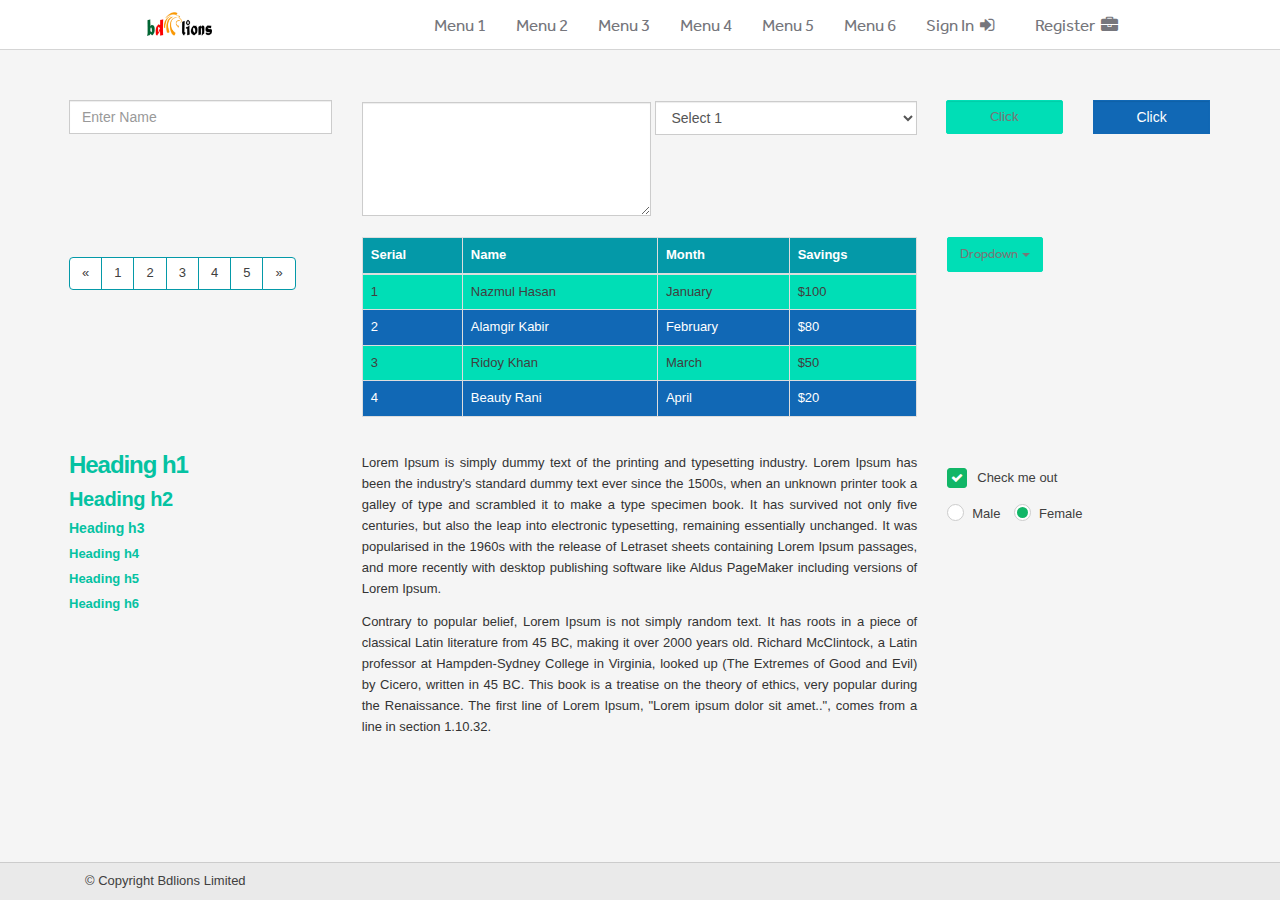
<file: index.html>
<!doctype html>
<html lang="">
    <head>
        <!--[if lt IE 8]>
            <p class="browserupgrade">You are using an <strong>outdated</strong> browser. 
            Please upgrade your browser to improve your experience.</p>
        <![endif]-->
        <title>Property Auction</title>
        <meta charset="UTF-8" />
        <meta http-equiv="X-UA-Compatible" content="IE=edge,chrome=1"> 
        <meta name="viewport" content="width=device-width, initial-scale=1.0"> 
        <meta name="description" content="" />
        <meta name="keywords" content="" />
        <meta name="author" content="" />

        <link rel="stylesheet" href="resources/css/font-awesome.min.css">
        <link rel="stylesheet" href="resources/css/bootstrap.min.css">
        <link rel="stylesheet" href="resources/css/header-component.css">
        <link rel="stylesheet" href="resources/css/standard.css">
        <link rel="stylesheet" href="resources/css/style.css">

        <script src="resources/js/jquery-1.12.0.min.js"></script>
        <script src="resources/js/bootstrap.min.js"></script>
        <script src="resources/js/modernizr.custom.js"></script>
        <script src="resources/js/standard.js"></script>
        <script src="resources/js/ga.js"></script>
        <script src="resources/js/custom.js"></script>
    </head>
    <body>
        <header class="globalHeader  header-rebranding"
                id="globalHeader">
            <div class="globalNav-wrapper">
                <a href="index.html">
                    <img id="rm-site-logo" src="resources/images/logo.png"
                         class="globalHeader-logo globalHeader-logo--rebranded" alt="">
                </a><nav class="globalNav">
                    <ul class="globalNav-content">
                        <li class="globalNav-item">
                            <a class="globalNav-link" href="" data-analytics-label="">
                                Menu 1
                            </a>
                            <div class="globalNav-subNav">
                                <ul class="globalNav-subNav-col">
                                    <li class="globalNav-subNav-item">
                                        <a class="globalNav-subNav-link" href=""
                                           data-analytics-label="">Sub Menu 1</a>
                                    </li>
                                    <li class="globalNav-subNav-item">
                                        <a class="globalNav-subNav-link" href=""
                                           data-analytics-label="">Sub Menu 2</a>
                                    </li>
                                </ul>
                                <ul class="globalNav-subNav-col">
                                    <li class="globalNav-subNav-item">
                                        <a class="globalNav-subNav-link" href=""
                                           data-analytics-label="">Sub Menu 3</a>
                                    </li>
                                    <li class="globalNav-subNav-item">
                                        <a class="globalNav-subNav-link" href=""
                                           data-analytics-label="">Sub Menu 4</a>
                                    </li>
                                    <li class="globalNav-subNav-item">
                                        <a class="globalNav-subNav-link" href=""
                                           data-analytics-label="">Sub Menu 5</a>
                                    </li>
                                </ul>
                            </div>
                        </li>

                        <li class="globalNav-item">
                            <a class="globalNav-link" href="" data-analytics-label="rent">
                                Menu 2
                            </a>
                            <div class="globalNav-subNav">
                                <ul class="globalNav-subNav-col">
                                    <li class="globalNav-subNav-item">
                                        <a class="globalNav-subNav-link" href=""
                                           data-analytics-label="">Sub Menu 1</a>
                                    </li>
                                    <li class="globalNav-subNav-item">
                                        <a class="globalNav-subNav-link" href=""
                                           data-analytics-label="">Sub Menu 2</a>
                                    </li>
                                </ul>
                            </div>
                        </li>

                        <li class="globalNav-item globalNav-item-findAgents">
                            <a class="globalNav-link" href="" data-analytics-label="">
                                Menu 3
                            </a>
                            <div class="globalNav-subNav">
                                <ul class="globalNav-subNav-col">
                                    <li class="globalNav-subNav-item">
                                        <a class="globalNav-subNav-link" href=""
                                           data-analytics-label="">Sub Menu 1</a>
                                    </li>
                                    <li class="globalNav-subNav-item">
                                        <a class="globalNav-subNav-link" href=""
                                           data-analytics-label="">Sub Menu 2</a>
                                    </li>
                                </ul>
                            </div>
                        </li>

                        <li class="globalNav-item">
                            <a class="globalNav-link" href="" data-analytics-label="">
                                Menu 4
                            </a>
                            <div class="globalNav-subNav">
                                <ul class="globalNav-subNav-col">
                                    <li class="globalNav-subNav-item">
                                        <a class="globalNav-subNav-link" href=""
                                           data-analytics-label="">Sub Menu 1</a>
                                    </li>
                                    <li class="globalNav-subNav-item">
                                        <a class="globalNav-subNav-link" href=""
                                           data-analytics-label="">Sub Menu 2</a>
                                    </li>
                                </ul>
                                <ul class="globalNav-subNav-col">
                                    <li class="globalNav-subNav-item">
                                        <a class="globalNav-subNav-link" href=""
                                           data-analytics-label="">Sub Menu 3</a>
                                    </li>
                                    <li class="globalNav-subNav-item">
                                        <a class="globalNav-subNav-link" href=""
                                           data-analytics-label="">Sub Menu 4</a>
                                    </li>
                                </ul>
                            </div>
                        </li>

                        <li class="globalNav-item globalNav-item-commercial">
                            <a class="globalNav-link" href="" data-analytics-label="commercial">
                                Menu 5
                            </a>
                            <div class="globalNav-subNav">
                                <ul class="globalNav-subNav-col">
                                    <li class="globalNav-subNav-item">
                                        <a class="globalNav-subNav-link" href=""
                                           data-analytics-label="">Sub Menu 1</a>
                                    </li>
                                    <li class="globalNav-subNav-item">
                                        <a class="globalNav-subNav-link" href=""
                                           data-analytics-label="">Sub Menu 2</a>
                                    </li>
                                </ul>
                            </div>
                        </li>

                        <li class="globalNav-item globalNav-item-overseas">
                            <a class="globalNav-link" href="" data-analytics-label="">
                                Menu 6
                            </a>
                            <div class="globalNav-subNav">
                                <ul class="reverseBorder globalNav-subNav-col">
                                    <li class="globalNav-subNav-item">
                                        <a class="globalNav-subNav-link" href=""
                                           data-analytics-label="">Sub Menu 1</a>
                                    </li>
                                    <li class="globalNav-subNav-item">
                                        <a class="globalNav-subNav-link" href=""
                                           data-analytics-label="">Sub Menu 2</a>
                                    </li>
                                    <li class="globalNav-subNav-item">
                                        <a class="globalNav-subNav-link" href=""
                                           data-analytics-label="">Sub Menu 3</a>
                                    </li>
                                </ul>
                                <ul class="reverseBorder globalNav-subNav-col">
                                    <li class="globalNav-subNav-item">
                                        <a class="globalNav-subNav-link" href=""
                                           data-analytics-label="">Sub Menu 4</a>
                                    </li>
                                    <li class="globalNav-subNav-item">
                                        <a class="globalNav-subNav-link" href=""
                                           data-analytics-label="">Sub Menu 5</a>
                                    </li>
                                    <li class="globalNav-subNav-item">
                                        <a class="globalNav-subNav-link" href=""
                                           data-analytics-label="">Sub Menu 6</a>
                                    </li>
                                </ul>
                            </div>
                        </li>

                        <li class="globalNav-item globalNav-item-signin">
                            <a id="sign-in" class="globalNav-link globalNav-link--loggedOut"
                               href="" rel="nofollow">
                                <span class="globalNav-signin">Sign In &nbsp;<i class="fa fa-sign-in" aria-hidden="true"></i></span>
                            </a>
                        </li>
                        <li class="globalNav-item globalNav-item-signin">
                            <a id="sign-in" class="globalNav-link globalNav-link--loggedOut"
                               href="" rel="nofollow">
                                <span class="globalNav-signin">Register &nbsp;<i class="fa fa-briefcase" aria-hidden="true"></i></span>

                            </a>
                        </li>

                    </ul>
                </nav>

                <div class="globalHeader-burger">

                </div>
                <div class="globalHeader-signin">
                    <img src="resources/images/signedout.png" class="icon-signedOut">
                    <img src="resources/images/signedin.png" class="icon-signedIn">
                </div>

            </div>
            <div class="globalNav-background"></div>
            <div class="globalHeader-background"></div>
        </header>
        <section id="content-section" style="margin: 100px 0px">
            <div class="container">
                <div class="row form-group">
                    <div class="col-xs-6 col-sm-3 col-md-3 col-lg-3">
                        <input class="form-control input-custom-field" placeholder="Enter Name">
                    </div>
                    <div class="col-xs-6 col-sm-3 col-md-3 col-lg-3">
                        <textarea rows="5" class="form-control select-custom-field"></textarea>
                    </div>
                    <div class="col-xs-6 col-sm-3 col-md-3 col-lg-3">
                        <select class="form-control select-custom-field">
                            <option value="1">Select 1</option>
                            <option value="2">Select 2</option>
                            <option value="3">Select 3</option>
                            <option value="4">Select 4</option>
                        </select>
                    </div>
                    <div class="col-xs-6 col-sm-3 col-md-3 col-lg-3">
                        <div class="row">
                            <div class="col-xs-6 col-sm-6 col-md-6 col-lg-6">
                                <button class="form-control common-custom-button">Click</button>
                            </div>
                            <div class="col-xs-6 col-sm-6 col-md-6 col-lg-6">
                                <button class="form-control large-button">Click</button>
                            </div>
                        </div>
                    </div>
                </div>
                <div class="row form-group">
                    <div class="col-xs-6 col-sm-3 col-md-3 col-lg-3">
                        <nav aria-label="Page navigation">
                            <ul class="pagination">
                                <li>
                                    <a href="#" aria-label="Previous">
                                        <span aria-hidden="true">&laquo;</span>
                                    </a>
                                </li>
                                <li><a href="#">1</a></li>
                                <li><a href="#">2</a></li>
                                <li><a href="#">3</a></li>
                                <li><a href="#">4</a></li>
                                <li><a href="#">5</a></li>
                                <li>
                                    <a href="#" aria-label="Next">
                                        <span aria-hidden="true">&raquo;</span>
                                    </a>
                                </li>
                            </ul>
                        </nav>
                    </div>
                    <div class="col-xs-6 col-sm-6 col-md-6 col-lg-6">
                        <table class="table table-bordered">
                            <thead>
                                <tr class="thead">
                                    <th>Serial</th>
                                    <th>Name</th>
                                    <th>Month</th>
                                    <th>Savings</th>
                                </tr>
                            </thead>
                            <tbody>
                                <tr>
                                    <td>1</td>
                                    <td>Nazmul Hasan</td>
                                    <td>January</td>
                                    <td>$100</td>
                                </tr>
                                <tr>
                                    <td>2</td>
                                    <td>Alamgir Kabir</td>
                                    <td>February</td>
                                    <td>$80</td>
                                </tr> 
                                <tr>
                                    <td>3</td>
                                    <td>Ridoy Khan</td>
                                    <td>March</td>
                                    <td>$50</td>
                                </tr> 
                                <tr>
                                    <td>4</td>
                                    <td>Beauty Rani</td>
                                    <td>April</td>
                                    <td>$20</td>
                                </tr> 
                            </tbody>
                        </table>
                    </div>
                    <div class="col-xs-6 col-sm-3 col-md-3 col-lg-3">
                        <div class="dropdown">
                            <button class="common-custom-button dropdown-toggle" type="button" id="dropdownMenu1" data-toggle="dropdown" aria-haspopup="true" aria-expanded="true">
                                Dropdown
                                <span class="caret"></span>
                            </button>
                            <ul class="dropdown-menu" aria-labelledby="dropdownMenu1">
                                <li><a href="#">Action</a></li>
                                <li><a href="#">Another action</a></li>
                                <li><a href="#">Something else here</a></li>
                                <li><a href="#">Separated link</a></li>
                            </ul>
                        </div>
                    </div>
                </div>
                <div class="row form-group">
                    <div class="col-xs-6 col-sm-3 col-md-3 col-lg-3">
                        <h1>Heading h1</h1>
                        <h2>Heading h2</h2>
                        <h3>Heading h3</h3>
                        <h4>Heading h4</h4>
                        <h5>Heading h5</h5>
                        <h6>Heading h6</h6>
                    </div>
                    <div class="col-xs-6 col-sm-6 col-md-6 col-lg-6">
                        <p class="text-justify">Lorem Ipsum is simply dummy text of the printing and typesetting industry. Lorem Ipsum has been the industry's standard 
                            dummy text ever since the 1500s, when an unknown printer took a galley of type and scrambled it to make a type specimen 
                            book. It has survived not only five centuries, but also the leap into electronic typesetting, remaining essentially unchanged.
                            It was popularised in the 1960s with the release of Letraset sheets containing Lorem Ipsum passages, and more recently with 
                            desktop publishing software like Aldus PageMaker including versions of Lorem Ipsum.</p>
                        <p class="text-justify">Contrary to popular belief, Lorem Ipsum is not simply random text. It has roots in a piece of classical Latin literature from
                            45 BC, making it over 2000 years old. Richard McClintock, a Latin professor at Hampden-Sydney College in Virginia, looked up
                            (The Extremes of Good and Evil) by Cicero, written in 45 BC. This book is a treatise on the theory of ethics, very popular during 
                            the Renaissance. The first line of Lorem Ipsum, "Lorem ipsum dolor sit amet..", comes from a line in section 1.10.32.</p>
                    </div>
                    <div class="col-xs-6 col-sm-3 col-md-3 col-lg-3">
                        <div class="checkbox checkbox-danger form-group">
                            <input id="checkbox6" type="checkbox" checked="">
                            <label for="checkbox6">
                                Check me out
                            </label>
                        </div>
                        <div class="radio radio-info radio-inline">
                            <input type="radio" id="inlineRadio1" value="option1" name="radioInline" checked="">
                            <label for="inlineRadio1"> Male </label>
                        </div>
                        <div class="radio radio-info radio-inline">
                            <input type="radio" id="inlineRadio2" value="option2" name="radioInline" checked="">
                            <label for="inlineRadio2"> Female </label>
                        </div>
                    </div>
                </div>
            </div>
        </section>

        <section id="footer-section" ></section>
    </body>
</html>
</file>
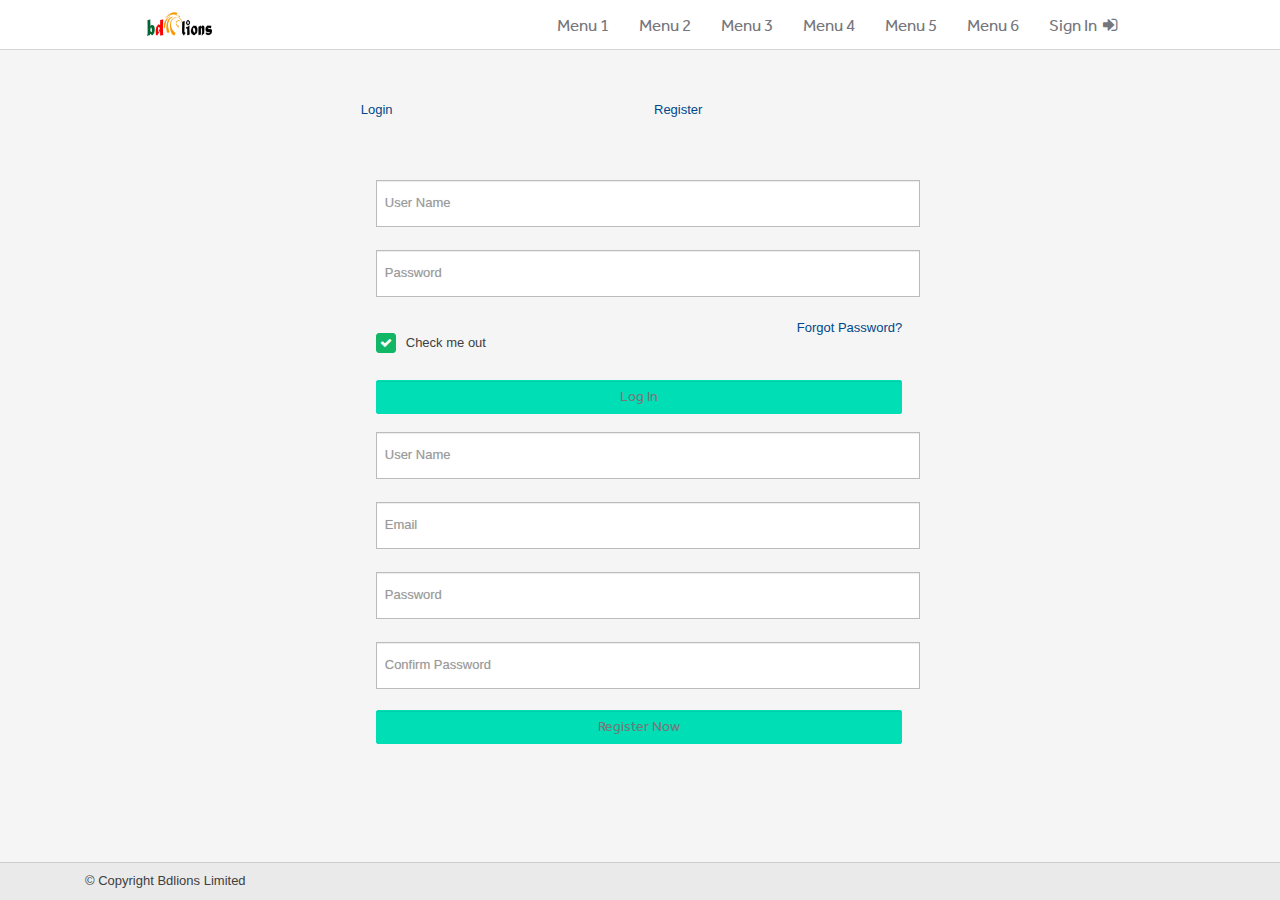
<file: login.html>
<!doctype html>
<html lang="">
    <head>
        <!--[if lt IE 8]>
            <p class="browserupgrade">You are using an <strong>outdated</strong> browser. 
            Please upgrade your browser to improve your experience.</p>
        <![endif]-->
        <title>Property Auction</title>
        <meta charset="UTF-8" />
        <meta http-equiv="X-UA-Compatible" content="IE=edge,chrome=1"> 
        <meta name="viewport" content="width=device-width, initial-scale=1.0"> 
        <meta name="description" content="" />
        <meta name="keywords" content="" />
        <meta name="author" content="" />

        <link rel="stylesheet" href="resources/css/font-awesome.min.css">
        <link rel="stylesheet" href="resources/css/bootstrap.min.css">
        <link rel="stylesheet" href="resources/css/header-component.css">
        <link rel="stylesheet" href="resources/css/standard.css">
        <link rel="stylesheet" href="resources/css/style.css">

        <script src="resources/js/jquery-1.12.0.min.js"></script>
        <script src="resources/js/bootstrap.min.js"></script>
        <script src="resources/js/modernizr.custom.js"></script>
        <script src="resources/js/standard.js"></script>
        <script src="resources/js/ga.js"></script>
        <script src="resources/js/custom.js"></script>
    </head>
    <body>
        <header class="globalHeader  header-rebranding"
                id="globalHeader">
            <div class="globalNav-wrapper">
                <a href="index.html">
                    <img id="rm-site-logo" src="resources/images/logo.png"
                         class="globalHeader-logo globalHeader-logo--rebranded" alt="">
                </a><nav class="globalNav">
                    <ul class="globalNav-content">
                        <li class="globalNav-item">
                            <a class="globalNav-link" href="" data-analytics-label="">
                                Menu 1
                            </a>
                            <div class="globalNav-subNav">
                                <ul class="globalNav-subNav-col">
                                    <li class="globalNav-subNav-item">
                                        <a class="globalNav-subNav-link" href=""
                                           data-analytics-label="">Sub Menu 1</a>
                                    </li>
                                    <li class="globalNav-subNav-item">
                                        <a class="globalNav-subNav-link" href=""
                                           data-analytics-label="">Sub Menu 2</a>
                                    </li>
                                </ul>
                                <ul class="globalNav-subNav-col">
                                    <li class="globalNav-subNav-item">
                                        <a class="globalNav-subNav-link" href=""
                                           data-analytics-label="">Sub Menu 3</a>
                                    </li>
                                    <li class="globalNav-subNav-item">
                                        <a class="globalNav-subNav-link" href=""
                                           data-analytics-label="">Sub Menu 4</a>
                                    </li>
                                    <li class="globalNav-subNav-item">
                                        <a class="globalNav-subNav-link" href=""
                                           data-analytics-label="">Sub Menu 5</a>
                                    </li>
                                </ul>
                            </div>
                        </li>

                        <li class="globalNav-item">
                            <a class="globalNav-link" href="" data-analytics-label="rent">
                                Menu 2
                            </a>
                            <div class="globalNav-subNav">
                                <ul class="globalNav-subNav-col">
                                    <li class="globalNav-subNav-item">
                                        <a class="globalNav-subNav-link" href=""
                                           data-analytics-label="">Sub Menu 1</a>
                                    </li>
                                    <li class="globalNav-subNav-item">
                                        <a class="globalNav-subNav-link" href=""
                                           data-analytics-label="">Sub Menu 2</a>
                                    </li>
                                </ul>
                            </div>
                        </li>

                        <li class="globalNav-item globalNav-item-findAgents">
                            <a class="globalNav-link" href="" data-analytics-label="">
                                Menu 3
                            </a>
                            <div class="globalNav-subNav">
                                <ul class="globalNav-subNav-col">
                                    <li class="globalNav-subNav-item">
                                        <a class="globalNav-subNav-link" href=""
                                           data-analytics-label="">Sub Menu 1</a>
                                    </li>
                                    <li class="globalNav-subNav-item">
                                        <a class="globalNav-subNav-link" href=""
                                           data-analytics-label="">Sub Menu 2</a>
                                    </li>
                                </ul>
                            </div>
                        </li>

                        <li class="globalNav-item">
                            <a class="globalNav-link" href="" data-analytics-label="">
                                Menu 4
                            </a>
                            <div class="globalNav-subNav">
                                <ul class="globalNav-subNav-col">
                                    <li class="globalNav-subNav-item">
                                        <a class="globalNav-subNav-link" href=""
                                           data-analytics-label="">Sub Menu 1</a>
                                    </li>
                                    <li class="globalNav-subNav-item">
                                        <a class="globalNav-subNav-link" href=""
                                           data-analytics-label="">Sub Menu 2</a>
                                    </li>
                                </ul>
                                <ul class="globalNav-subNav-col">
                                    <li class="globalNav-subNav-item">
                                        <a class="globalNav-subNav-link" href=""
                                           data-analytics-label="">Sub Menu 3</a>
                                    </li>
                                    <li class="globalNav-subNav-item">
                                        <a class="globalNav-subNav-link" href=""
                                           data-analytics-label="">Sub Menu 4</a>
                                    </li>
                                </ul>
                            </div>
                        </li>

                        <li class="globalNav-item globalNav-item-commercial">
                            <a class="globalNav-link" href="" data-analytics-label="commercial">
                                Menu 5
                            </a>
                            <div class="globalNav-subNav">
                                <ul class="globalNav-subNav-col">
                                    <li class="globalNav-subNav-item">
                                        <a class="globalNav-subNav-link" href=""
                                           data-analytics-label="">Sub Menu 1</a>
                                    </li>
                                    <li class="globalNav-subNav-item">
                                        <a class="globalNav-subNav-link" href=""
                                           data-analytics-label="">Sub Menu 2</a>
                                    </li>
                                </ul>
                            </div>
                        </li>

                        <li class="globalNav-item globalNav-item-overseas">
                            <a class="globalNav-link" href="" data-analytics-label="">
                                Menu 6
                            </a>
                            <div class="globalNav-subNav">
                                <ul class="reverseBorder globalNav-subNav-col">
                                    <li class="globalNav-subNav-item">
                                        <a class="globalNav-subNav-link" href=""
                                           data-analytics-label="">Sub Menu 1</a>
                                    </li>
                                    <li class="globalNav-subNav-item">
                                        <a class="globalNav-subNav-link" href=""
                                           data-analytics-label="">Sub Menu 2</a>
                                    </li>
                                    <li class="globalNav-subNav-item">
                                        <a class="globalNav-subNav-link" href=""
                                           data-analytics-label="">Sub Menu 3</a>
                                    </li>
                                </ul>
                                <ul class="reverseBorder globalNav-subNav-col">
                                    <li class="globalNav-subNav-item">
                                        <a class="globalNav-subNav-link" href=""
                                           data-analytics-label="">Sub Menu 4</a>
                                    </li>
                                    <li class="globalNav-subNav-item">
                                        <a class="globalNav-subNav-link" href=""
                                           data-analytics-label="">Sub Menu 5</a>
                                    </li>
                                    <li class="globalNav-subNav-item">
                                        <a class="globalNav-subNav-link" href=""
                                           data-analytics-label="">Sub Menu 6</a>
                                    </li>
                                </ul>
                            </div>
                        </li>

                        <li class="globalNav-item globalNav-item-signin">
                            <a id="sign-in" class="globalNav-link globalNav-link--loggedOut"
                               href="login.html" rel="nofollow">
                                <span class="globalNav-signin">Sign In &nbsp;<i class="fa fa-sign-in" aria-hidden="true"></i></span>
                            </a>
                        </li>

                    </ul>
                </nav>

                <div class="globalHeader-burger">

                </div>
                <div class="globalHeader-signin">
                    <img src="resources/images/signedout.png" class="icon-signedOut">
                    <img src="resources/images/signedin.png" class="icon-signedIn">
                </div>

            </div>
            <div class="globalNav-background"></div>
            <div class="globalHeader-background"></div>
        </header>


        <section id="login-section"  style="margin: 100px 0px">
            <div class="container">
                <div class="row">
                    <div class="col-xs-12 col-sm-12 col-md-offset-3 col-md-6 col-lg-offset-3 col-lg-6">
                        <div class="pagelet">
                            <div class="pagelet_title">
                                <div class="row">
                                    <div class="col-xs-6 col-sm-6 col-md-6 col-lg-6">
                                        <a href="" class="active" id="login-form-link">Login</a>
                                    </div>
                                    <div class="col-xs-6 col-sm-6 col-md-6 col-lg-6">
                                        <a href="" id="register-form-link">Register</a>
                                    </div>
                                </div>
                                <hr>
                            </div>
                            <div class="panel-body">
                                <form id="login-form" action="" method="post" role="form" >
                                    <div class="row form-group">
                                        <div class="col-xs-12 col-sm-12 col-md-12 col-lg-12">
                                            <input type="text" name="username" id="username" tabindex="1"  class="form-control input-custom-field" placeholder="User Name">
                                        </div>
                                    </div>
                                    <div class="row form-group">
                                        <div class="col-xs-12 col-sm-12 col-md-12 col-lg-12">
                                            <input type="password" name="password" id="password" tabindex="2"  class="form-control input-custom-field" placeholder="Password">
                                        </div>
                                    </div>
                                    <div class="row form-group">
                                        <div class="col-xs-12 col-sm-6 col-md-6 col-lg-6">
                                            <div class="checkbox checkbox-danger" tabindex="3" >
                                            <input id="checkbox6" type="checkbox" checked="">
                                            <label for="checkbox6">
                                                Check me out
                                            </label>
                                        </div>
                                        </div>
                                        <div class="col-xs-12 col-sm-6 col-md-6 col-lg-6">
                                            <div class="text-right forgot-password" tabindex="4" >
                                                    <a href="">Forgot Password?</a>
                                                </div>
                                        </div>
                                    </div>
                                    <div class="row form-group">
                                         <div class="col-xs-12 col-sm-12 col-md-12 col-lg-12">
                                             <button class="form-control common-custom-button">Log In</button>
                                        </div>
                                    </div>
                                </form>
                                <form id="register-form" action="" method="post" role="form" class="display-block" >
                                     <div class="row form-group">
                                        <div class="col-xs-12 col-sm-12 col-md-12 col-lg-12">
                                            <input type="text" name="username" id="username" tabindex="1"  class="form-control input-custom-field" placeholder="User Name">
                                        </div>
                                    </div>
                                     <div class="row form-group">
                                        <div class="col-xs-12 col-sm-12 col-md-12 col-lg-12">
                                            <input type="email" name="email" id="email" tabindex="2"  class="form-control input-custom-field" placeholder="Email">
                                        </div>
                                    </div>
                                    <div class="row form-group">
                                        <div class="col-xs-12 col-sm-12 col-md-12 col-lg-12">
                                            <input type="password" name="password" id="password" tabindex="3"  class="form-control input-custom-field" placeholder="Password">
                                        </div>
                                    </div>
                                    <div class="row form-group">
                                        <div class="col-xs-12 col-sm-12 col-md-12 col-lg-12">
                                            <input type="password" name="confirm-password" id="confirm-password" tabindex="4"  class="form-control input-custom-field" placeholder="Confirm Password">
                                        </div>
                                    </div>
                                     <div class="row form-group">
                                         <div class="col-xs-12 col-sm-12 col-md-12 col-lg-12">
                                             <button type="submit" name="register-submit" id="register-submit" class="form-control common-custom-button">Register Now</button>
                                        </div>
                                    </div>
                                </form>
                            </div>
                        </div>
                    </div>
                </div>
            </div>
        </section>
        <section id="footer-section" ></section>
    </body>
</html>
</file>
<file: resources/css/header-component.css>
.cbp-hrmenu {
    width: 100%;
    border-bottom: 4px solid #47a3da;
}

/* general ul style */
.cbp-hrmenu ul {
    margin: 0;
    padding: 0;
    list-style-type: none;
}

/* first level ul style */
.cbp-hrmenu > ul,
.cbp-hrmenu .cbp-hrsub-inner {
    width: 90%;
    max-width: 70em;
    margin: 0 auto;
    padding: 0 1.875em;
}

.cbp-hrmenu > ul > li {
    display: inline-block;
}

.cbp-hrmenu > ul > li > a {
    font-weight: 700;
    padding: 1em 2em;
    color: #999;
    display: inline-block;
}

.cbp-hrmenu > ul > li > a:hover {
    color: #47a3da;
}

.cbp-hrmenu > ul > li.cbp-hropen a,
.cbp-hrmenu > ul > li.cbp-hropen > a:hover {
    color: #fff;
    background: #47a3da;
}

/* sub-menu */
.cbp-hrmenu .cbp-hrsub {
    display: none;
    position: absolute;
    background: #47a3da;
    width: 100%;
    left: 0;
}

.cbp-hropen .cbp-hrsub {
    display: block;
    padding-bottom: 3em;
    z-index: 99;
}

.cbp-hrmenu .cbp-hrsub-inner > div {
    width: 33%;
    float: left;
    padding: 0 2em 0;
}

.cbp-hrmenu .cbp-hrsub-inner:before,
.cbp-hrmenu .cbp-hrsub-inner:after {
    content: " ";
    display: table;
}

.cbp-hrmenu .cbp-hrsub-inner:after {
    clear: both;
}

.cbp-hrmenu .cbp-hrsub-inner > div a {
    line-height: 2em;
}

.cbp-hrsub h4 {
    color: #afdefa;
    padding: 2em 0 0.6em;
    margin: 0;
    font-size: 160%;
    font-weight: 300;
}

/* Examples for media queries */

@media (min-width: 992px) { 

    .cbp-hrmenu {
        font-size: 85%;
    }

}

@media (min-width: 768px) and (max-width: 991px) { 

    .cbp-hrmenu {
        font-size: 120%;
        border: none;
    }

    .cbp-hrmenu > ul,
    .cbp-hrmenu .cbp-hrsub-inner {
        width: 100%;
        padding: 0;
    }

    .cbp-hrmenu .cbp-hrsub-inner {
        padding: 0 2em;
        font-size: 75%;
    }

    .cbp-hrmenu > ul > li {
        display: block;
        border-bottom: 4px solid #47a3da;
    }

    .cbp-hrmenu > ul > li > a { 
        display: block;
        padding: 1em 3em;
    }

    .cbp-hrmenu .cbp-hrsub { 
        position: relative;
    }

    .cbp-hrsub h4 {
        padding-top: 0.6em;
    }

}

@media (max-width: 767px) { 
    .cbp-hrmenu .cbp-hrsub-inner > div {
        width: 100%;
        float: none;
        padding: 0 2em;
    }
}

.icon-drop:before, 
.icon-arrow-left:before {
    font-family: 'fontawesome';
    position: absolute;
    top: 0;
    width: 100%;
    height: 100%;
    speak: none;
    font-style: normal;
    font-weight: normal;
    line-height: 2;
    text-align: center;
    color: #47a3da;
    -webkit-font-smoothing: antialiased;
    text-indent: 8000px;
    padding-left: 8px;
}



.icon-drop:before {
    content: "\e000";
}

.icon-arrow-left:before {
    content: "\f060";
}
</file>
<file: resources/css/standard.css>
/*
Theme Name: Property Auction
Athour: unknown
Version: 1.0
*/

@font-face {
    font-family: 'effra-medium';
    src: url('../fonts/Effra_W_Md.eot');
    src: url('../fonts/Effra_W_Mdd41d.eot?#iefix') format('embedded-opentype'), 
        url('../fonts/Effra_W_Md.woff') format('woff'), 
        url('../fonts/Effra_Md.ttf') format('truetype');
    font-style: normal
}
@font-face {
    font-family: 'effra-regular';
    src: url('../fonts/Effra_W_Rg.eot');
    src: url('../fonts/Effra_W_Rgd41d.eot?#iefix') format('embedded-opentype'), 
        url('../fonts/Effra_W_Rg.woff') format('woff'), 
        url('../fonts/Effra_Md.ttf') format('truetype');
    font-style: normal
}
article,
aside,
details,
figcaption,
figure,
footer,
header,
hgroup,
main,
nav,
section,
summary {
    display: block
}
audio,
canvas,
video {
    display: inline-block;
    *display: inline;
    *zoom: 1
}
audio:not([controls]) {
    display: none;
    height: 0
}
[hidden] {
    display: none
}
html {
    -webkit-text-size-adjust: 100%;
    -ms-text-size-adjust: 100%;
    overflow-y: scroll
}
body {
    margin: 0
}
a:focus {
    outline: thin dotted
}
a:active,
a:hover {
    outline: 0
}
abbr[title] {
    border-bottom: 1px dotted
}
h1,
.h1,
h2,
.h2,
h3,
.h3,
h4,
.h4,
h5,
.h5,
h6,
.h6,
b,
strong {
    font-weight: bold
}
blockquote {
    margin: 1em 32px
}
dfn {
    font-style: italic
}
hr {
    -moz-box-sizing: content-box;
    box-sizing: content-box;
    height: 0
}
mark {
    background: #ff0;
    color: #000
}
code,
pre,
samp {
    font-family: consolas, monospace, serif;
    _font-family: 'courier new', monospace;
    font-size: 1em
}
pre {
    white-space: pre;
    white-space: pre-wrap;
    word-wrap: break-word
}
q {
    quotes: "\201C" "\201D" "\2018" "\2019";
    *quotes: none
}
q:before,
q:after {
    content: '';
    content: none
}
sub,
sup {
    font-size: 75%;
    line-height: 0;
    position: relative;
    vertical-align: baseline
}
sup {
    top: -0.5em
}
sub {
    bottom: -0.25em
}
img {
    border: 0;
    -ms-interpolation-mode: bicubic;
    vertical-align: middle
}
svg:not(:root) {
    overflow: hidden
}
legend {
    border: 0;
    padding: 0;
    white-space: normal
}
.lt-ie8 legend {
    margin-left: -7px
}
button,
input,
select,
textarea {
    font-family: inherit;
    font-size: 100%;
    margin: 0;
    vertical-align: baseline;
    *vertical-align: middle
}
button,
select {
    text-transform: none
}
table button,
table input {
    overflow: auto
}
button,
html input[type="button"],
input[type="reset"],
input[type="submit"] {
    -webkit-appearance: button;
    cursor: pointer
}
.lt-ie8 button,
html.lt-ie8 input[type="button"],
.lt-ie8 input[type="reset"],
.lt-ie8 input[type="submit"] {
    overflow: visible
}
button[disabled],
html input[disabled] {
    cursor: default
}
input[type="checkbox"],
input[type="radio"] {
    box-sizing: border-box;
    padding: 0
}
.lt-ie8 input[type="checkbox"],
.lt-ie8 input[type="radio"] {
    height: 13px;
    width: 13px
}
input[type="search"] {
    -webkit-appearance: textfield;
    -moz-box-sizing: content-box;
    -webkit-box-sizing: content-box;
    box-sizing: content-box
}
input[type="search"]::-webkit-search-cancel-button,
input[type="search"]::-webkit-search-decoration {
    -webkit-appearance: none
}
button::-moz-focus-inner,
input::-moz-focus-inner {
    border: 0;
    padding: 0
}
textarea {
    overflow: auto;
    vertical-align: top
}
textarea[contenteditable] {
    -webkit-appearance: none
}
table {
    border-collapse: collapse;
    border-spacing: 0
}
ul,
ol,
li,
h1,
h2,
h3,
h4,
h5,
h6,
pre,
form,
body,
html,
p,
blockquote,
figure,
fieldset,
input,
dl,
dt,
dd,
img {
    margin: 0;
    padding: 0
}
address {
    font-style: normal
}
fieldset {
    border: 0
}
canvas {
    -ms-touch-action: double-tap-zoom
}
ul,
ol {
    list-style: none;
    list-style-image: none
}
.visuallyhidden {
    border: 0;
    clip: rect(0 0 0 0);
    height: 1px;
    margin: -1px;
    overflow: hidden;
    padding: 0;
    position: absolute;
    width: 1px
}
.visuallyhidden.focusable:active,
.visuallyhidden.focusable:focus {
    clip: auto;
    height: auto;
    margin: 0;
    overflow: visible;
    position: static;
    width: auto
}
@media screen {
    .js .js-hidden {
        display: none
    }
}
.no-js .no-js-hidden {
    display: none!important
}
.hide,
.js .js-hide {
    position: absolute;
    top: -9999px;
    left: -9999px
}
.invisible {
    visibility: hidden
}
.display-none {
    display: none
}
.clearfix:before,
.clearfix:after {
    content: " ";
    display: table
}
.clearfix:after {
    clear: both
}
.lt-ie8 .clearfix {
    clear: both;
    zoom: 1
}
.replace {
    position: relative;
    margin: 0;
    padding: 0;
    display: block
}
.replace span {
    display: block;
    position: absolute;
    top: 0;
    left: 0;
    z-index: 1
}
.phark-replace {
    display: block;
    overflow: hidden;
    text-indent: -9999em
}
.ellipsis {
    overflow: hidden;
    text-overflow: ellipsis;
    white-space: nowrap;
    word-wrap: normal
}
.lt-ie8 .lt-ie8-hidden {
    display: none!important
}
.no-bg {
    background: none!important
}
.no-bdr {
    border: none!important
}
.no-box-shadow {
    -webkit-box-shadow: none!important;
    box-shadow: none!important
}
.invisible {
    visibility: hidden!important
}
.overflow-hidden {
    overflow: hidden!important
}
.no-td:hover {
    text-decoration: none
}
.block {
    display: block!important
}
.display-table {
    display: table!important
}
.display-table-cell {
    display: table-cell!important
}
.clear-both {
    clear: both!important
}
.clear-left {
    clear: left!important
}
.clear-right {
    clear: right!important
}
.pos-abs {
    position: absolute!important
}
.pos-rel {
    position: relative!important
}
.pos-fix {
    position: fixed!important
}
.left {
    float: left!important
}
.left-0 {
    left: 0!important
}
.right {
    float: right!important
}
.right-0 {
    right: 0!important
}
.align-center {
    text-align: center!important
}
.vertical-middle {
    vertical-align: middle!important
}
.align-left {
    text-align: left!important
}
.align-right {
    text-align: right!important
}
.bold {
    font-weight: bold!important
}
.no-bold {
    font-weight: normal!important
}
.inline {
    display: inline!important
}
.inline-block {
    display: inline-block!important
}
.no-text-shadow {
    text-shadow: none!important
}
.lt-ie8 .inline-block {
    display: inline!important;
    zoom: 1
}
.mar-tb {
    margin: 16px 0!important;
    margin: 1.6rem 0!important
}
.mar-b {
    margin-bottom: 16px!important;
    margin-bottom: 1.6rem!important
}
.mar-b-32 {
    margin-bottom: 32px!important;
    margin-bottom: 3.2rem!important
}
.mar-b-8 {
    margin-bottom: 8px!important;
    margin-bottom: .8rem!important
}
.mar-b-0 {
    margin-bottom: 0!important
}
.mar-lr {
    margin: 0 16px!important
}
.mar-rb {
    margin: 0 16px 16px 0!important;
    margin: 0 16px 1.6rem 0!important
}
.mar-r {
    margin-right: 16px!important
}
.mar-l {
    margin-left: 16px!important
}
.mar-l-32 {
    margin-left: 32px!important
}
.mar-r-8 {
    margin-right: 8px!important
}
.mar-r-32 {
    margin-right: 32px!important
}
.mar-t {
    margin-top: 16px!important;
    margin-top: 1.6rem!important
}
.mar-t-8 {
    margin-top: 8px!important;
    margin-top: .8rem!important
}
.mar-t-24 {
    margin-top: 24px!important;
    margin-top: 2.4rem!important
}
.mar-0 {
    margin: 0!important
}
.pad-16 {
    padding: 16px!important;
    padding: 1.6rem 16px!important
}
.pad-12 {
    padding: 12px!important;
    padding: 1.2rem 12px!important
}
.pad-8 {
    padding: 8px!important;
    padding: .8rem 8px!important
}
.pad-8-16 {
    padding: 8px 16px!important;
    padding: .8rem 16px!important
}
.pad-tb {
    padding: 16px 0!important
}
.pad-t {
    padding-top: 16px!important;
    padding-top: 1.6rem!important
}
.pad-b {
    padding-bottom: 16px!important;
    padding-bottom: 1.6rem!important
}
.pad-b-8 {
    padding-bottom: 8px!important;
    padding-bottom: .8rem!important
}
.pad-rb-8 {
    padding: 0 8px 8px 0!important;
    padding: 0 8px .8rem 0!important
}
.pad-r {
    padding-right: 16px!important
}
.pad-l {
    padding-left: 16px!important
}
.pad-l-8 {
    padding-left: 8px!important
}
.pad-lr {
    padding: 0 16px!important
}
.bdr.pad-lr {
    padding: 0 15px!important
}
.pad-rb {
    padding: 0 16px 16px 0!important
}
.pad-b-0 {
    padding-bottom: 0!important
}
.pad-0 {
    padding: 0!important
}
.width-100 {
    width: 100%!important
}
.width-50 {
    width: 50%!important
}
.height-90 {
    height: 90%!important
}
.height-100 {
    height: 100%!important
}
body {
    min-width: 240px
}
hr {
    background: 0;
    border: 0;
    clear: both;
    display: block;
    margin: 0;
    padding: 13px 0;
    padding: 1.3rem 0
}
.lt-ie8 hr {
    visibility: hidden
}
.grid .main:after {
    background: url("../images/grid-columns-repeat.png") -19px 0;
    border: 2px dashed #c8e1e3;
    border-bottom: 0;
    border-top: 0;
    content: "";
    display: block;
    opacity: 1;
    pointer-events: none;
    position: absolute;
    top: 0;
    left: 0;
    right: 0;
    height: 100%;
    z-index: 1000;
    z-index: -1
}
.grid .main {
    overflow: hidden
}
.main {
    width: 976px;
    margin: 0 auto;
    padding: 0 15px;
    position: relative
}
.fixed-width-content {
    width: 976px;
    margin: 0 auto!important;
    padding: 0 15px
}
.full-width-content .main {
    width: 100%;
    padding: 0
}
.full-width-content .main,
.full-width-content .site-wrapper,
.site-footer {
    min-width: 1006px
}
.row {
    margin-bottom: 16px;
    margin-bottom: 1.6rem;
    margin-left: -16px
}
.row:before,
.row:after {
    content: " ";
    display: table
}
.row:after {
    clear: both
}
.lt-ie8 .row {
    clear: both;
    zoom: 1
}
.cell {
    background: 0;
    float: left;
    min-height: 1px;
    width: 100%
}
.lt-ie7 .cell {
    display: inline;
    height: 1%
}
.cell-1-2 {
    width: 50%
}
.lt-ie8 .cell-1-2 {
    width: 49.999%
}
.cell-1-3 {
    width: 33.333%
}
.cell-2-3 {
    width: 66.666%
}
.cell-1-4 {
    width: 25%
}
.cell-3-4 {
    width: 75%
}
.t-full-width .primary-content,
.t-full-width .secondary-content {
    width: 976px
}
.t-left-col .primary-content {
    float: right;
    width: 704px
}
.t-left-col .secondary-content {
    float: left;
    width: 256px
}
.t-right-col .primary-content {
    float: left;
    width: 656px
}
.t-right-col .secondary-content {
    float: right;
    margin-left: 16px;
    width: 304px
}
.module {
    margin: 0 0 0 16px
}
.sect {
    clear: left;
    margin: 0 0 14px;
    margin: 0 0 1.4rem
}
.sect:last-child {
    margin: 0 0 1em
}
.lt-ie8 .sect {
    position: relative;
    zoom: 1
}
.alert {
    background-color: #fff4d4;
    border: 1px solid #ffbf00;
    position: relative
}
.alert+hr {
    display: none
}
.alert.arrow-btm-left:after,
.alert.arrow-btm-left:before {
    content: "";
    border: 16px solid transparent;
    position: absolute;
    bottom: -16px;
    left: 54px;
    z-index: 1
}
.alert.arrow-btm-left:before {
    margin-bottom: -16px
}
.alert.arrow-btm-left:after {
    margin-bottom: -15px
}
.alert.arrow-btm-left:after {
    border-top-color: #fff4d4
}
.alert.arrow-btm-left:before {
    border-top-color: #ffbf00
}
.site-wrapper {
    border-top: 1px solid #eaeaea
}
html,
p,
button,
input,
select,
textarea {
    color: #333
}
a,
a:visited {
    color: #004889;
    text-decoration: none
}
a[href^="tel"] {
    color: #333
}
a:hover,
a:active,
a:focus {
    color: #004889;
    text-decoration: underline;
    outline: 0
}
a:hover .hover-fade,
a:active .hover-fade,
a:focus .hover-fade {
    opacity: .8;
    transition: opacity .3s ease
}
a .hover-fade {
    transition: opacity .3s ease
}
.grey-link,
.grey-link:hover,
.grey-link:active,
.grey-link:focus {
    color: #333
}
abbr {
    cursor: help
}
::-moz-selection {
    background: #004889;
    color: #fff;
    text-shadow: none!important
}
::selection {
    background: #004889;
    color: #fff;
    text-shadow: none!important
}
::selection:window-inactive {
    background: #8bafcf
}
hr.hr-line {
    position: relative
}
hr.hr-line:after {
    border-top: 1px solid #ddd;
    content: "";
    display: block;
    position: absolute;
    width: 100%;
    height: 0;
    left: 0;
    top: 13px;
    top: 1.3rem;
    margin-top: -1px;
    border-bottom: 1px solid #fff
}
.bdr-b {
    border-bottom: 1px solid #ccc;
    box-shadow: 0 1px 0 0 #fff;
    margin-bottom: 8px;
    margin-bottom: .8rem;
    padding-bottom: 8px;
    padding-bottom: .8rem
}
.light-text {
    color: #777
}
.highlight-content-text {
    color: #c00
}
.site-header-wrap {
    background: none repeat scroll 0 0 #fff;
    box-shadow: 0 1px 2px 0 rgba(0, 0, 0, 0.2)
}
.overseas .site-header {
    border-bottom: 3px solid #ea5b0c
}
.site-toolbar .my-rm a {
    margin: 1px
}
.site-toolbar .parent:hover a,
.lt-ie7 .site-toolbar .hover a {
    background: #fff;
    border: 1px solid #ccc;
    border-bottom: 0;
    border-radius: .2em .2em 0 0;
    margin: 0
}
.site-toolbar .parent:hover .toollist a,
.lt-ie7 .site-toolbar .hover .toollist a {
    border: 1px solid #fff;
    border-radius: 0
}
.site-toolbar .toollist {
    background: #fff;
    border: 1px solid #ccc;
    border-radius: .2em 0 .2em .2em;
    box-shadow: none
}
.site-menu a {
    border-color: transparent;
    border-style: solid;
    text-decoration: none
}
.lt-ie7 .site-menu a {
    border-color: #fff
}
.site-menu a:hover {
    text-decoration: underline
}
.site-header .site-menu .parent:hover a,
.lt-ie7 .site-header .site-menu .hover a {
    background: #fff;
    border-color: #ccc
}
.overseas .site-menu li.hover a,
.overseas .site-menu li:hover a {
    background: #ea5b0c;
    border-color: #ea5b0c;
    color: #fff
}
.site-menu .primary-menu-item a.selected {
    background: url("../images/bodyBG.png") #f8f8f8;
    border-color: #ccc;
    color: #083e72;
    text-shadow: 0 1px 0 #fff
}
.site-menu .primary-menu-item:hover a.selected:after {
    background: #fff
}
.overseas .site-menu .primary-menu-item a.selected {
    background: #ea5b0c;
    border-color: #ea5b0c;
    color: #fff
}
.site-menu-secondary {
    background: #fff;
    border-color: #ccc;
    border-style: solid;
    border-radius: 0 0 .2em .2em;
    box-shadow: 1px 1px 2px 0 rgba(0, 0, 0, 0.1)
}
.overseas .site-menu-secondary {
    background: #ea5b0c;
    border-color: #ea5b0c;
    box-shadow: none
}
.site-menu .parent:hover .site-menu-secondary a,
.lt-ie7 .site-menu .hover .site-menu-secondary a,
.site-menu-secondary a {
    border: 0
}
.site-menu .primary-menu-overseas a {
    color: #ea5b0c
}
.site-menu .primary-menu-students a {
    color: #88134b
}
.overseas .site-menu-secondary a {
    color: #fff!important
}
.property-header h1 em {
    color: #004792
}
.home-page .site-wrapper {
    background: #f5f5f5
}
.hl-1 {
    background: #ececec
}
.hl-2 {
    background: #f8f8f8
}
.hl-3 {
    background: #fff
}
.bdr-1 {
    border-color: #ccc transparent #ddd;
    border-style: solid none;
    border-width: 1px 0;
    box-shadow: 0 1px 0 0 #fff inset
}
.bdr-2 {
    border-top: 1px solid #fff;
    border-right: 1px solid #ececec;
    border-bottom: 1px solid #ccc;
    border-left: 1px solid #ececec
}
.bdr-3 {
    border: 1px solid #ddd
}
.separator-top-green {
    position: relative
}
.separator-top-green:after {
    background: none repeat scroll 0 0 #7ac437;
    content: "";
    height: 4px;
    position: absolute;
    right: 0;
    top: 0;
    width: 100%
}
.box-1 {
    background: #f8f8f8;
    border-top: 1px solid #ececec;
    border-bottom: 1px solid #e0e0e0;
    box-shadow: inset 0 1px 0 #fff
}
.light-bg {
    background-color: #fbfbfb!important
}
.box-shadow {
    box-shadow: 0 1px 1px -1px rgba(0, 0, 0, 0.8)
}
.no-text-shadow {
    text-shadow: none!important
}
.overseas .page-header {
    background: #f9f9f9;
    margin: 0
}
.link-underline,
.link-underline a {
    text-decoration: underline
}
.link-underline:hover,
.link-underline a:hover {
    text-decoration: none
}
html {
    font-size: 62.5%
}
body {
    font-family: arial, helvetica, sans-serif;
    font-size: 130%;
    font-weight: normal;
    line-height: 1.615;
    word-wrap: break-word
}
.main,
.site-footer {
    text-shadow: 0 1px 0 #fff
}
h1,
h2,
h3,
h4,
h5,
h6,
p,
blockquote,
address,
legend {
    padding-bottom: 12px;
    padding-bottom: 1.2rem;
    font-size: inherit
}
p:last-child {
    padding-bottom: 0
}
small {
    font-size: 10px;
    font-size: 1rem
}
.article-section h2 small {
    font-weight: normal;
    font-size: 1.1rem
}
h1,
h2,
h3,
h4,
h5,
h6 {
    line-height: 1
}
h1,
.h1 {
    font-size: 24px;
    font-size: 2.4rem;
    letter-spacing: -0.105rem
}
h2,
.h2 {
    font-size: 20px;
    font-size: 2rem;
    letter-spacing: -0.04rem
}
h3,
.h3 {
    font-size: 14px;
    font-size: 1.4rem
}
h4,
.h4 {
    font-size: 13px;
    font-size: 1.3rem
}
h5,
.h5 {
    font-size: 13px;
    font-size: 1.3rem
}
h6,
.h4 {
    font-size: 13px;
    font-size: 1.3rem
}
.secondary-content,
.secondary-content p,
.secondary-content li,
.secondary-content th,
.secondary-content td {
    line-height: 1.385
}
.fs-9 {
    font-size: 9px;
    font-size: .9rem
}
.fs-10 {
    font-size: 10px;
    font-size: 1rem
}
.fs-11 {
    font-size: 11px;
    font-size: 1.1rem
}
.fs-12 {
    font-size: 12px;
    font-size: 1.2rem
}
.fs-13 {
    font-size: 13px;
    font-size: 1.3rem
}
.fs-14 {
    font-size: 14px;
    font-size: 1.4rem
}
.fs-15 {
    font-size: 15px;
    font-size: 1.5rem
}
.fs-16 {
    font-size: 16px;
    font-size: 1.6rem
}
.fs-18 {
    font-size: 18px;
    font-size: 1.8rem
}
.fs-19 {
    font-size: 19px;
    font-size: 1.9rem
}
.fs-20 {
    font-size: 20px;
    font-size: 2rem
}
.fs-22 {
    font-size: 22px;
    font-size: 2.2rem
}
.fs-24 {
    font-size: 24px;
    font-size: 2.4rem
}
.fs-26 {
    font-size: 26px;
    font-size: 2.6rem
}
.text-small {
    font-size: 11px;
    font-size: 1.1rem
}
.text-grey {
    color: #666!important
}
.no-callout {
    -webkit-touch-callout: none
}
.txt-dark-crisp {
    font-weight: normal;
    text-shadow: 0 0 1px #ddd
}
.site-toolbar li {
    font-size: 12px;
    font-size: 1.2rem;
    line-height: 1.5
}
.site-menu .primary-menu-item a {
    font-weight: 700
}
.site-menu .site-menu-secondary a {
    font-size: 12px;
    font-size: 1.2rem;
    font-weight: normal
}
.site-footer li,
.site-footer h4 {
    font-size: 12px;
    font-size: 1.2rem
}
i.icon,
.icon-before {
    display: inline-block;
    position: relative
}
i.icon {
    text-indent: 100%;
    white-space: nowrap;
    word-wrap: normal;
    overflow: hidden
}
.lt-ie8 i.icon,
.lt-ie8 .icon-before {
    display: inline
}
i.icon {
    margin-right: 4px;
    margin-bottom: -5px
}
.icon-before {
    padding-left: 30px
}
.lt-ie8 .icon-before,
.lt-ie8 .icon-after {
    padding: 0!important
}
.btn-icon,
.icon,
.icon-before:before,
.icon-after:after {
    background-image: url("../../../images17089/fullsite/icons/icon-sprite.png");
    background-repeat: no-repeat;
    background-position: 50px 50px;
    content: "";
    display: inline-block;
    height: 20px;
    width: 20px
}
.icon-before:before {
    position: absolute;
    top: 0;
    left: 0
}
.icon-after:after {
    height: 16px;
    margin-bottom: -2px;
    margin-left: -3px
}
a.icon-before:hover:before,
a.icon-after:hover:after {
    opacity: .7
}
.selected .icon-before:before {
    opacity: .5
}
.icon-arrow-right:after {
    background-position: 9px 7px;
    width: 14px
}
.icon-before.icon-arrow-right {
    padding-left: 16px
}
.icon-before.icon-arrow-right:before {
    background-position: 9px 5px;
    left: -9px;
    width: 14px
}
.icon-after.icon-arrow-right-double:after {
    background-position: -290px 5px
}
.icon-before.icon-arrow-right-double:before {
    background-position: -300px 5px
}
.icon-before.icon-arrow-left {
    padding-left: 16px
}
.icon-before.icon-arrow-left:before {
    background-position: -50px 5px
}
.icon-after.icon-arrow-left:after {
    background-position: -40px 6px
}
.icon-before.icon-arrow-right-double,
.icon-before.icon-arrow-left-double {
    padding-left: 20px
}
.icon-before.icon-arrow-left-double:before {
    background-position: -350px 5px
}
.icon-after.icon-arrow-left-double:after {
    background-position: -340px 5px
}
.icon-arrow-down:after {
    background-position: -400px 7px;
    margin-left: 12px;
    width: 13px
}
.icon-arrow-up:after {
    background-position: -450px 7px;
    margin-left: 12px;
    width: 13px
}
.icon-gallery-grid {
    padding-left: 20px
}
.icon-gallery-grid:before {
    background-position: 0 -150px
}
.icon-slideshow {
    padding-left: 20px
}
.icon-slideshow:before {
    background-position: -150px -148px
}
.icon-enlarge-white {
    padding-left: 20px
}
.icon-enlarge-white:before {
    background-position: -50px -149px
}
.icon-enlarge-blue {
    padding-left: 24px
}
.icon-enlarge-blue:before {
    background-position: -100px -149px
}
.icon-new-window {
    padding-right: 20px
}
.icon-new-window:after {
    background-position: -190px -145px
}
.icon-star:before {
    background-position: 0 -49px
}
i.icon-send,
.icon-send:before {
    background-position: -350px -46px
}
.icon-print:before {
    background-position: -100px -50px
}
.icon-notes:before {
    background-position: -150px -48px
}
i.icon-house-pin {
    background-position: -200px -250px;
    height: 31px;
    width: 30px
}
.icon-create-account {
    background-position: -299px -249px;
    height: 37px;
    width: 32px
}
.icon-house-pin-centered {
    position: absolute;
    top: 50%;
    left: 50%;
    margin-top: -31px;
    margin-left: -11px
}
.icon-house-pin-tiny {
    padding-left: 32px
}
i.icon-house-pin-tiny,
.icon-house-pin-tiny:before {
    background-position: -250px -250px;
    height: 24px;
    width: 18px
}
.icon-tubemap {
    padding-top: 2px
}
.icon-tubemap:before {
    background-position: 0 -100px
}
.icon-broadband:before {
    background-position: -600px -47px
}
.icon-tubemap:before,
.icon-broadband:before {
    border: 1px solid #e2e2e2
}
i.icon-national-train-station,
.icon-national-train-station:before {
    background-position: -47px -97px
}
i.icon-london-underground,
.icon-london-underground:before {
    background-position: -100px -97px
}
i.icon-tram-station,
.icon-tram-station:before {
    background-position: -150px -97px
}
i.icon-light-railway-station,
.icon-light-railway-station:before {
    background-position: -200px -97px
}
i.icon-private-railway-station,
.icon-private-railway-station:before {
    background-position: -250px -97px
}
i.icon-london-overground,
.icon-london-overground:before {
    background-position: -300px -97px
}
i.icon-cable-car,
.icon-cable-car:before {
    background-position: -346px -99px
}
i.icon-alert,
.icon-alert:before {
    background-position: 2px -197px;
    height: 17px
}
i.icon-success,
.icon-success:before {
    background-position: -50px -196px;
    height: 18px;
    top: -1px
}
.icon-success {
    padding-left: 24px
}
.icon-filter:before {
    background-position: -250px -48px
}
.icon-agent {
    padding-left: 24px
}
.icon-agent:before {
    background-position: -300px -49px
}
.icon-contact:before {
    background-position: -350px -46px
}
.icon-upgrade:before {
    background-position: -396px -46px
}
.icon-heart-blue:before {
    background-position: -450px -48px
}
.icon-bell:before {
    background-position: -500px -49px
}
.icon-rss:before {
    background-position: -550px -50px
}
.icon-uncheckedbox,
.icon-checkedbox {
    padding-left: 20px
}
.icon-uncheckedbox:before {
    background-position: 0 -296px
}
.icon-checkedbox:before {
    background-position: -50px -296px
}
.icon-checkedbox:hover {
    text-decoration: none
}
.icon-checkedbox:hover span {
    text-decoration: underline
}
.icon-checkedbox:hover:before {
    background-position: 0 -296px
}
.icon-uncheckedbox:hover:before {
    background-position: -50px -296px
}
.icon-list-dark:before {
    background-position: -350px -148px
}
.icon-grid-dark:before {
    background-position: -250px -148px
}
.icon-pin-dark:before {
    background-position: -298px -148px
}
.icon-photos,
.icon-photos-0,
.icon-floorplans,
.icon-floorplans-0,
.icon-tours,
.icon-tours-0 {
    padding-left: 18px
}
.icon-photos:before {
    background-position: -400px -148px
}
.icon-photos-0:before {
    background-position: -450px -148px
}
.icon-floorplans:before {
    background-position: -500px -148px
}
.icon-floorplans-0:before {
    background-position: -550px -148px
}
.icon-tours:before {
    background-position: -600px -148px
}
.icon-tours-0:before {
    background-position: -650px -148px
}
.icon-search:after {
    background-position: -697px -147px;
    margin-left: 2px
}
.icon-external:after {
    background-position: -746px -146px;
    margin-left: 2px
}
i.icon-small-bell-blue {
    background-position: -400px -100px
}
i.icon-small-bell-grey {
    background-position: -500px -100px
}
i.icon-facebook,
.icon-facebook:before {
    height: 30px;
    width: 29px;
    background-position: -100px -200px;
    margin-right: 0
}
i.icon-google-plus,
.icon-google-plus:before {
    height: 29px;
    width: 29px;
    background-position: -150px -200px;
    margin-right: 0
}
i.icon-pinterest,
.icon-pinterest:before {
    height: 29px;
    width: 28px;
    background-position: -200px -200px;
    margin-right: 0
}
i.icon-youtube,
.icon-youtube:before {
    height: 28px;
    width: 29px;
    background-position: -250px -200px;
    margin-right: 0
}
i.icon-twitter,
.icon-twitter:before {
    height: 24px;
    width: 29px;
    background-position: -300px -200px;
    margin-right: 0
}
body .icon-facebook-share {
    background-position: 0 -350px;
    width: 85px;
    height: 25px
}
body .icon-twitter-share {
    background-position: -100px -350px;
    width: 85px;
    height: 25px
}
body .icon-pinterest-share {
    background-position: -200px -350px;
    width: 85px;
    height: 25px
}
.btn-icon-search {
    background-position: -685px -141px;
    background-color: #eee;
    border: 1px solid #ccc;
    height: 28px;
    width: 40px
}
fieldset {
    border: 0;
    margin: 0;
    padding: 0
}
textarea {
    resize: vertical
}
label {
    font-weight: bold;
    padding-top: 5px;
    padding-top: .5rem
}
.btn {
    background-color: #196fb6;
    background-image: url(../../../images17089/fullsite/common/btn-background.png);
    background-repeat: repeat-x;
    background-position: 0 0;
    border: 1px solid #003f72;
    border-bottom-color: #003159;
    -webkit-border-radius: 4px;
    -moz-border-radius: 4px;
    border-radius: 3px;
    color: #fff;
    cursor: pointer;
    display: inline-block;
    font-size: 16px;
    font-size: 1.6rem;
    font-weight: bold;
    margin-bottom: 0;
    padding: 4px 32px;
    line-height: 20px;
    text-align: center;
    text-shadow: 0 -1px 0 #002241;
    vertical-align: middle
}
.lt-ie7 input.btn {
    display: inline;
    font-family: ariel, helvetica, san-serif;
    font-size: 13px;
    padding: 0
}
.btn-skinny {
    padding: 4px 20px
}
.lt-ie8 .btn-skinny {
    padding: 4px 12px
}
.btn-small {
    font-size: 13px;
    font-size: 1.3rem;
    line-height: 18px;
    padding: 4px 12px
}
.btn-inline {
    font-size: 13px;
    font-size: 1.3rem;
    font-weight: normal;
    line-height: 13px;
    padding: 3px 8px
}
.lt-ie8 .btn {
    display: inline;
    zoom: 1
}
.lt-ie7 a.btn {
    color: #fff
}
.btn:hover,
.btn:focus,
.btn:active,
.btn.active,
.btn:visited,
.btn.disabled,
.btn[disabled] {
    background-position: 0 -300px;
    border-bottom-color: #003f72;
    color: #fff;
    text-decoration: none
}
.lt-ie7 a.btn:hover {
    text-decoration: none
}
.btn:focus {
    outline: thin dotted #333;
    outline: 5px auto -webkit-focus-ring-color;
    outline-offset: -2px
}
.btn.active,
.btn:active {
    background-position: 0 -600px;
    border-bottom-color: #003f72;
    -webkit-box-shadow: inset 0 2px 4px rgba(0, 0, 0, .15), 0 1px 2px rgba(0, 0, 0, .05);
    -moz-box-shadow: inset 0 2px 4px rgba(0, 0, 0, .15), 0 1px 2px rgba(0, 0, 0, .05);
    box-shadow: inset 0 2px 4px rgba(0, 0, 0, .15), 0 1px 2px rgba(0, 0, 0, .05);
    outline: 0
}
.btn.disabled,
.btn[disabled] {
    -webkit-box-shadow: none;
    -moz-box-shadow: none;
    box-shadow: none;
    cursor: default;
    filter: alpha(opacity 65);
    opacity: .65
}
.btn-block {
    -webkit-box-sizing: border-box;
    -moz-box-sizing: border-box;
    box-sizing: border-box;
    display: block;
    padding-left: 0;
    padding-right: 0;
    width: 100%
}
.lt-ie7 .btn-block {
    width: 90%
}
.btn-block+.btn-block {
    margin-top: 5px
}
input[type="submit"].btn-block,
input[type="reset"].btn-block,
input[type="button"].btn-block,
input[type="search"].btn-block {
    width: 100%
}
.btn-primary {
    background-color: #ff7200;
    background-position: 0 -1800px;
    border-color: #f26c00;
    border-bottom-color: #a14d12;
    color: #fff;
    text-shadow: 0 -1px 0 #d45f00
}
.btn-primary:hover,
.btn-primary:focus,
.btn-primary:visited,
.btn-primary.disabled,
.btn-primary[disabled] {
    background-position: 0 -2100px;
    border-bottom-color: #b95a14;
    color: #fff
}
.btn-primary:active,
.btn-primary.active {
    background-position: 0 -2400px;
    border-bottom-color: #b95a14;
    color: #fff
}
.btn-inverse {
    background-color: #f5f5f5;
    background-position: 0 -900px;
    border: 1px solid #ccc;
    border-bottom-color: #b0b0b0;
    color: #333;
    text-shadow: 0 1px 1px #fff
}
.btn-inverse:hover,
.btn-inverse:focus,
.btn-inverse:visited,
.btn-inverse.disabled,
.btn-inverse[disabled] {
    background-position: 0 -1200px;
    border-bottom-color: #ccc;
    color: #555
}
.btn-inverse:active,
.btn-inverse.active {
    background-position: 0 -1500px;
    border-bottom-color: #e4e4e4;
    box-shadow: 0 1px 1px white;
    -webkit-box-shadow: 0 1px 1px white;
    color: #555
}
.lt-ie8 button.btn,
.lt-ie8 input[type="submit"].btn {
    padding-top: 3px;
    padding-bottom: 3px
}
.btn-light {
    background: 0;
    border: 1px solid #ccc;
    border-bottom-color: #b0b0b0;
    color: #004889;
    font-size: 12px;
    font-weight: normal;
    padding: 0 8px;
    text-shadow: 0 1px 1px #fff
}
.btn-light:hover,
.btn-light:focus,
.btn-light:visited,
.btn-light.disabled,
.btn-light[disabled],
.btn-light:active,
.btn-light.active {
    background-color: #f8f8f8;
    border-bottom-color: #ccc;
    color: #004889
}
button.btn::-moz-focus-inner,
input[type="submit"].btn::-moz-focus-inner {
    padding: 0;
    border: 0
}
.overseas .btn {
    background: #00980d url(../../../images17089/buttons/osButtonBg.jpg) repeat-x bottom;
    background: -webkit-gradient(linear, left top, left bottom, from(#00980d), to(#006e1f));
    background: -moz-linear-gradient(100% 100% 90deg, #006e1f, #00980d);
    border-color: #006e1f;
    color: #fff;
    text-shadow: 0 -1px 1px #014a16
}
.overseas .btn:hover {
    background: #01840c url(../../../images17089/buttons/osButtonBgHover.jpg) repeat-x bottom;
    background: -webkit-gradient(linear, left top, left bottom, from(#01840c), to(#01581a));
    background: -moz-linear-gradient(100% 100% 90deg, #01581a, #01840c);
    border-color: #01581a
}
.overseas .btn:active {
    border-color: #014a16;
    background: #006e1f
}
.overseas .btn-primary {
    background: #9e1616;
    background: -moz-linear-gradient(top, #e01d1d, #9e1616);
    background: -webkit-gradient(linear, 0 0, 0 100%, from(#e01d1d), to(#9e1616));
    background: -webkit-linear-gradient(top, #e01d1d, #9e1616);
    background: -o-linear-gradient(top, #e01d1d, #9e1616);
    background: linear-gradient(bottom, #e01d1d, #9e1616);
    border-color: #7d1111;
    text-shadow: 0 -1px 1px #7d1111
}
.overseas .btn-primary:hover {
    background: #8f1414;
    background-image: -moz-linear-gradient(top, #d11b1b, #8f1414);
    background-image: -webkit-gradient(linear, 0 0, 0 100%, from(#d11b1b), to(#8f1414));
    background-image: -webkit-linear-gradient(top, #d11b1b, #8f1414);
    background-image: -o-linear-gradient(top, #d11b1b, #8f1414);
    background-image: linear-gradient(bottom, #d11b1b, #8f1414);
    border-color: #8f1414
}
.overseas .btn-primary:active {
    background: #8f1414;
    border-color: #7d1111
}
.overseas .btn-inverse {
    background-color: #f5f5f5;
    background-image: url(../../../images17089/fullsite/common/btn-background.png);
    background-repeat: repeat-x;
    background-position: 0 -900px;
    border: 1px solid #ccc;
    border-bottom-color: #b0b0b0;
    color: #333;
    text-shadow: 0 1px 1px #fff
}
.overseas .btn-inverse:hover,
.overseas .btn-inverse:focus,
.overseas .btn-inverse:visited,
.overseas .btn-inverse.disabled,
.overseas .btn-inverse[disabled] {
    background-color: #f5f5f5;
    background-image: url(../../../images17089/fullsite/common/btn-background.png);
    background-position: 0 -1200px;
    border: 1px solid #ccc;
    color: #555
}
.overseas .btn-inverse:active,
.overseas .btn-inverse.active {
    background-image: url(../../../images17089/fullsite/common/btn-background.png);
    background-position: 0 -1500px;
    border-color: #ccc;
    box-shadow: 0 1px 1px white;
    -webkit-box-shadow: 0 1px 1px white;
    color: #555
}
.students .btn {
    background-color: #851a4e;
    background-image: none;
    background-image: -moz-linear-gradient(top, #9d1364, #851a4e);
    background-image: -webkit-gradient(linear, 0 0, 0 100%, from(#9d1364), to(#851a4e));
    background-image: -webkit-linear-gradient(top, #9d1364, #851a4e);
    background-image: -o-linear-gradient(top, #9d1364, #851a4e);
    background-image: linear-gradient(bottom, #9d1364, #851a4e);
    background-repeat: repeat-x;
    border-color: #7f0f51;
    color: #fff;
    text-shadow: 0 -1px 1px #551132
}
.students .btn:hover,
.students .btn:focus,
.students .btn:active,
.students .btn.active,
.students .btn:visited,
.students .btn.disabled,
.students .btn[disabled] {
    background-color: #851a4e;
    color: #fff
}
.students .btn-primary {
    background-color: #851a4e;
    background-image: none;
    background-image: -moz-linear-gradient(top, #9d1364, #851a4e);
    background-image: -webkit-gradient(linear, 0 0, 0 100%, from(#9d1364), to(#851a4e));
    background-image: -webkit-linear-gradient(top, #9d1364, #851a4e);
    background-image: -o-linear-gradient(top, #9d1364, #851a4e);
    background-image: linear-gradient(bottom, #9d1364, #851a4e);
    background-repeat: repeat-x;
    border-color: #7f0f51;
    color: #fff;
    text-shadow: 0 -1px 1px #551132
}
.students .btn-primary:hover,
.students .btn-primary:focus,
.students .btn-primary:active,
.students .btn-primary.active,
.students .btn-primary:visited,
.students .btn-primary.disabled,
.students .btn-primary[disabled] {
    background-color: #851a4e;
    color: #fff
}
.text-field,
input[type="text"],
input[type="password"],
input[type="datetime"],
input[type="datetime-local"],
input[type="date"],
input[type="month"],
input[type="time"],
input[type="week"],
input[type="number"],
input[type="range"],
input[type="email"],
input[type="url"],
input[type="search"],
input[type="tel"],
input[type="color"],
textarea {
    border: 1px solid #bbb;
    font-size: 13px;
    font-size: 1.3rem;
    font-weight: normal;
    margin: 2px 0 5px 0;
    margin: .2rem 0 .5rem 0;
    padding: 5px 8px 6px;
    padding: .5rem 8px .6rem;
    text-shadow: 0 0 1px #d3d3d3;
    color: #333;
    -webkit-box-sizing: content-box;
    -moz-box-sizing: content-box;
    box-sizing: content-box
}
input[type="text"],
input[type="password"],
input[type="tel"],
input[type="email"],
input[type="search"],
textarea {
    -webkit-appearance: none
}
body .clone,
body .placeholder-shim {
    color: #999;
    text-shadow: none
}
select {
    color: #333;
    font-size: 13px;
    font-size: 1.3rem;
    margin: 0 0 8px;
    margin: 1px 0 .8rem;
    padding: 6px;
    padding: .5rem 6px;
    border: 1px solid #bbb
}
input.errors,
input.errors:focus {
    border: 2px solid #ca413b
}
span.errors {
    color: #ca413b;
    font-weight: 700;
    display: block
}
.main th,
.main td {
    padding: 4px 8px 4px 4px;
    vertical-align: top
}
table {
    border-bottom: 1px solid #ddd;
    margin-bottom: 20px;
    margin-bottom: 2rem;
    width: 100%
}
th,
td {
    border: 1px solid #ddd;
    border-bottom: 0;
    padding: 8px;
    padding: .8rem 8px;
    text-align: left
}
.striped {
    border: 0
}
.striped th,
.striped tr:nth-child(even) {
    background-color: #edeff4
}
.striped th,
.striped td {
    border-top: 0;
    border-right: 0
}
.striped th {
    border-bottom: 1px solid #ddd
}
.striped th:first-child,
.striped td:first-child {
    border-left: none
}
ul,
ol,
li {
    padding: 0 0 6px;
    padding: 0 0 .6rem
}
ul li>ul,
ul li>ol,
ol li>ul,
ol li>ol {
    padding: 6px 0 0;
    padding: .6rem 0 0
}
li:last-child {
    padding-bottom: 0
}
.counter,
.counter ol {
    counter-reset: section
}
.counter ol {
    margin-left: 16px
}
.counter li:before {
    counter-increment: section;
}
.list-two-col {
    border-width: 0;
    border-bottom-width: 1px;
    list-style-type: none;
    margin: 0;
    overflow: hidden;
    padding: 0
}
.list-two-col li {
    display: inline-block;
    margin: 0 0 0 -4px;
    padding: 0;
    vertical-align: top
}
.list-two-col li:after {
    border-width: 0;
    border-top-width: 1px;
    content: "";
    height: 0;
    position: absolute;
    top: -9px;
    left: 0
}
.lt-ie8 .list-two-col li {
    display: inline
}
.list-two-col.list-style-square li:before {
    left: 4px
}
.list-two-col.list-style-square li.last:before {
    border: 0
}
.custom1-bullet li {
    list-style: none outside none;
    position: relative;
    left: 20px
}
.custom1-bullet li:before {
    background: none repeat scroll 0 0 #090;
    content: "";
    height: 10px;
    position: absolute;
    top: 6px;
    left: -20px;
    width: 10px
}
.list-style-square,
.list-style-square li {
    padding-left: 20px;
    padding-left: 2rem;
    position: relative;
    line-height: inherit
}
.list-style-square {
    padding-bottom: 16px
}
.list-style-square li {
    padding: 0 8px 8px 20px
}
ul.list-style-square {
    padding-left: 0
}
.list-style-square:before,
.list-style-square li:before {
    border-top: 8px solid #65af22;
    border-top-width: .8rem;
    content: "";
    position: absolute;
    top: 5px;
    top: .5rem;
    left: 0;
    width: 8px;
    width: .8rem
}
.list-style-square li:before {
    top: 6px;
    top: .6rem
}
ul.list-style-square:before {
    display: none
}
body .list-bullet-lightBlue:before,
body .list-bullet-lightBlue li:before {
    border-color: #9cf
}
body .list-bullet-darkBlue:before,
body .list-bullet-darkBlue li:before {
    border-color: #009
}
.list-two-col,
.list-two-col li:after {
    border-color: #ececec;
    border-style: solid
}
.list-bdr-b {
    padding-top: 0
}
.list-bdr-b li {
    border-top: 1px solid #dcdcdc;
    padding-top: 8px
}
.list-bdr-b li:first-child {
    border-top: 0;
    padding-top: 0
}
.tooltip {
    border-bottom: 1px dashed #004889
}
.tooltip:hover {
    border-bottom-color: transparent;
    text-decoration: none
}
.site-header-wrap {
    position: relative;
    z-index: 10;
    width: 100%;
    min-width: 1006px
}
.site-header a {
    white-space: nowrap
}
.site-logo {
    float: left;
    margin: 13px 10px 0 -3px
}
.site-toolbar {
    float: right;
    margin: 6px 0 2px;
    padding: 0;
    position: relative;
    z-index: 20
}
.site-toolbar li {
    padding: 0
}
.site-toolbar a:hover {
    text-decoration: underline
}
.site-toolbar .primary-menu-item {
    float: left;
    margin-left: 8px;
    position: relative
}
.site-toolbar .parent a {
    padding: 3px 7px 7px;
    position: relative;
    z-index: 30
}
.site-toolbar .toollist {
    display: none;
    padding: 3px 0;
    position: absolute;
    top: 22px;
    top: 2.2rem;
    right: 0;
    z-index: 20
}
.site-toolbar .toollist a {
    clear: left;
    float: left;
    padding: 4px 9px
}
.site-toolbar .parent:hover .toollist,
.lt-ie7 .site-toolbar .hover .toollist {
    display: block
}
.site-menu {
    clear: right;
    float: right;
    margin-right: -8px;
    padding: 0
}
.lt-ie8 .site-menu {
    position: relative;
    width: 795px;
    z-index: 10
}
.site-menu li {
    margin: 0 2px;
    padding: 0
}
.site-menu .primary-menu-item {
    float: left;
    position: relative
}
.site-menu .primary-menu-item a {
    border-width: 1px;
    border-bottom: 0;
    border-radius: .2em .2em 0 0;
    display: inline-block;
    line-height: 1;
    padding: 10px 6px 13px;
    position: relative;
    bottom: -1px
}
.site-menu .parent:hover a,
.lt-ie7 .site-menu .hover a,
.site-menu a:focus {
    border: 1px solid #ccc;
    border-bottom: 0;
    outline: 0;
    z-index: 20
}
.site-menu .selected {
    border-width: 1px;
    border-bottom: 0
}
.site-menu-secondary {
    border-width: 1px;
    display: none;
    padding: 3px 0;
    position: absolute;
    top: 37px;
    left: 0;
    z-index: 10
}
.site-menu .site-menu-secondary li {
    margin: 0
}
.site-menu .site-menu-secondary a {
    padding: 7px 9px;
    top: 0
}
.site-menu .parent:hover .site-menu-secondary,
.lt-ie7 .site-menu .hover .site-menu-secondary {
    display: block
}
.rightmoveplus {
    background: url("../images/bodyBG.png") repeat scroll 0 0 #f8f8f8;
    border-bottom: 1px solid #fff;
    margin-bottom: 1px;
    position: relative;
    z-index: 1;
    min-width: 1006px
}
.rightmoveplus-wrap {
    margin: 0 auto;
    width: 976px;
    padding: 7px 0 6px;
    padding: .7rem 0 .6rem
}
#cookiemodalbarplaceholder {
    background-color: transparent;
    background-image: url('../../../images17089/fullsite/common/modal-bar-background.png');
    background-repeat: no-repeat;
    background-position: center top;
    height: 10.3em
}
#cookiemodalbar {
    position: absolute;
    top: 0;
    width: 100%;
    padding-top: 2.4em
}
#cookiemodalbar-description {
    margin: auto;
    padding-left: 288px;
    width: 688px
}
#cookiemodalbar-description p {
    float: left;
    margin-top: -8px;
    width: 528px
}
#cookiemodalbar-description-title {
    font-weight: bold
}
#cookiemodalbar-button {
    background-image: url('../../../images17089/fullsite/common/modal-bar-button-background.png');
    background-position: -134px 0;
    background-repeat: no-repeat;
    float: right;
    padding: 1em 10px;
    text-align: center;
    width: 114px
}
#cookiemodalbar-button:hover {
    background-position: 0 0;
    text-decoration: none
}
#cookiemodalbar-button:hover #cookiemodalbar-button-text {
    text-decoration: underline
}
#cookiemodalbar-button-icon {
    background: url('../images/modal-bar-button-tick.png');
    background-repeat: no-repeat;
    background-position: center;
    display: inline-block;
    margin-right: .4em;
    height: 17px;
    vertical-align: middle;
    width: 17px
}
#cookiemodalbar-button-text {
    color: #333;
    font-size: 13px;
    font-size: 1.3rem;
    font-weight: bold;
    vertical-align: middle
}
#cookiemodalbar-changelink {
    text-decoration: underline
}
#cookiemodalbar-changelink:hover {
    text-decoration: none
}
.site-footer {
    background: #eaeaea;
    border-top: 2px solid #f5f5f5;
    box-shadow: inset 0 1px 0 #ddd;
    color: #404040;
    padding: 40px 0 32px;
    padding: 4rem 0 3.2rem;
    margin-top: 32px;
    margin-top: 3.2rem;
    width: 100%
}
.footer-links a {
    color: #666
}
.footer-links-cols {
    margin-bottom: 32px;
    position: relative
}
.footer-links-cols .footer-links-group {
    float: left;
    padding-bottom: 0;
    width: 200px
}
.footer-links-cols .footer-links-group:first-child {
    margin-left: -24px
}
.lt-ie7 .footer-links-cols .footer-links-group {
    width: 195px
}
.footer-links-cols .footer-links-group:before {
    border-left: 1px solid #ccc;
    border-right: 1px solid #fff;
    content: " ";
    position: absolute;
    height: 96%
}
.footer-links-cols .footer-links-group:first-child:before {
    display: none
}
.footer-links-cols .footer-links-group h4,
.footer-links-cols .footer-links-group ul {
    margin: 0 12px 0 24px
}
.footer-links-cols .footer-links-group h4 {
    padding-bottom: .4rem
}
.footer-links-inline {
    float: right
}
.footer-links-inline .footer-links-group li {
    float: left;
    margin: 0;
    padding: 0
}
.footer-links-inline .footer-links-group h4 {
    display: inline;
    float: left;
    line-height: inherit;
    padding-bottom: 0
}
.lt-ie8 .footer-links-inline .footer-links-group h4 {
    line-height: 1.615
}
.footer-links-inline .footer-links-group ul {
    display: inline;
    float: left;
    padding: 0
}
.footer-links-inline .footer-links-group a {
    border-left: 1px solid #666;
    margin: 0 0 0 7px;
    padding: 0 0 0 7px
}
.footer-links-inline .footer-links-group li:first-child a {
    border-left: none
}
.js-sliding-menu {
    float: left;
    margin-top: -4px;
    position: relative;
    z-index: 1
}
.lt-ie8 .js-sliding-menu {
    margin-top: -8px
}
.js .js-slide-target {
    background: #f7f7f7;
    bottom: 0;
    left: 0;
    margin: 0;
    overflow: auto;
    position: absolute;
    width: 402px;
    -webkit-transition: .15s ease-in-out;
    -moz-transition: .15s ease-in-out;
    -ms-transition: .15s ease-in-out;
    transition: .15s ease-in-out;
    height: auto;
    border: 0 solid #eaeaea
}
.js .lt-ie7 .js-slide-target {
    display: none
}
.js .footer-locations-list .footer-links {
    height: 100%;
    overflow: hidden;
    margin: 0 16px 28px;
    padding-bottom: 0
}
.footer-locations-list .footer-links {
    overflow: hidden
}
.js .footer-locations-list .footer-links-group {
    margin: 1.6rem 0 .8rem -24px;
    margin: 16px 0 8px -24px
}
.footer-locations-list .js-slide-trigger {
    border: 1px solid #d6d4d4;
    background: #f7f7f7;
    padding: 0 15px;
    line-height: 24px;
    line-height: 2.4rem;
    color: #333;
    font-size: 12px;
    font-size: 1.2rem;
    position: relative;
    z-index: 1;
    outline: 0;
    display: block
}
.lt-ie8 .footer-locations-list .js-slide-trigger {
    float: left;
    height: 24px;
    padding: 0 15px!important
}
.js .slide-open .js-slide-target {
    box-shadow: 1px 2px 2px #ccc;
    border: 1px solid #d6d4d4
}
.js .lt-ie7 .slide-open .js-slide-target {
    display: block
}
.js .slide-open .js-slide-trigger {
    border-top: 1px solid #f7f7f7;
    border-right: 1px solid #f7f7f7
}
.footer-locations-title {
    display: inline;
    line-height: inherit;
    margin-right: 8px;
    padding-bottom: 0
}
.no-js .js-sliding-menu {
    clear: left
}
.site-footer .site-type-preference {
    background: #2a2a2a;
    color: #fff;
    line-height: 1;
    margin: 32px 0 -24px;
    margin: 3.2rem 0 -2.4rem;
    padding: 16px 0;
    padding: 1.6rem 0
}
.site-footer .site-type-preference li {
    float: none;
    font-size: 28px;
    font-size: 2.8rem;
    padding: 0 10px 0 14px
}
.site-type-preference ul a {
    color: #fff
}
.site-type-preference ul a:hover {
    color: #4a9ee8;
    text-decoration: none;
    background: 0
}
.nearest-stations ul {
    overflow: hidden
}
.nearest-stations h5 {
    margin-bottom: .5em
}
.description .stations-list {
    list-style-type: none;
    margin: 0;
    padding: 0
}
.description .stations-list li {
    padding: 0 0 6px
}
.stations-list li span {
    font-size: 12px;
    font-size: 1.2rem;
    letter-spacing: -0.01em
}
.stations-list li small {
    white-space: nowrap
}
.mpu-slot {
    display: block;
    text-align: center
}
.mpu-slot img {
    max-width: 100%
}
.mpu-medium-rectangle {
    width: 300px;
    height: 250px;
    max-width: 300px;
    max-height: 250px
}
.page-header {
    background: url("../images/bodyBG.png") repeat scroll 0 0 #f8f8f8;
    margin-bottom: 16px;
    margin-bottom: 1.6rem;
    padding: 10px;
    padding: 1rem 10px
}
.page-header h1 {
    font-size: 16px;
    font-size: 1.6rem;
    font-weight: normal;
    padding: 6px 0;
    padding: .6rem 0
}
.page-header h1+p {
    line-height: 30px;
    line-height: 3rem
}
.search-results .search-return {
    font-size: 18px;
    font-size: 1.8rem;
    font-weight: normal;
    line-height: 18px;
    line-height: 1.8rem;
    padding: 0 0 16px 16px
}
.search-results .view-sort p {
    line-height: 30px;
    line-height: 3rem;
    margin-right: 24px;
    padding-bottom: 0
}
.search-results .view-sort p,
.search-results .view-sort label,
.search-results .view-sort select {
    font-size: 12px;
    font-size: 1.2rem
}
.search-results .view-sort span {
    display: block;
    float: left
}
.search-results .view-sort .radioset {
    margin-left: 8px
}
.search-results .view-sort .radio label {
    background: #f1f1f1;
    background: url([data-uri]);
    background: -moz-linear-gradient(top, #f1f1f1 0, #e7e7e7 100%);
    background: -webkit-gradient(linear, left top, left bottom, color-stop(0%, #f1f1f1), color-stop(100%, #e7e7e7));
    background: -webkit-linear-gradient(top, #f1f1f1 0, #e7e7e7 100%);
    background: -o-linear-gradient(top, #f1f1f1 0, #e7e7e7 100%);
    background: -ms-linear-gradient(top, #f1f1f1 0, #e7e7e7 100%);
    background: linear-gradient(bottom, #f1f1f1 0, #e7e7e7 100%);
    border: 1px solid #c6c6c6;
    box-shadow: inset 0 1px 1px 0 #fff;
    line-height: 20px;
    line-height: 2rem;
    margin-left: -1px;
    padding: 2px 6px 2px 32px
}
.lt-ie9 .search-results .view-sort .radio label {
    background: #f1f1f1
}
.search-results .view-sort .radio label:hover {
    cursor: pointer
}
.search-results .view-sort .radio:first-child label {
    border-top-left-radius: 3px;
    border-bottom-left-radius: 3px
}
.search-results .view-sort .radio:last-child label {
    border-top-right-radius: 3px;
    border-bottom-right-radius: 3px
}
.search-results .view-sort .radio input:checked+label {
    background: #d9d9d9;
    background: url([data-uri]);
    background: -moz-linear-gradient(top, #d9d9d9 0, #e7e7e7 100%);
    background: -webkit-gradient(linear, left top, left bottom, color-stop(0%, #d9d9d9), color-stop(100%, #e7e7e7));
    background: -webkit-linear-gradient(top, #d9d9d9 0, #e7e7e7 100%);
    background: -o-linear-gradient(top, #d9d9d9 0, #e7e7e7 100%);
    background: -ms-linear-gradient(top, #d9d9d9 0, #e7e7e7 100%);
    background: linear-gradient(bottom, #d9d9d9 0, #e7e7e7 100%);
    box-shadow: inset 1px 1px 2px 0 rgba(0, 0, 0, 0.2)
}
.lt-ie9 .search-results .view-sort .radio input:checked+label {
    background: #d9d9d9
}
.search-results .view-sort .radio label:before {
    top: 4px;
    left: 8px
}
.search-results .view-sort .radio label:hover:before {
    opacity: .7
}
.lt-ie8 .search-results .view-sort span {
    display: inline;
    float: none
}
.lt-ie8 .search-results .view-sort .radio label {
    border: 0;
    display: inline;
    margin: 0;
    padding: 0
}
.lt-ie8 .search-results .view-sort .radio input {
    position: relative!important;
    top: auto;
    left: auto
}
.summaries {
    margin: 0 0 0 -16px;
    padding: 0
}
.summaries .featured ul {
    padding: 0
}
.summaries .summary,
.summaries .banner {
    margin: 0 0 16px 16px;
    padding: 0;
    position: relative
}
.lt-ie7 .summaries .summary {
    zoom: 1
}
.summaries .featured {
    margin-left: 0;
    width: 720px
}
.summaries-grid .summary,
.summaries .featured .featured-item {
    display: inline-block;
    float: left;
    height: 256px;
    height: 25.6rem;
    min-height: 256px;
    margin-left: 16px;
    padding: 0
}
.lt-ie7 .summaries-grid .summary,
.lt-ie7 .summaries .featured .featured-item {
    display: inline;
    height: 252px
}
.summaries .featured .featured-item {
    border: 2px solid #3b81b8;
    border-radius: 2px;
    box-shadow: 2px 2px 4px 0 rgba(0, 0, 0, 0.5);
    margin-bottom: 16px;
    padding-bottom: 0;
    position: relative;
    width: 220px
}
.summaries .ribbon {
    background: #29659e;
    background: url([data-uri]);
    background: -moz-linear-gradient(top, #29659e 0, #25629b 100%);
    background: -webkit-gradient(linear, left top, left bottom, color-stop(0%, #29659e), color-stop(100%, #25629b));
    background: -webkit-linear-gradient(top, #29659e 0, #25629b 100%);
    background: -o-linear-gradient(top, #29659e 0, #25629b 100%);
    background: -ms-linear-gradient(top, #29659e 0, #25629b 100%);
    background: linear-gradient(bottom, #29659e 0, #25629b 100%);
    border-top: 1px solid #508abf;
    box-shadow: 0 1px 2px 0 rgba(158, 158, 158, 0.4);
    height: 3px;
    margin: 0 -1px 0 0;
    padding: 0;
    position: absolute;
    top: 0;
    left: 0;
    z-index: 2
}
.lt-ie9 .summaries .ribbon {
    background: #29659e
}
.summaries .featured .featured-item .ribbon {
    top: -2px;
    width: 220px
}
.summaries .featured-advert .ribbon {
    display: none
}
.summaries-list .summary .ribbon {
    width: 704px
}
.summaries-grid .summary .ribbon {
    width: 224px
}
.summaries .ribbon strong {
    background: #29659e;
    background: url([data-uri]);
    background: -moz-linear-gradient(top, #29659e 0, #154d88 100%);
    background: -webkit-gradient(linear, left top, left bottom, color-stop(0%, #29659e), color-stop(100%, #154d88));
    background: -webkit-linear-gradient(top, #29659e 0, #154d88 100%);
    background: -o-linear-gradient(top, #29659e 0, #154d88 100%);
    background: -ms-linear-gradient(top, #29659e 0, #154d88 100%);
    background: linear-gradient(bottom, #29659e 0, #154d88 100%);
    border-top: 1px solid #508abf;
    box-shadow: 0 2px 2px 0 rgba(158, 158, 158, 0.4);
    color: #fff;
    font-size: 10px;
    font-size: 1rem;
    font-weight: normal;
    padding: 1px 5px 1px;
    position: absolute;
    top: -1px;
    left: -6px;
    text-shadow: 0 -1px 0 #154674;
    text-transform: uppercase
}
.lt-ie9 .summaries .ribbon strong {
    background: #29659e
}
.summaries-list .summary .ribbon strong {
    color: #f0f0f0;
    font-size: 11px;
    font-size: 1.1rem;
    width: 220px
}
.summary-sold .summary-imgs {
    position: relative
}
.summary-sold .summary-imgs:after {
    border-bottom: 3px solid #007400;
    content: "";
    position: absolute;
    bottom: 0;
    width: 100%;
    z-index: 2
}
.summary-sold .summary-imgs .summary-img {
    position: relative;
    z-index: 1
}
.summaries .summary-price {
    color: #007400;
    font-size: 15px;
    font-size: 1.5rem
}
.summaries .summary-qualifier {
    color: #333
}
.summaries .summary-address span {
    color: #333;
    display: block
}
.summaries .summary-actions {
    margin: 0 0 10px;
    margin: 0 0 1rem
}
.summaries .summary-premium .summary-actions {
    padding-top: 12px;
    padding-top: 1.2rem;
    padding-bottom: 12px;
    padding-bottom: 1.2rem
}
.summaries .summary-actions li {
    display: inline;
    margin: 0 0 0 16px
}
.summaries .icon-after {
    word-break: normal;
    white-space: pre
}
.summaries-list .summary {
    border-top: 1px solid #ccc;
    padding: 16px 0 0
}
.summaries-list .summary-premium {
    background: #e5e5e5;
    background: url([data-uri]);
    background: -moz-linear-gradient(top, #e5e5e5 0, #f7f7f7 100%);
    background: -webkit-gradient(linear, left top, left bottom, color-stop(0%, #e5e5e5), color-stop(100%, #f7f7f7));
    background: -webkit-linear-gradient(top, #e5e5e5 0, #f7f7f7 100%);
    background: -o-linear-gradient(top, #e5e5e5 0, #f7f7f7 100%);
    background: -ms-linear-gradient(top, #e5e5e5 0, #f7f7f7 100%);
    background: linear-gradient(bottom, #e5e5e5 0, #f7f7f7 100%);
    border-top: 0;
    margin-bottom: 0;
    padding-bottom: 16px;
    padding-right: 16px
}
.lt-ie9 .summaries-list .summary-premium {
    background: #e5e5e5
}
.summaries-list .summary-visuals {
    background: #f3f3f3;
    margin-right: 16px;
    width: 224px
}
.summaries-list .summary-visuals {
    float: left;
    overflow: hidden;
    width: 224px
}
.summaries-list .summary-premium .summary-visuals {
    box-shadow: 1px 1px 3px 0 rgba(0, 0, 0, 0.45);
    margin-top: -16px;
    padding-top: 16px
}
.summary-imgs {
    border-bottom: 1px solid #ccc;
    overflow: hidden;
    width: 224px
}
.summary-img-main {
    border-bottom: 1px solid #fff;
    display: block;
    height: 149px;
    overflow: hidden;
    position: relative;
    text-align: center;
    width: 224px
}
.summaries-list .summary-premium .summary-img-main img {
    position: absolute;
    top: 0;
    left: 0
}
.summaries-list .summary-premium .summary-img-main img.thumb-left {
    left: -224px
}
.summaries-list .summary-premium .summary-img-main img.thumb-right {
    left: -448px
}
.summary-thumb {
    border-left: 1px solid #fff;
    display: block;
    float: left;
    height: 75px;
    overflow: hidden;
    position: relative;
    width: 111px
}
.summary-thumb-left {
    border-right: 1px solid #fff;
    border-left: none
}
.summary-thumb img {
    position: absolute;
    top: 0;
    width: 336px
}
.summary-thumb-left img {
    left: -112px
}
.summary-thumb-right img {
    left: -224px
}
.summaries-list .summary-icons {
    border-top: 1px solid #fff;
    border-bottom: 1px solid #ccc;
    clear: left;
    overflow: hidden;
    padding: 6px 10px 6px 16px
}
.summary-icons ul {
    float: left;
    padding: 0
}
.summary-icons li {
    font-size: 12px;
    font-size: 1.2rem;
    font-weight: bold;
    line-height: 15px;
    line-height: 1.5rem;
    margin-right: 4px;
    padding-top: 0;
    padding-bottom: 0
}
.summary-icons li:before {
    top: -2px
}
.summaries-list .summary-icons p {
    float: right;
    font-size: 11px;
    font-size: 1.1rem;
    margin-top: 2px;
    padding-bottom: 0;
    text-transform: uppercase
}
.summaries-list .summary-details {
    overflow: hidden;
    width: 464px
}
.lt-ie7 .summaries-list .summary-details {
    width: 460px
}
.summaries-list .summary-price .summary-status {
    margin-left: 4px
}
.summaries-list .summary-price {
    padding-bottom: 4px;
    padding-bottom: .4rem
}
.summaries-list .summary-premium .summary-details {
    width: 448px
}
.lt-ie7 .summaries-list .summary-premium .summary-details {
    width: 444px
}
.summaries-list .summary-premium .summary-price {
    font-size: 20px;
    font-size: 2rem
}
.summaries-list .summary-premium .summary-status,
.summaries-list .summary-premium .summary-qualifier {
    font-size: 13px;
    font-size: 1.3rem
}
.summaries-list .summary-premium .summary-address {
    font-size: 14px;
    font-size: 1.4rem
}
.summaries-list .summary-premium .summary-agent-link {
    margin-bottom: 12px;
    margin-bottom: 1.2rem
}
.summaries-list .summary-premium .summary-agent-link .icon-agent {
    margin-left: 8px
}
.summaries-list .summary-premium .summary-details hr {
    margin-bottom: 10px;
    margin-bottom: 1rem
}
.lt-ie8 .summaries-list .summary-premium .summary-details hr {
    margin: 0
}
.summaries-list .summary-agent-logo {
    margin: 0 0 16px;
    max-height: 72px;
    max-width: 80px
}
.summaries-grid .summary {
    background: #fdfdfd;
    border-bottom: 1px solid #cfcfcf;
    box-shadow: 0 1px 1px 0 #eaeaea;
    width: 224px
}
.summaries-grid .summary-premium {
    background: #f2f0f0;
    background: url([data-uri]);
    background: -moz-linear-gradient(top, #f2f0f0 0, #e5e4e4 100%);
    background: -webkit-gradient(linear, left top, left bottom, color-stop(0%, #f2f0f0), color-stop(100%, #e5e4e4));
    background: -webkit-linear-gradient(top, #f2f0f0 0, #e5e4e4 100%);
    background: -o-linear-gradient(top, #f2f0f0 0, #e5e4e4 100%);
    background: -ms-linear-gradient(top, #f2f0f0 0, #e5e4e4 100%);
    background: linear-gradient(bottom, #f2f0f0 0, #e5e4e4 100%);
    border-top: 0;
    box-shadow: 0 2px 4px 0 #7a7a7a
}
.lt-ie9 .summaries-grid .summary-premium {
    background: #f2f0f0
}
.summaries-grid .summary-enhanced {
    background: #f7f6f6;
    background: url([data-uri]);
    background: -moz-linear-gradient(top, #f7f6f6 0, #ebebeb 100%);
    background: -webkit-gradient(linear, left top, left bottom, color-stop(0%, #f7f6f6), color-stop(100%, #ebebeb));
    background: -webkit-linear-gradient(top, #f7f6f6 0, #ebebeb 100%);
    background: -o-linear-gradient(top, #f7f6f6 0, #ebebeb 100%);
    background: -ms-linear-gradient(top, #f7f6f6 0, #ebebeb 100%);
    background: linear-gradient(bottom, #f7f6f6 0, #ebebeb 100%);
    border-top: 0
}
.lt-ie9 .summaries-grid .summary-enhanced {
    background: #f7f6f6
}
.summaries-grid .featured li .ribbon {
    width: 220px
}
.summaries-grid .summary-details {
    border-top: 1px solid #fff;
    border-bottom: 1px solid #ccc;
    padding: 0 8px 8px;
    padding: 0 8px .8rem
}
.summaries-grid .summary-status,
.summaries-grid .summary-qualifier {
    font-weight: bold;
    line-height: 11px;
    line-height: 1.1rem;
    min-height: 11px;
    min-height: 1.1rem;
    overflow: hidden;
    padding: 1px 0 2px;
    padding: .1rem 0 .2rem
}
.lt-ie7 .summaries-grid .summary-status,
.lt-ie7 .summaries-grid .summary-qualifier {
    height: 18px
}
.summaries-grid .summary-status small,
.summaries-grid .summary-qualifier small {
    font-size: 10px;
    font-size: 1rem
}
.summaries-grid .summary-status .left {
    color: #007400
}
.summaries-grid .summary-status .right,
.summaries-grid .summary-qualifier .right {
    text-transform: uppercase
}
.summaries-grid .summary-price {
    float: left;
    line-height: 15px;
    line-height: 1.5rem;
    padding: 0;
    width: 88px
}
.summaries-grid .summary-icons {
    float: right;
    line-height: 15px;
    line-height: 1.5rem;
    padding: 0
}
.summaries-grid .summary-icons li {
    margin: 0 0 0 2px
}
.summaries-grid .summary-icons li:first-child {
    margin: 0
}
.summaries-grid .summary-desc {
    border-top: 1px solid #fff;
    height: 58px;
    padding: 4px 8px 12px 8px;
    padding: .4rem 8px 1.2rem 8px;
    position: relative
}
.summaries-grid .summary-premium .summary-desc .summary-address,
.summaries-grid .summary-enhanced .summary-desc .summary-address {
    width: 150px
}
.summaries-grid .summary-desc .summary-address strong {
    display: block;
    height: 40px;
    height: 4rem;
    overflow: hidden
}
.summaries-grid .summary-desc .summary-address span strong {
    display: inline
}
.summaries .truncated:after {
    content: '...'
}
.summaries-grid .summary-agent-logo {
    margin: 0;
    max-height: 40px;
    max-width: 50px;
    position: absolute;
    top: 8px;
    right: 8px
}
.lt-ie7 .summaries-grid .summary-agent-logo {
    display: none
}
.summaries .featured-item {
    background: #360611
}
.summaries .featured-agent .featured-inner {
    background: #e21b22;
    height: 188px;
    padding: 32px 14px 8px;
    text-align: center;
    text-shadow: none;
    width: 192px
}
.summaries .featured-agent .featured-inner a {
    color: #fff
}
.summaries .featured-agent-link {
    padding: 16px 0
}
.summaries .featured-info {
    padding: 4px 14px;
    position: absolute;
    bottom: 0;
    left: 0;
    width: 192px
}
.summaries .featured-item li,
.summaries .featured-item p,
.summaries .featured-item a,
.summaries .featured-item span,
.summaries .featured-item strong {
    color: #fff;
    text-shadow: 0 1px 0 #000
}
.das-header {
    background: url("../images/icon-sprite.png") 0 -250px no-repeat;
    height: 22px;
    text-indent: -9999px;
    width: 140px
}
.search-results legend {
    font-size: 14px;
    font-weight: bold
}
.search-results input[type=text],
.search-results select {
    border: 1px solid #ccc;
    margin: 0
}
.update-results label {
    display: inline-block;
    width: 60px
}
.update-results .range label {
    width: auto
}
.update-results .text input {
    padding: 1px 3px;
    width: 148px
}
.update-results select {
    width: 156px
}
.update-results .range select {
    width: 68px
}
.update-results .checkbox,
.update-results .submit {
    margin-left: 64px
}
.update-results .checkbox label {
    width: auto
}
.secondary-content .create-alert-save-search span {
    display: block
}
.search-results-filter h4 {
    color: #555;
    font-size: 12px;
    font-size: 1.2rem;
    font-weight: normal;
    padding-bottom: 4px;
    padding-bottom: .4rem
}
.search-results-filter ul {
    list-style-type: none;
    margin: 0 0 8px 0;
    padding-top: 0;
    padding-top: 0
}
.search-results-filter ul:last-child {
    margin-bottom: 0
}
.search-results-filter li {
    padding: 0 0 6px;
    padding: 0 0 .6rem
}
.search-results-filter li a {
    color: #000
}
.search-results-filter hr {
    margin-bottom: 4px
}
.search-results-actions {
    padding: 0
}
.search-results-actions li {
    padding: 12px 0
}
.search-results-actions hr {
    margin: 0 0 12px
}
.search-results-actions a {
    margin: 0 0 0 15px
}
.property-header {
    margin-bottom: 4px
}
.property-header h1 {
    color: #404040;
    letter-spacing: -0.02em;
    line-height: 22px;
    line-height: 2.2rem;
    padding: 0
}
.property-header address {
    line-height: 22px;
    line-height: 2.2rem;
    margin: 4px 0;
    width: 400px
}
.property-header-price {
    float: right;
    padding: 2px 0 0;
    text-align: right;
    max-width: 256px
}
.property-header-qualifier {
    display: inline-block;
    font-size: 15px;
    font-size: 1.5rem;
    font-weight: normal;
    margin: 0;
    color: #007200
}
.property-header-price strong {
    color: #007200;
    display: block;
    font-size: 22px;
    font-size: 2.2rem;
    letter-spacing: -0.02em;
    line-height: 22px;
    line-height: 2.2rem;
    margin-top: -2px;
    margin-bottom: 1px
}
.property-header-price strong span {
    font-weight: normal
}
.property-details-commercial .commercial-property-price .property-header-price strong {
    font-size: 16px
}
.price-pipe {
    overflow: hidden;
    display: inline-block
}
.price-pipe-large {
    height: 18px;
    margin-left: 10px;
    margin-right: 4px
}
.property-header strong small {
    font-size: 16px;
    font-size: 1.6rem
}
.property-header .tooltip {
    display: inline-block
}
.property-details-removed .gallery {
    opacity: .5
}
.gallery-main {
    background: #ececec;
    height: 437px;
    line-height: 437px;
    margin-bottom: 4px;
    position: relative;
    text-align: center;
    width: 656px
}
.no-js .gallery-main {
    height: auto
}
.gallery-main-img-wrap {
    display: table;
    table-layout: fixed;
    height: 437px;
    text-align: center;
    width: 656px
}
.gallery-main-img {
    display: table-cell;
    line-height: 437px;
    vertical-align: middle
}
.gallery-main-img img {
    display: inline-block;
    max-height: 100%;
    max-width: 100%;
    text-align: center
}
.no-js .gallery-main-img {
    display: inline-block;
    height: auto;
    width: 320px
}
.no-js .gallery-main-img img {
    width: 100%
}
.gallery-main .gallery-nav {
    background: transparent url('../../../images17089/fullsite/fancybox/blank.gif');
    height: 437px;
    position: absolute;
    top: 0;
    z-index: 3;
    outline: 0
}
.gallery-main .gallery-nav-prev {
    left: 0;
    width: 40%
}
.gallery-main .gallery-nav-next {
    right: 0;
    width: 58%
}
.gallery-main-controls {
    background: rgba(0, 0, 0, 0.5);
    height: 32px;
    position: absolute;
    bottom: -1px;
    left: 0;
    text-align: center;
    width: 100%;
    z-index: 4
}
.no-js .gallery-main-controls {
    display: none
}
.lt-ie9 .gallery-main-controls {
    background: #000;
    filter: alpha(opacity 60)
}
.gallery-main-controls p {
    font-size: 12px;
    font-size: 1.2rem;
    line-height: 32px;
    padding-bottom: 0;
    text-shadow: 0 -1px 0 #000
}
.gallery-main-controls p,
.gallery-main-controls a {
    color: #fff
}
.gallery-main-nav {
    position: absolute;
    top: 0;
    left: 0;
    width: 100%
}
.lt-ie7 .gallery-main-nav {
    margin-top: 8px
}
.gallery-main-caption {
    max-width: 125px;
    overflow: hidden;
    padding-bottom: 0;
    text-overflow: ellipsis;
    white-space: nowrap
}
.gallery-main-prev,
.gallery-main-next {
    background-image: url("../../../images17089/fullsite/icons/icon-sprite.png");
    background-repeat: no-repeat;
    display: inline-block;
    height: 18px;
    line-height: 18px;
    margin-bottom: -4px;
    opacity: .7;
    filter: alpha(opacity 60);
    width: 9px
}
.gallery-main-prev:hover,
.gallery-main-next:hover,
.gallery-main-prev.hover,
.gallery-main-next.hover {
    opacity: 1;
    filter: alpha(opacity 100)
}
.gallery-main-prev {
    background-position: -100px 0
}
.gallery-main-next {
    background-position: -150px 0
}
.gallery-main-status {
    margin: 0 12px
}
.gallery-main-actions {
    position: absolute;
    top: 0;
    right: 0;
    width: 224px
}
.gallery-main-actions p {
    padding-bottom: 0
}
.gallery-main-actions p a:before,
.icon-slideshow:before {
    margin-top: -8px;
    top: 50%
}
.gallery-main-actions p:first-child a {
    border: 0;
    margin-right: 0;
    padding-right: 0
}
.gallery-thumbs {
    overflow: hidden;
    position: relative;
    width: 656px;
    background: #ececec
}
.no-js .gallery-default {
    display: none
}
.gallery-thumbs .gallery-nav {
    background: rgba(0, 0, 0, 0.6);
    color: #fff;
    height: 86px;
    line-height: 100px;
    opacity: .5;
    position: absolute;
    top: 0;
    width: 30px;
    z-index: 10
}
.gallery-thumbs .gallery-nav:hover {
    opacity: 1
}
.lt-ie9 .gallery-thumbs .gallery-nav {
    background: #000;
    filter: alpha(opacity 60)
}
.gallery-thumbs .gallery-nav-prev {
    left: 0
}
.gallery-thumbs .gallery-nav-next {
    right: 0
}
.gallery-thumbs .gallery-nav span {
    background-image: url("../../../images17089/fullsite/icons/icon-sprite.png");
    background-repeat: no-repeat;
    height: 34px;
    position: absolute;
    top: 25px;
    left: 6px;
    text-indent: -9999px;
    width: 17px
}
.gallery-thumbs .gallery-nav-prev span {
    background-position: -197px 4px
}
.gallery-thumbs .gallery-nav-next span {
    background-position: -247px 4px
}
.gallery-thumbs .inactive {
    display: none
}
.gallery-thumbs-carousel {
    width: 656px
}
.gallery-thumbs-list {
    height: 86px;
    list-style-type: none;
    margin: 0;
    padding: 0;
    position: relative
}
.gallery-thumbs-carousel li {
    border-right: 3px solid #fff;
    float: left;
    margin: 0;
    padding: 0
}
.gallery-thumbs-carousel li:last-child {
    border-right: 0
}
.gallery-thumbs-carousel a {
    border: 0;
    display: block;
    height: 86px;
    line-height: 87px;
    overflow: hidden;
    text-align: center;
    width: 129px
}
.gallery-thumbs-carousel li img {
    max-height: 100%;
    max-width: 100%
}
.gallery-thumbs-carousel li.selected img {
    opacity: .7
}
.lt-ie9 .gallery-thumbs-carousel li.selected img {
    filter: alpha(opacity 70)
}
.gallery-noscript ul,
.gallery-grid ul {
    margin-left: -16px
}
.gallery-noscript li,
.gallery-grid li {
    display: inline-block;
    height: 234px;
    margin-bottom: 16px;
    margin-left: 16px;
    padding: 0;
    width: 312px
}
.gallery-noscript ul a,
.gallery-grid ul a {
    display: block;
    line-height: 234px;
    text-align: center
}
.gallery-noscript img,
.gallery-grid img {
    max-height: 100%;
    max-width: 100%
}
.agent-details-agent-logo {
    display: block;
    margin: 0 16px 8px 0;
    max-height: 141px;
    max-width: 141px
}
.agent-details-agent-logo img {
    max-height: 122px;
    max-width: 272px;
    padding: 3px;
    background: #fff;
    border: 1px solid #ccc;
    border-top: 1px solid #bfbfbf;
    box-shadow: 0 0 1px #fff
}
.primary-content .agent-details-display {
    float: left;
    min-width: 240px;
    overflow: hidden
}
.secondary-content .agent-details-agent-logo {
    padding-top: 3px
}
.lt-ie7 .secondary-content .agent-details-display {
    clear: left;
    margin-left: 0
}
.secondary-content .agent-details-display p,
.secondary-content .agent-details-display address {
    font-size: 12px;
    font-size: 1.2rem
}
.secondary-content address {
    margin-bottom: 8px
}
.secondary-content .request-property-details {
    clear: both;
    padding-top: 8px;
    padding-top: .8rem
}
.secondary-content .request-property-details .btn {
    margin-bottom: 4px
}
.property-details .btn-primary {
    padding: 4px 48px
}
.request-property-details p {
    font-size: 14px;
    font-size: 1.4rem;
    padding-top: 6px
}
.cta-request-details h3 {
    font-size: 17px;
    font-size: 1.7rem;
    padding: 6px 0
}
.cta-request-details p {
    margin-right: 12px;
    padding: 1px 0
}
.cta-request-details p a {
    font-size: 18px;
    font-size: 1.8rem;
    margin-left: 2px
}
.back-prev-next {
    margin: 0;
    padding: 0
}
.back-prev-next li {
    padding: 4px 0
}
.back-prev-next .prev a {
    padding-right: 8px
}
.back-prev-next .next a {
    padding-left: 8px
}
.back-prev-next .next+.prev a {
    border-right: 1px solid #5f77a2
}
.back-prev-next .prev,
.back-prev-next .next {
    display: none
}
.description .agent-content {
    width: 416px
}
.description .desc-widgets {
    width: 192px
}
.description .key-features {
    margin: 0 0 28px;
    margin: 0 0 2.8rem
}
.description ol,
.description ul {
    list-style-type: disc;
    margin: 0 0 1em 20px
}
.description ol ol,
.description ul ul {
    list-style-type: circle
}
.description .list-two-col,
.description .list-style-square {
    list-style-type: none;
    margin: 0;
    padding: 0
}
.description .list-two-col li {
    margin-top: 8px;
    width: 181px
}
.description .list-two-col li:after {
    width: 420px
}
.description table,
.description th,
.description td {
    border: 0
}
.dev-info ul {
    list-style-type: none;
    margin: 0
}
.dev-info li {
    border-left: 1px solid #333;
    display: inline;
    padding: 0 4px 0 6px
}
.dev-info li:first-child {
    border-left: none;
    padding-left: 0
}
.more-info ul {
    margin: 0
}
.more-info li {
    border-bottom: 1px solid #ccc
}
.more-info:last-child li {
    border: 0
}
.more-info li span {
    display: block
}
.more-info li img {
    margin: 12px 0 8px
}
.floorplan ul {
    list-style-type: none;
    margin-left: 0;
    overflow: hidden
}
.floorplan li {
    float: left;
    margin-right: 16px
}
.schools-toggle fieldset {
    margin: 0 0 8px
}
.school-list-map {
    position: relative
}
.tabbed-content-tab .school-list-map {
    min-height: 480px
}
.schools-toggle h4 {
    display: inline;
    line-height: 1;
    margin: 0 16px 0 0
}
.schools-toggle input {
    line-height: 1;
    margin-right: 8px
}
.schools-toggle label {
    line-height: 1;
    margin-right: 16px;
    padding: 0
}
.schools-list {
    float: left;
    position: relative;
    display: block!important;
    width: 0
}
.list-panel-open {
    width: 28.2%
}
.list-panel-closed {
    overflow: hidden
}
.lt-ie8 .schools-list {
    display: none
}
.lt-ie8 .schools-list-active .schools-list {
    display: block
}
.lt-ie8 .schools-list-active .schools-list h5,
.lt-ie8 .schools-list-active .schools-list ul {
    display: none
}
.lt-ie8 .schools-list-open .schools-list h5,
.lt-ie8 .schools-list-open .schools-list ul {
    display: block
}
.schools-list .hidelist,
.school-list-map .showlist {
    background: url("../images/panel-arrows.png") no-repeat;
    height: 24px;
    outline: 0;
    position: absolute;
    top: 8px;
    top: .8rem;
    width: 22px;
    right: 0
}
.list-panel-closed .hidelist {
    display: none
}
.school-list-map .showlist {
    display: none;
    background-position: -22px 0;
    left: -1px;
    z-index: 1
}
.schools-list-open .hidelist {
    background-position: 0 0;
    right: 0
}
.schools-list h3 {
    margin: 0 0 0 -15px;
    padding: 8px 0 8px 15px;
    padding: .8rem 0 .8rem 15px;
    background: #f9f9f9;
    border-top: 1px solid #eee;
    width: 176px;
    font-weight: 300
}
.schools-list ul {
    height: 433px;
    list-style-type: none;
    margin: 12px 0 0;
    margin: 1.2rem 0 0;
    padding: 0 4% 0 0;
    overflow-y: auto;
    width: 95%
}
.schools-list li {
    border-top: 1px dotted #eee;
    padding: 4px 0;
    margin-top: -1px
}
.schools-list li:hover {
    border-color: #ccc
}
.schools-list p {
    margin: 0
}
.school-list-map .map-canvas {
    width: 100%;
    height: 478px;
    position: absolute!important;
    right: 0;
    top: 0;
    border: 1px solid #ccc
}
.school-list-map .schools-list-open .map-canvas {
    width: 448px
}
.fasttileoverlay {
    position: relative
}
.fasttileoverlay img {
    position: absolute
}
.no-js-map .icon-house-pin {
    position: absolute;
    left: 50%;
    top: 50%;
    margin-left: -11px;
    margin-top: -31px
}
.map-popup {
    border: 1px solid #999;
    background: #fff;
    position: absolute;
    width: 275px;
    min-height: 105px;
    overflow-y: auto;
    cursor: default
}
#popup-wrapper .map-popup {
    border-color: #960;
    overflow-x: hidden;
    width: 200px;
    min-height: 150px
}
#popup-wrapper.blue .map-popup {
    border-color: #069
}
.map-popup p {
    margin-bottom: 0
}
.map-popup h3,
.maps .map-popup h3 {
    font-size: .9em;
    padding: .4em .8em;
    word-spacing: .2em;
    text-transform: uppercase;
    margin: 0
}
.searchresults .map-popup h3 {
    background: #007200;
    color: #fff
}
#popup-wrapper .map-popup h3 {
    background: #fc3;
    font-size: .9em
}
#popup-wrapper.blue .map-popup h3 {
    background: #6cf
}
.map-popup .popupClose {
    position: absolute;
    right: .3em;
    top: .3em;
    display: block;
    height: 12px;
    width: 12px;
    border: 1px solid #328432;
    background: url("../images/cross.png") no-repeat;
    cursor: pointer
}
.map-popup .popupClose:hover {
    border-color: #696
}
#popup-wrapper .popupClose {
    border-color: #ecb920;
    background-image: url(../../../images17089/maps/icons/cross-yellow.png)
}
#popup-wrapper .popupClose:hover {
    border-color: #daa70e
}
#popup-wrapper.blue .popupClose {
    border-color: #0cf;
    background-image: url(../../../images17089/maps/icons/cross-blue.png)
}
#popup-wrapper.blue .popupClose:hover {
    border-color: #09c
}
.map-popup li {
    padding: 0;
    list-style: none
}
.map-popup #loading {
    height: 140px;
    width: 273px;
    display: table-cell;
    vertical-align: middle
}
.map-popup.moreThanOne #loading {
    height: 170px
}
.map-popup #loading div {
    margin-left: auto;
    margin-right: auto;
    width: 7em
}
.map-popup #loading img {
    float: left;
    width: 16px;
    height: 16px;
    padding-right: .8em
}
.topleft {
    top: 6px;
    left: -6px;
    background-position: 0 0
}
.topright {
    top: 6px;
    left: 200px;
    background-position: -10px 0
}
.bottomleft {
    top: 180px;
    left: -6px;
    background-position: 0 -13px
}
.bottomright {
    top: 180px;
    left: 200px;
    background-position: -10px -13px
}
#popup-wrapper {
    position: relative
}
#pointer {
    display: block;
    position: absolute;
    background-color: transparent;
    background-repeat: no-repeat;
    background-image: url(../../../images17089/maps/icons/popup-arrow.png);
    height: 13px;
    width: 9px;
    z-index: 5
}
.blue #pointer {
    background-image: url(../../../images17089/maps/icons/popup-arrow-blue.png)
}
#popup-wrapper .map-popup #schools h3 {
    height: auto;
    line-height: 1.4em;
    border: 0;
    padding: .2em .4em;
    background: #f9f9f9;
    text-transform: capitalize;
    color: #444;
    font-size: 1.1em
}
.map-popup #schools {
    margin: 2px;
    height: 184px;
    overflow-y: auto
}
.map-popup .contents {
    min-height: 120px!important;
    overflow-x: hidden;
    margin: .1em 0 .4em 0;
    width: auto;
    border-top: 1px dotted #ccc
}
.contents span {
    font-size: .9em;
    color: #777;
    display: block;
    padding: 0 .5em
}
.contents strong {
    color: #333;
    font-weight: normal
}
.contents .distance {
    color: #888;
    margin: 0
}
.contents .distance strong {
    color: #c00;
    padding: 0 .1em
}
.contents .age {
    font-weight: normal
}
.contents .desc {
    font-size: .9em;
    color: #777
}
.contents .desc li {
    display: inline;
    padding: 0
}
.contents .links {
    margin: .5em
}
.contents .links li {
    line-height: 1.5em
}
.contents .links li a:hover {
    text-decoration: none
}
.map-popup address {
    font-weight: normal
}
.school-popup address strong {
    font-weight: bold
}
.streetview-canvas {
    width: 624px;
    height: 480px
}
.disclaimer {
    line-height: 1.4
}
.disclaimer h5 {
    margin-bottom: .5em
}
.property-actions {
    padding: 0
}
.property-actions li {
    padding: 8px 0 16px;
    padding: .8rem 0 1.6rem
}
.property-actions li>a {
    color: #000
}
.lt-ie8 .property-actions li a {
    margin: 0
}
.property-actions .property-actions-save form {
    padding-top: 16px;
    position: relative;
    zoom: 1
}
.property-actions .property-actions-save label {
    display: block
}
.property-actions .property-actions-save textarea {
    border-color: #ccc;
    border-style: solid;
    border-width: 1px;
    border-bottom: 0;
    color: #333;
    font-style: normal;
    padding: 8px;
    width: 252px
}
.property-actions .property-actions-save textarea.clone {
    color: #ccc;
    font-style: italic
}
.property-actions .property-actions-save .btn {
    position: absolute;
    top: 12px
}
.lt-ie8 .property-actions .property-actions-save .btn {
    top: 24px
}
.property-actions .property-actions-save a.btn {
    right: 62px
}
.lt-ie7 .property-actions .property-actions-save a.btn {
    right: 110px
}
.no-js .property-actions .property-actions-save a.btn {
    display: none
}
.property-actions .property-actions-save input {
    right: 0
}
.lt-ie7 .property-actions .property-actions-save input {
    right: 16px
}
.property-actions .addNotesForm.hide,
.property-actions .signed-out.hide {
    display: none
}
.property-actions .addNotesForm,
.property-actions .signed-out {
    display: block
}
.property-actions p.signed-out {
    clear: left;
    margin: 0 0 12px 30px;
    zoom: 1
}
.lt-ie8 .property-actions p.signed-out {
    margin: 12px 0
}
.property-actions .signed-out a {
    display: inline;
    float: none;
    margin: 0
}
.property-actions .share {
    padding-bottom: 0
}
.property-actions .share hr {
    margin-bottom: 16px
}
.property-actions .share a {
    display: inline;
    margin-right: 16px;
    outline: 0
}
.property-actions .share a:hover {
    text-decoration: none
}
.property-notes {
    margin-top: .615em
}
.property-notes .property-note-field {
    margin-left: 30px;
    width: 224px;
    min-height: 4em
}
.property-notes .property-note-controls {
    margin-top: .615em
}
.header-and-footer {
    height: 50px;
    line-height: 50px
}
.header-and-footer .header-and-footer-branding {
    left: 50%;
    margin-left: -200px
}
.header-and-footer .header-and-footer-fill {
    width: 100%;
    left: 0;
    height: 50px
}
.header-and-footer.footer a {
    color: inherit
}
.prices-list {
    padding: 0
}
.prices-list li {
    clear: both;
    overflow: hidden;
    padding-top: 0;
    padding-bottom: 12px;
    padding-bottom: 1.2rem
}
.prices-list .prices-list-address {
    clear: left;
    float: left;
    display: block;
    overflow: hidden;
    text-overflow: ellipsis;
    width: 199px;
    white-space: nowrap
}
.branch-offer {
    color: #fff
}
.branch-offer hr {
    border-top: 0;
    border-bottom: 1px solid #fff;
    margin-bottom: 8px
}
.branch-offer ul {
    list-style-type: disc;
    padding-left: 16px
}
.branch-offer li {
    padding: 0 0 4px
}
.branch-offer p,
.branch-offer a {
    color: #fff
}
.locationTabControls a {
    margin-top: 4px
}
.locationTabMap {
    position: relative;
    overflow: hidden
}
.locationTabMap-error {
    position: absolute;
    top: 0;
    left: 0;
    width: 100%;
    height: 100%;
    display: none;
    background-color: #9d9d9d
}
.locationTabMap-error--active {
    display: block;
    z-index: 1
}
.locationTabMap-errorContent {
    position: absolute;
    top: 100px;
    width: 100%;
    text-align: center
}
.locationTabMap-errorTitle {
    display: inline-block;
    padding: .8em;
    border: 3px solid #f7f7f7;
    text-shadow: none;
    background: #555;
    color: #fff
}
.locationTabMap-schoolCheckerBtn {
    position: absolute;
    z-index: 1;
    top: 10px;
    left: 113px;
    background: #fff;
    box-shadow: rgba(0, 0, 0, 0.298039) 0 1px 4px -1px;
    text-shadow: none;
    font-size: 11px
}
.locationTabMap-schoolCheckerBtn a {
    display: inline-block;
    padding: 7px
}
.dev-info,
.branch-offer {
    display: none
}
.property-details-new .dev-info,
.property-details-new .branch-offer {
    display: block
}
.commercial-info {
    display: none
}
.property-details-commercial .commercial-info {
    display: block
}
.property-details-overseas .primary-content .agent-details {
    float: left;
    width: 360px
}
.tabs .request-property-details {
    display: none
}
.property-details-overseas .primary-content .request-property-details {
    display: block
}
.disclaimer-container {
    padding: 24px
}
body .disclaimer-container h3 {
    border-bottom: 1px solid #ccc
}
#addresscontainer h2 {
    max-width: 415px
}
.ribbon-channel {
    background: #29659e;
    background: url([data-uri]);
    background: -moz-linear-gradient(top, #29659e 0, #154d88 100%);
    background: -webkit-gradient(linear, left top, left bottom, color-stop(0%, #29659e), color-stop(100%, #154d88));
    background: -webkit-linear-gradient(top, #29659e 0, #154d88 100%);
    background: -o-linear-gradient(top, #29659e 0, #154d88 100%);
    background: -ms-linear-gradient(top, #29659e 0, #154d88 100%);
    background: linear-gradient(bottom, #29659e 0, #154d88 100%);
    border-top: 1px solid #508abf;
    box-shadow: 0 2px 2px 0 rgba(158, 158, 158, 0.4);
    color: #f0f0f0;
    font-size: 11px;
    line-height: 16px;
    padding: 1px 5px 2px;
    position: absolute;
    left: -6px;
    top: -6px;
    text-shadow: 0 -1px 0 rgba(0, 0, 0, 0.5);
    text-transform: uppercase;
    z-index: 2
}
.ribbon-channel:before {
    border-top: 4px solid transparent;
    border-right: 6px solid #004793;
    border-bottom: 4px solid transparent;
    content: "";
    position: absolute;
    bottom: -4px;
    left: 0;
    z-index: -1
}
.ribbon-channel-new {
    background: #288e8a;
    text-shadow: none
}
.ribbon-channel-new:before {
    border-right: 6px solid #288e8a
}
.ribbon-channel-student {
    border-top: 1px solid #95165d;
    background: #95165d;
    text-shadow: none
}
.ribbon-channel-student:before {
    border-right: 6px solid #95165d
}
.ribbon-channel-newAndRetirement {
    border-top: 1px solid #288e8a;
    background: #288e8a;
    text-shadow: none
}
.ribbon-channel-newAndRetirement:before {
    border-right: 6px solid #288e8a
}
.ribbon-channel-retirement {
    border-top: 1px solid #7f7f7f;
    background: #7f7f7f;
    text-shadow: none
}
.ribbon-channel-retirement:before {
    border-right: 6px solid #7f7f7f
}
.ribbon-channel-commercial {
    border-top: 1px solid #29659e;
    background: #29659e;
    text-shadow: none
}
.ribbon-channel-commercial:before {
    border-right: 6px solid #29659e
}
.map-popup .ribbon-channel {
    display: none
}
#studentlets #mainimagecontainer .ribbon-channel-student {
    left: 3px
}
#studentlets .ribbon-channel-student {
    top: -3px
}
.ribbon-channel-retirement,
.ribbon-channel-student {
    display: none
}
.fullscreen-media-wrapper {
    padding: 1.5%;
    height: 100%;
    -webkit-box-sizing: border-box;
    -moz-box-sizing: border-box;
    box-sizing: border-box
}
.fullscreen-media-wrapper .school-list-map {
    height: 94%;
    margin: 0 0 .8rem
}
.fullscreen-media-wrapper .schools-toggle {
    height: 4%
}
#floorplanlinks {
    margin: 1em 0
}
#floorplanlinks li {
    list-style: none;
    display: inline;
    margin: 0 .2em;
    padding: .5em
}
#floorplanlinks li.selected a {
    text-decoration: none;
    color: #333
}
.floorplancontent {
    text-align: center;
    width: 621px;
    position: relative;
    overflow: hidden
}
.floorplancontent img {
    max-width: 621px
}
#floorplancontrols {
    width: 59px;
    height: 235px;
    top: .5em;
    left: .5em;
    position: absolute;
    background: url("../images/floorplan-controls-bg.png") no-repeat 0 0;
    z-index: 10
}
#floorplancontrols #navigationwheel {
    margin: 5px auto;
    width: 45px;
    height: 46px;
    background: url("../images/floorplan-navigation-wheel.png") no-repeat 0 0;
    position: relative
}
#floorplancontrols #navigationwheel .arrows {
    text-indent: -99999px;
    cursor: pointer;
    background: url("../images/pan-up-arrow.png") no-repeat 0 0;
    width: 14px;
    height: 9px;
    position: absolute;
    top: 4px;
    left: 16px
}
#floorplancontrols #navigationwheel a.arrows:focus {
    outline: 0
}
#floorplancontrols #navigationwheel #arrowright {
    background-image: url("../../../images17089/propertydetails/pan-right-arrow.png");
    width: 9px;
    height: 14px;
    top: 16px;
    left: 32px
}
#floorplancontrols #navigationwheel #arrowdown {
    background-image: url("../../../images17089/propertydetails/pan-down-arrow.png");
    width: 14px;
    height: 9px;
    top: 34px;
    left: 16px
}
#floorplancontrols #navigationwheel #arrowleft {
    background-image: url("../../../images17089/propertydetails/pan-left-arrow.png");
    width: 9px;
    height: 14px;
    top: 16px;
    left: 4px
}
#floorplancontrols #zoom {
    margin: 15px auto 5px;
    width: 19px;
    position: relative
}
#floorplancontrols #zoom a.zoombuttons {
    cursor: pointer;
    position: relative;
    background: url("../images/zoom-button.png") repeat-x 0 0;
    background: -moz-linear-gradient(100% 100% 90deg, #e7e5e5, #fdfdfd) repeat;
    background: -webkit-gradient(linear, left top, left bottom, from(#fdfdfd), to(#e7e5e5));
    border: 1px solid #999;
    font-size: 1.8em;
    display: block;
    height: 17px;
    text-decoration: none;
    width: 17px;
    color: #4d4d4d;
    -moz-border-radius: .1em;
    -webkit-border-radius: .1em
}
#floorplancontrols #zoom a.zoombuttons span {
    position: absolute
}
#floorplancontrols #zoom a#minus {
    font-size: 1.6em
}
#floorplancontrols #zoom a#plus span {
    left: 2px;
    top: 0;
    line-height: 17px
}
#floorplancontrols #zoom a#minus span {
    top: -2px;
    left: 3px;
    line-height: 20px
}
#floorplancontrols #zoom a.zoombuttons:hover {
    color: #333
}
#floorplancontrols #zoom #handlecontainer {
    height: 100px;
    position: relative
}
#floorplancontrols #zoom #strip {
    height: 100%;
    margin: 0 auto;
    width: 7px;
    border: 1px solid #999;
    border-width: 0 1px;
    background: #e9e9e9;
    position: relative
}
#floorplancontrols #zoom #strip .points {
    background: #777;
    display: block;
    height: 1px;
    left: 1px;
    position: absolute;
    top: 5px;
    width: 5px;
    overflow: hidden
}
#floorplancontrols #zoom #handlecontainer.threezooms #strip #two {
    top: 51px
}
#floorplancontrols #zoom #handlecontainer.threezooms #strip #three {
    top: 96px
}
#floorplancontrols #zoom #handlecontainer.threezooms #strip #four {
    display: none
}
#floorplancontrols #zoom #handlecontainer.fourzooms #strip #two {
    top: 36px
}
#floorplancontrols #zoom #handlecontainer.fourzooms #strip #three {
    top: 66px
}
#floorplancontrols #zoom #handlecontainer.fourzooms #strip #four {
    top: 96px;
    display: block
}
#floorplancontrols #zoom #handlecontainer.fourzooms #strip #two {
    top: 36px
}
#floorplancontrols #zoom #handlecontainer.twozooms #strip #three {
    display: none
}
#floorplancontrols #zoom #handlecontainer.twozooms #strip #two {
    top: 96px
}
#floorplancontrols #zoom #handle {
    top: 0;
    z-index: 2;
    left: 0;
    -moz-border-radius: .1em;
    -webkit-border-radius: .1em;
    background: url("../images/handle-bar.png") repeat-x 0 0;
    background: -moz-linear-gradient(100% 100% 90deg, #e7e5e5, #fdfdfd) repeat;
    background: -webkit-gradient(linear, left top, left bottom, from(#fdfdfd), to(#e7e5e5));
    border: 1px solid #999;
    height: 8px;
    position: absolute;
    width: 17px;
    cursor: url(../../../images17089/propertydetails/openhand.cur), default
}
#floorplancontrols #zoom #handle.ui-draggable-dragging {
    cursor: url(../../../images17089/propertydetails/closedhand.cur), default
}
#floorplancontrols #zoom #handle span {
    text-indent: -99998px;
    left: 5px;
    top: 3px;
    height: 2px;
    width: 7px;
    background: #777;
    position: absolute;
    overflow: hidden
}
#floorplancontrols #zoom #handle.zoom1 {
    top: 90px
}
#floorplancontrols #zoom #handlecontainer.twozooms #handle.zoom2 {
    top: 0
}
#floorplancontrols #zoom #handlecontainer.threezooms #handle.zoom2 {
    top: 45px
}
#floorplancontrols #zoom #handlecontainer.threezooms #handle.zoom3 {
    top: 0
}
#floorplancontrols #zoom #handlecontainer.fourzooms #handle.zoom2 {
    top: 60px
}
#floorplancontrols #zoom #handlecontainer.fourzooms #handle.zoom3 {
    top: 30px
}
#floorplancontrols #zoom #handlecontainer.fourzooms #handle.zoom4 {
    top: 0
}
#floorplancontrols #reset {
    display: block;
    padding: 5px 0 0
}
.floorplancontent .zoomarea {
    max-width: 600px;
    max-height: 600px;
    min-width: 600px;
    min-height: 600px;
    margin: 10px;
    overflow: hidden;
    position: relative
}
.floorplancontent .zoomarea img {
    position: absolute;
    max-width: none
}
.floorplancontent .zoomableimagewrapper {
    position: relative
}
.floorplancontent .zoomableimagewrapper .ui-draggable {
    cursor: url(../../../images17089/propertydetails/openhand.cur), default
}
.floorplancontent .zoomableimagewrapper .ui-draggable.ui-draggable-dragging {
    cursor: url(../../../images17089/propertydetails/closedhand.cur), default
}
#floorplanTabs li.tabbed-content-nav-item {
    background: none repeat scroll 0 center rgba(0, 0, 0, 0);
    border: 0 none
}
#floorplanTabs li.tabbed-content-nav-item a {
    color: #004889;
    font-size: 1.2rem;
    font-weight: normal;
    padding: 0 16px 8px;
    letter-spacing: normal
}
#floorplanTabs li.tabbed-content-nav-item.active a {
    font-weight: bold;
    color: #333
}
span.propertystatus {
    position: absolute;
    bottom: 32px;
    right: 0;
    width: 60px;
    height: 60px;
    overflow: hidden;
    text-indent: -5000px;
    background: url("../images/sash-sprite.png") 0 0 no-repeat;
    z-index: 10
}
span.sold {
    background-position: 0 -910px
}
span.soldstc {
    background-position: 0 0
}
span.soldstcm {
    background-position: 0 -350px
}
span.newhome {
    background-position: 0 -140px;
    top: 0;
    left: 0;
    bottom: auto;
    right: auto
}
span.offer {
    background-position: 0 -560px;
    left: auto;
    top: -10px;
    right: -10px
}
span.hotspot {
    background-position: 0 -700px;
    left: auto;
    top: -10px;
    right: -10px
}
span.reserved {
    background-position: 0 -210px
}
span.letagreed {
    background-position: 0 -280px
}
span.underoffer {
    background-position: 0 -70px
}
span.underoffer {
    background-position: 0 -70px
}
span.commercial {
    background-position: 0 -771px;
    top: 0;
    left: 0;
    bottom: auto;
    right: auto
}
span.previouslymarketed {
    background-position: 0 -840px
}
span.saleComplete {
    background-position: 0 -910px
}
ul.tabbed-content-nav {
    margin: 0;
    overflow: hidden;
    padding: 0
}
li.tabbed-content-nav-item {
    background: #ececec;
    border: 1px solid #dedede;
    display: inline;
    float: left;
    font-size: 1em;
    margin: 0 5px 0 0;
    padding: 0;
    position: relative
}
li.tabbed-content-nav-item:hover {
    background: #fafafa
}
li.tabbed-content-nav-item.active:hover {
    background: #fff
}
.tabbed-content-nav-item a {
    color: #333;
    display: block;
    font-size: 15px;
    font-size: 1.5rem;
    font-weight: bold;
    letter-spacing: -0.02em;
    padding: 8px 4px;
    text-decoration: none;
    outline: 0
}
.tabbed-content-nav-item a:hover {
    text-decoration: none
}
.tabbed-content-nav .active {
    background: #fff;
    border: 1px solid #ccc;
    border-top: 2px solid #7ac437;
    border-bottom: 0;
    z-index: 9
}
.tabbed-content-nav .disabled a {
    color: #999;
    cursor: default
}
.tabbed-content .tabs {
    background: #fff;
    border: 1px solid #ccc;
    padding: 16px 15px 0;
    position: relative;
    top: -1px
}
.js .tabbed-content-tab {
    display: none
}
.js .tabbed-content-tab.active {
    display: block
}
@media screen {
    .js .tabbed-content-tab-heading {
        display: none
    }
}
.tabbed-content-tab-heading:after {
    content: "";
    display: block;
    border-bottom: 1px solid #ccc;
    margin-top: 2px;
    margin-top: .2rem
}
#schoolsTab:before {
    position: absolute;
    content: 'Updated';
    display: inline-block;
    padding: 1px 3px;
    top: -2px;
    left: -1px;
    background-color: #ff7200;
    color: white;
    text-transform: uppercase;
    letter-spacing: 1px;
    font-size: 8px;
    text-shadow: none;
    height: 11px
}
@media print {
    .js .tabbed-content-tab {
        display: block
    }
    .tabbed-content .tabs {
        border: 0;
        padding: 0
    }
}
.article-page-header,
.article-section {
    margin-bottom: 32px;
    margin-bottom: 3.2rem
}
.article-section h2 {
    border-bottom: 1px solid #ccc;
    margin-bottom: 12px;
    margin-bottom: 1.2rem;
    padding-bottom: 4px;
    padding-bottom: .4rem
}
.promo-pad p {
    line-height: 1.461;
    padding-bottom: 5px;
    padding-bottom: .5rem
}
.lt-ieMobile-8 #uservoice-feedback {
    display: none
}
/*! fancyBox v2.1.5 fancyapps.com | fancyapps.com/fancybox/#license */

.fancybox-wrap,
.fancybox-skin,
.fancybox-outer,
.fancybox-inner,
.fancybox-image,
.fancybox-wrap iframe,
.fancybox-wrap object,
.fancybox-nav,
.fancybox-nav span,
.fancybox-tmp {
    padding: 0;
    margin: 0;
    border: 0;
    outline: 0;
    vertical-align: top
}
.fancybox-wrap {
    position: absolute;
    top: 0;
    left: 0;
    z-index: 8020
}
.fancybox-skin {
    position: relative;
    background: #f9f9f9;
    color: #444;
    text-shadow: none;
    -webkit-border-radius: 4px;
    -moz-border-radius: 4px;
    border-radius: 4px
}
.fancybox-opened {
    z-index: 8030
}
.fancybox-opened .fancybox-skin {
    -webkit-box-shadow: 0 10px 25px rgba(0, 0, 0, 0.5);
    -moz-box-shadow: 0 10px 25px rgba(0, 0, 0, 0.5);
    box-shadow: 0 10px 25px rgba(0, 0, 0, 0.5)
}
.fancybox-outer,
.fancybox-inner {
    position: relative
}
.fancybox-inner {
    overflow: hidden
}
.fancybox-type-iframe .fancybox-inner {
    -webkit-overflow-scrolling: touch
}
.fancybox-error {
    color: #444;
    font: 14px/20px Arial, "Helvetica Neue", Helvetica, sans-serif;
    margin: 0;
    padding: 15px;
    white-space: nowrap
}
.fancybox-image,
.fancybox-iframe {
    display: block;
    width: 100%;
    height: 100%
}
.fancybox-image {
    max-width: 100%;
    max-height: 100%
}
#fancybox-loading,
.fancybox-close,
.fancybox-prev span,
.fancybox-next span {
    background-image: url('../../../images17089/fullsite/fancybox/fancybox_sprite.png')
}
#fancybox-loading {
    position: fixed;
    top: 50%;
    left: 50%;
    margin-top: -22px;
    margin-left: -22px;
    background-position: 0 -108px;
    opacity: .8;
    cursor: pointer;
    z-index: 8060
}
#fancybox-loading div {
    width: 44px;
    height: 44px;
    background: url('../images/fancybox_loading.gif') center center no-repeat
}
.fancybox-close {
    position: absolute;
    top: -18px;
    right: -18px;
    width: 36px;
    height: 36px;
    cursor: pointer;
    z-index: 8040
}
.fancybox-nav {
    position: absolute;
    top: 0;
    width: 40%;
    height: 100%;
    cursor: pointer;
    text-decoration: none;
    background: transparent url('../../../images17089/fullsite/fancybox/blank.gif');
    -webkit-tap-highlight-color: rgba(0, 0, 0, 0);
    z-index: 8040
}
.fancybox-prev {
    left: 0
}
.fancybox-next {
    right: 0
}
.fancybox-nav span {
    position: absolute;
    top: 50%;
    width: 36px;
    height: 34px;
    margin-top: -18px;
    cursor: pointer;
    z-index: 8040;
    visibility: hidden
}
.fancybox-prev span {
    left: 10px;
    background-position: 0 -36px
}
.fancybox-next span {
    right: 10px;
    background-position: 0 -72px
}
.fancybox-nav:hover span {
    visibility: visible
}
.fancybox-tmp {
    position: absolute;
    top: -99999px;
    left: -99999px;
    visibility: hidden;
    max-width: 99999px;
    max-height: 99999px;
    overflow: visible!important
}
.fancybox-lock {
    overflow: hidden!important;
    width: auto
}
.fancybox-lock body {
    overflow: hidden!important
}
.fancybox-lock-test {
    overflow-y: hidden!important
}
.fancybox-overlay {
    position: absolute;
    top: 0;
    left: 0;
    overflow: hidden;
    display: none;
    z-index: 8010;
    background: url('../images/fancybox_overlay.png')
}
.fancybox-overlay-fixed {
    position: fixed;
    bottom: 0;
    right: 0
}
.fancybox-lock .fancybox-overlay {
    overflow: auto;
    overflow-y: scroll
}
.fancybox-title {
    visibility: hidden;
    font: normal 13px/20px Arial, "Helvetica Neue", Helvetica, sans-serif;
    position: relative;
    text-shadow: none;
    z-index: 8050
}
.fancybox-opened .fancybox-title {
    visibility: visible
}
.fancybox-title-float-wrap {
    position: absolute;
    bottom: 0;
    right: 50%;
    margin-bottom: -35px;
    z-index: 8050;
    text-align: center
}
.fancybox-title-float-wrap .child {
    display: inline-block;
    margin-right: -100%;
    padding: 2px 20px;
    background: transparent;
    background: rgba(0, 0, 0, 0.8);
    -webkit-border-radius: 15px;
    -moz-border-radius: 15px;
    border-radius: 15px;
    text-shadow: 0 1px 2px #222;
    color: #FFF;
    font-weight: bold;
    line-height: 24px;
    white-space: nowrap
}
.fancybox-title-outside-wrap {
    position: relative;
    margin-top: 10px;
    color: #fff
}
.fancybox-title-inside-wrap {
    padding-top: 10px
}
.fancybox-title-over-wrap {
    position: absolute;
    bottom: 0;
    left: 0;
    color: #fff;
    padding: 10px;
    background: #000;
    background: rgba(0, 0, 0, .8)
}
@media only screen and (-webkit-min-device-pixel-ratio: 1.5),
only screen and (min--moz-device-pixel-ratio: 1.5),
only screen and (min-device-pixel-ratio: 1.5) {
    #fancybox-loading,
    .fancybox-close,
    .fancybox-prev span,
    .fancybox-next span {
        background-image: url('../../../images17089/fullsite/fancybox/fancybox_sprite%402x.png');
        background-size: 44px 152px
    }
    #fancybox-loading div {
        background-image: url('../../../images17089/fullsite/fancybox/fancybox_loading%402x.gif');
        background-size: 24px 24px
    }
}
#create-account-and-log-in-tabs ul.tab-navigation {
    font-size: 1.15em
}
#create-account-and-log-in-tabs .tab-content {
    padding: 12px
}
#create-account-and-log-in-tabs .tab-contents-container {
    background: #fff;
    zoom: 1;
    padding-bottom: 1.5em
}
#create-account-and-log-in-tabs #forgottenpw {
    display: block;
    clear: both;
    margin-bottom: 1em;
    font-size: 13px;
    font-size: 1.3rem
}
#create-account-and-log-in-tabs .inputset {
    padding: 0;
    margin: 0 0 .2em 0
}
#short-create-account-content .inputset {
    overflow: hidden;
    padding: 0;
    margin: 0 0 .2em 0
}
#create-account-and-log-in-tabs .inputset label,
#create-account-and-log-in-tabs .inputset .dummylabel,
#short-create-account-content .inputset label {
    display: block;
    font-size: 14px;
    font-size: 1.4rem;
    font-weight: bold;
    width: 90%;
    margin-top: 0
}
#create-account-and-log-in-tabs .inputset input,
#short-create-account-content .inputset input {
    float: left;
    clear: both;
    font-size: 14px;
    font-size: 1.4rem;
    padding: 4px;
    padding: .4rem 4px;
    border: 1px solid #ccc;
    margin: 4px 0;
    margin: .4rem 0
}
#create-account-and-log-in-tabs #shortSignUp .inputset .title,
#create-account-and-log-in-tabs #lightboxRegistration .inputset .title,
#create-account-and-log-in-tabs #registration .inputset .title {
    width: 4.5em
}
#create-account-and-log-in-tabs #shortSignUp .inputset .name,
#create-account-and-log-in-tabs #lightboxRegistration .inputset .name,
#create-account-and-log-in-tabs #registration .inputset .name {
    float: left;
    clear: none;
    width: 9em;
    margin-left: .9em
}
#create-account-and-log-in-tabs #shortSignUp .privacy,
#create-account-and-log-in-tabs #lightboxRegistration .privacy,
#short-create-account-content #shortSignUp .privacy,
#create-account-and-log-in-tabs #registration .privacy {
    padding: 0;
    margin: 0
}
#create-account-and-log-in-tabs .inputset input,
#create-account-and-log-in-tabs #login-sign-in-content input.email,
#create-account-and-log-in-tabs #login-sign-in-content input.password,
#create-account-and-log-in-tabs #lightboxLogin-sign-in-content input.password {
    width: 80%
}
#create-account-and-log-in-tabs .simpleform .inputset input.password {
    width: 33%
}
#create-account-and-log-in-tabs .simpleform .disclaimer,
#create-account-and-log-in-tabs #lightboxLogin-sign-in-content .submitset+p {
    float: none;
    line-height: 15px;
    line-height: 1.5rem
}
#create-account-and-log-in-tabs .simpleform .disclaimer label,
#create-account-and-log-in-tabs #lightboxLogin-sign-in-content .submitset+p label {
    float: none
}
#create-account-and-log-in-tabs #create-account-content input.password {
    width: 12em
}
.sign-up .validationcontainer {
    white-space: normal
}
#create-account-and-log-in-tabs .failed {
    clear: both
}
#create-account-and-log-in-tabs #registrationNameerrordiv,
#create-account-and-log-in-tabs #registrationemailerrordiv,
#create-account-and-log-in-tabs #registrationpassword1errordiv,
#create-account-and-log-in-tabs #registrationpassword2errordiv,
#create-account-and-log-in-tabs #loginemailerrordiv,
#create-account-and-log-in-tabs #loginpassworderrordiv,
#create-account-and-log-in-tabs .error-container {
    margin: 0;
    float: none;
    padding: 0;
    background: 0;
    display: block;
    clear: both;
    font-size: 11px;
    font-size: 1.1rem;
    line-height: 15px;
    line-height: 1.5rem;
    overflow: hidden
}
#create-account-and-log-in-tabs .error-container span {
    background: 0;
    padding: 0;
    font-size: 11px;
    font-size: 1.1rem
}
#shortSignUppassword1errordiv,
#shortSignUppassword2errordiv {
    margin-top: .5em
}
#create-account-and-log-in-tabs #create-account-button,
#create-account-and-log-in-tabs #loginbtn {
    margin: 0
}
#create-account-and-log-in-tabs .submitset,
#short-create-account-content .submitset {
    margin: 1em 0 2em 0;
    padding: 0
}
#short-create-account-content .submitset input {
    margin-left: 0
}
#create-account-and-log-in-tabs #keepMeLoggedIn {
    margin: 0 5px 15px 0;
    float: left
}
#create-account-and-log-in-tabs #sign-in-content p label {
    font-size: .89em;
    line-height: 1.4em;
    vertical-align: top
}
#create-account-and-log-in-tabs .label-note,
#shortSignUp .label-note {
    font-weight: normal;
    color: #666
}
.confirmationWrapper {
    border-top: 1px solid #ccc;
    padding: 5px 0;
    position: relative;
    margin-top: 0
}
.contact-agent-confirmation h2 {
    font-size: 1.4em
}
.contact-agent-confirmation .content {
    overflow: hidden
}
.contact-agent-confirmation #whatnext {
    margin-top: 1em
}
.contact-agent-confirmation #property-actions {
    float: right;
    width: 78%
}
.contact-agent-confirmation #branch-information,
.contact-agent-confirmation #property-information {
    overflow: hidden;
    float: left;
    width: 19.3%
}
.contact-agent-confirmation #branch-information img,
.contact-agent-confirmation #propertyDetailsWrapper img {
    float: none;
    display: block
}
.contact-agent-confirmation #branch-information .details,
.contact-agent-confirmation #propertyDetailsWrapper .details {
    margin: .8em 0 0 0
}
.contact-agent-confirmation #propertyBackLink {
    margin-bottom: .8em
}
.contact-agent-confirmation .subsequent {
    padding-top: 1.6em
}
#create-account-and-log-in-lightbox-contents {
    width: 500px;
    color: #333
}
#create-account-and-log-in-lightbox-contents h2 {
    font-size: 15px;
    font-size: 1.5rem;
    font-weight: bold;
    line-height: 21px;
    line-height: 2.1rem
}
#create-account-and-log-in-lightbox-contents #lightboxLoginTitle {
    font-size: 17px;
    font-size: 1.7rem;
    padding: 7px 13px 13px;
    padding: .7rem 13px 1.3rem;
    color: #336;
    border-bottom: 1px dashed #ccc
}
#create-account-and-log-in-lightbox-contents #lightboxLoginTitle #titlePrefix {
    font-weight: bold
}
#create-account-and-log-in-lightbox-contents #lightboxLoginTitle em {
    color: #6c3
}
#create-account-and-log-in-lightbox-contents .tabs-container {
    position: relative;
    margin: 8px 5px;
    margin: .8rem 5px;
    border-top: 0;
    padding: 16px 5px 10px;
    padding: 1.6rem 5px 1rem
}
#create-account-and-log-in-lightbox-contents #searchresults .submitset span {
    display: inline
}
#create-account-and-log-in-lightbox-contents input#lightbox-loginbtn {
    margin-left: 0
}
#create-account-and-log-in-lightbox-contents #forgottenPasswordWrapper {
    padding-left: 0
}
#create-account-and-log-in-lightbox-contents #forgottenPasswordWrapper .inputset label {
    width: 80px;
    margin-top: 5px;
    margin-left: -7px
}
#create-account-and-log-in-lightbox-contents #forgottenPasswordWrapper input.email {
    margin-top: 5px;
    width: 50%
}
#create-account-and-log-in-lightbox-contents #forgottenPasswordWrapper input.submit.button {
    margin-top: 5px;
    margin-left: 80px;
    *margin-left: 70px
}
#create-account-and-log-in-lightbox-contents .errorbox,
.warningbox {
    padding: 8px 8px 8px 32px;
    padding: .8rem 8px .8rem 32px;
    color: #f00;
    border: 1px solid #ffe9bf;
    background: #fff8e8 url(../../../images17089/icons/alert.gif) 8px 8px no-repeat;
    margin-bottom: 12px;
    margin-bottom: 1.2rem;
    font-size: 13px;
    font-size: 1.3rem
}
#create-account-and-log-in-lightbox-contents .errorbox.iconperson {
    background-image: url(../../../images17089/icons/iconperson.gif)
}
#create-account-and-log-in-lightbox-contents .warningbox {
    color: #000
}
#create-account-and-log-in-lightbox-contents .warningbox span {
    float: left
}
#create-account-and-log-in-lightbox-contents .warningbox a {
    float: right
}
#create-account-and-log-in-lightbox-contents ul.tab-navigation {
    margin: 0;
    overflow: hidden;
    zoom: 1;
    display: block;
    position: relative;
    z-index: 2;
    font-size: 1.1em;
    padding: 0
}
#create-account-and-log-in-lightbox-contents .tab-navigation li {
    float: left;
    list-style: none outside;
    margin-right: .5em;
    margin-left: 0;
    font-weight: bold;
    border: 0;
    padding: 0
}
#create-account-and-log-in-lightbox-contents .tab-navigation li.selected a,
#create-account-and-log-in-lightbox-contents .tab-navigation li.selected a:hover,
#create-account-and-log-in-lightbox-contents .tab-navigation li.selected strong {
    background: #fff;
    text-decoration: none;
    border: 1px solid #ccc;
    border-bottom: 1px solid #fff;
    cursor: default;
    color: #333;
    zoom: 1
}
#create-account-and-log-in-lightbox-contents .tab-navigation li h2 {
    padding: 0;
    margin: 0
}
#create-account-and-log-in-lightbox-contents .tab-navigation li a,
#create-account-and-log-in-lightbox-contents .tab-navigation li strong {
    padding: .6em 1.1em .5em 1.1em;
    display: inline-block;
    background: -moz-linear-gradient(100% 100% 90deg, #EEE, #fbfbfb);
    background: -webkit-gradient(linear, left top, left bottom, from(#fbfbfb), to(#EEE));
    -webkit-border-top-left-radius: .2em;
    -webkit-border-top-right-radius: .2em;
    -moz-border-radius-topleft: .2em;
    -moz-border-radius-topright: .2em;
    border-top-left-radius: .2em;
    border-top-right-radius: .2em;
    zoom: 1
}
#create-account-and-log-in-lightbox-contents .tab-navigation li span.disabledtab {
    padding: .6em 1.1em .5em 1.1em;
    display: inline-block;
    background: -moz-linear-gradient(100% 100% 90deg, #EEE, #fbfbfb);
    background: -webkit-gradient(linear, left top, left bottom, from(#fbfbfb), to(#EEE));
    -webkit-border-top-left-radius: .2em;
    -webkit-border-top-right-radius: .2em;
    -moz-border-radius-topleft: .2em;
    -moz-border-radius-topright: .2em;
    border-top-left-radius: .2em;
    border-top-right-radius: .2em;
    zoom: 1;
    border: 1px solid #ccc;
    color: #999
}
#create-account-and-log-in-lightbox-contents .tab-navigation li a {
    border: 1px solid #ccc
}
#create-account-and-log-in-lightbox-contents .tab-navigation li a:hover {
    cursor: pointer;
    background: -moz-linear-gradient(100% 100% 90deg, #EEE, #fbfbfb);
    background: -webkit-gradient(linear, left top, left bottom, from(#fbfbfb), to(#EEE))
}
#create-account-and-log-in-lightbox-contents .tab-contents-container {
    padding: .7em 0;
    border-top: 1px solid #ccc;
    margin-top: -1px;
    overflow: hidden
}
#create-account-and-log-in-lightbox-contents .tab-contents-container-boxed {
    padding: 8px;
    border: 1px solid #ccc;
    margin-top: -1px;
    overflow: hidden;
    background: #fff
}
#create-account-and-log-in-lightbox-contents .tab-content {
    display: none
}
#create-account-and-log-in-lightbox-contents .tab-content.selected {
    display: block
}
#create-account-and-log-in-lightbox-contents .secondary-tab-navigation {
    overflow: hidden;
    zoom: 1;
    border: 1px solid #ccc
}
#create-account-and-log-in-lightbox-contents .secondary-tab-navigation ul {
    padding: .2em .7em .7em;
    margin: 0;
    overflow: hidden
}
#create-account-and-log-in-lightbox-contents .secondary-tab-navigation li {
    display: inline-block;
    float: left;
    margin-right: 1.8em;
    margin-left: 0
}
#create-account-and-log-in-lightbox-contents .secondary-tab-navigation li.welcome {
    display: none
}
#create-account-and-log-in-lightbox-contents .validationcontainer {
    display: block;
    float: left;
    font-size: .9em;
    padding: 1px 0 0 25px;
    white-space: nowrap;
    margin-bottom: 2px
}
#create-account-and-log-in-lightbox-contents .passed {
    background: transparent url(../../../images17089/icons/iconsuccess.gif) no-repeat 4px 1px;
    height: 1.5em
}
#create-account-and-log-in-lightbox-contents .failed {
    background: #fff8e8 url(../../../images17089/icons/alert.gif) no-repeat 4px 1px;
    color: #F00
}
#create-account-and-log-in-lightbox-contents .small .testsample .validationcontainer {
    float: right
}
#create-account-and-log-in-lightbox-contents .mandatorytext {
    color: #f00;
    padding-top: .5em
}
#create-account-and-log-in-lightbox-contents fieldset {
    border: 0;
    padding: 0;
    margin: 0;
    position: relative
}
#create-account-and-log-in-lightbox-contents .sendtofriend .subset1,
.sendtofriend .subset2 {
    float: left;
    width: 48.1%
}
#create-account-and-log-in-lightbox-contents .sendtofriend fieldset.subset1 {
    margin: 0 .73em .83em 0
}
#create-account-and-log-in-lightbox-contents .sendtofriend fieldset.subset2 {
    margin: 0 0 .83em .73em;
    float: right
}
#create-account-and-log-in-lightbox-contents textarea {
    width: 99%
}
#create-account-and-log-in-lightbox-contents .inputset {
    clear: both
}
#create-account-and-log-in-lightbox-contents .inputset.error {
    border: 1px solid #ffe9bf;
    background: #fff8e8;
    margin-top: .2em;
    padding-left: .3em
}
#create-account-and-log-in-lightbox-contents .inputset.error input {
    margin-left: -3px
}
#create-account-and-log-in-lightbox-contents select#locationIdentifier {
    width: 65%
}
#create-account-and-log-in-lightbox-contents .submitset {
    clear: both
}
#create-account-and-log-in-lightbox-contents .submitset input {
    vertical-align: middle
}
#create-account-and-log-in-lightbox-contents #searchresultsv2 .submitset {
    height: auto
}
#create-account-and-log-in-lightbox-contents .submitsetleft {
    text-align: left;
    margin-left: 2em
}
#create-account-and-log-in-lightbox-contents .submitset.nospace {
    margin: .5em 0 .5em 0
}
#create-account-and-log-in-lightbox-contents .submitset input {
    width: auto;
    margin-left: 32%
}
#create-account-and-log-in-lightbox-contents .submitset.nospace input {

}
#create-account-and-log-in-lightbox-contents .checkbox {
    margin: 0;
    clear: both;
    float: left
}
#create-account-and-log-in-lightbox-contents .inputset.checkboxes {
    border: 0
}
#create-account-and-log-in-lightbox-contents .inputset.checkboxes label {
    font-weight: normal;
    width: auto;
    float: left;
    clear: none;
    padding: 0 0 0 .2em
}
#create-account-and-log-in-lightbox-contents .inputset.checkboxes input {
    width: auto;
    float: left;
    margin-right: 5px;
    margin-top: 2px
}
#create-account-and-log-in-lightbox-contents .inputset.radiobutton {
    padding: .2em 0;
    clear: none
}
#create-account-and-log-in-lightbox-contents .inputset.radiobutton input {
    width: auto
}
#create-account-and-log-in-lightbox-contents .small .inputset input {
    width: 55%
}
#create-account-and-log-in-lightbox-contents p.signin.changecontactdetails {
    padding: 0 0 0 1.5em;
    background: transparent url(../../../images17089/icons/iconperson.gif) 0 0 no-repeat;
    top: 7.1em!important;
    font-size: 75%;
    right: 15px
}

#create-account-and-log-in-lightbox-contents #sendemailset.submitset {
    height: auto;
    margin-bottom: .7em
}
#create-account-and-log-in-lightbox-contents #sendemailset.submitset input {
    margin-left: 0
}
#create-account-and-log-in-lightbox-contents #signinset {
    margin-bottom: .5em
}
#create-account-and-log-in-lightbox-contents .shortform .inputset .telephone,
.shortform .inputset .postcode .date {
    width: 24%
}
#create-account-and-log-in-lightbox-contents .simpleform fieldset {
    clear: both
}
#create-account-and-log-in-lightbox-contents h3 #subject {
    float: left;
    height: 1.2em;
    overflow: hidden
}
#create-account-and-log-in-lightbox-contents h3 #subjectlabel {
    display: block;
    float: left;
    width: 32%
}
#create-account-and-log-in-lightbox-contents #headerandfooterheader {
    position: relative;
    height: 54px
}
#create-account-and-log-in-lightbox-contents img.headerandfooterlogo {
    position: absolute;
    z-index: 5;
    left: 50%;
    margin-left: -200px;
    top: 2px
}
#create-account-and-log-in-lightbox-contents img.headerandfooterbackground {
    width: 100%;
    position: absolute
}
#create-account-and-log-in-lightbox-contents #headerandfooterfooter {
    position: relative;
    height: 2em
}
#create-account-and-log-in-lightbox-contents p#headerandfooteraddress {
    position: absolute;
    top: .3em;
    left: 1em;
    font-weight: bold
}
#create-account-and-log-in-lightbox-contents p#headerandfootertelephone {
    position: absolute;
    top: .3em;
    right: 1em;
    font-weight: bold
}
#create-account-and-log-in-lightbox-contents span.signin {
    position: absolute;
    right: 2%;
    top: 0;
    font-size: 74%
}
#create-account-and-log-in-lightbox-contents .required {
    color: #999;
    font-weight: normal;
    white-space: nowrap
}
#create-account-and-log-in-lightbox-contents .required.spacing {
    margin: .2em 0 0 .8em;
    float: left
}
#create-account-and-log-in-lightbox-contents .errorform .inputset.errorforminput label {
    width: 18%
}
#create-account-and-log-in-lightbox-contents .errorform .inputset.errorforminput input {
    width: 40%
}
#create-account-and-log-in-lightbox-contents .errorform .inputset {
    padding-bottom: .5em
}
#create-account-and-log-in-lightbox-contents .errorsubmitoptions {
    float: right;
    margin-right: 20%
}
#create-account-and-log-in-lightbox-contents .errorsubmitoptions input {
    float: left
}
#create-account-and-log-in-lightbox-contents .errorsubmitoptions a {
    float: left;
    margin: .5em 0 0 1em
}
#create-account-and-log-in-lightbox-contents #switchbtn span {
    display: none
}
#create-account-and-log-in-lightbox-contents .submitset span {
    margin: 0 5px;
    font-size: 13px;
    font-size: 1.3rem
}
#create-account-and-log-in-lightbox-contents .submitset a {
    font-size: 13px;
    font-size: 1.3rem
}
#create-account-and-log-in-lightbox-contents #searchresults .criteriasearch .submitset span {
    display: none
}
#create-account-and-log-in-lightbox-contents #searchresults .criteriasearch .submitset a {
    display: block;
    width: 36%;
    font-weight: bold;
    margin: 5px auto 0 auto
}
#create-account-and-log-in-lightbox-contents #arrangeAndInformation label {
    font-weight: bold
}
#create-account-and-log-in-lightbox-contents .simpleform .checkboxes input,
.simpleform .checkboxes label {
    width: auto;
    float: left;
    clear: none;
    padding: 0
}
#create-account-and-log-in-lightbox-contents .simpleform .checkboxes label,
.simpleform .checkboxes input {
    margin-left: 0
}
#create-account-and-log-in-lightbox-contents .privacy.checkboxes input {
    margin: 0 5px 15px 0
}
#create-account-and-log-in-lightbox-contents .simpleform .checkboxes label {
    margin-right: 2em
}
#create-account-and-log-in-lightbox-contents .simpleform .checkboxes label.last {
    margin-right: 0
}
#create-account-and-log-in-lightbox-contents #labelp2sla_4 {
    margin-right: 0
}
#create-account-and-log-in-lightbox-contents .error.checkboxes label {
    color: #000
}
#create-account-and-log-in-lightbox-contents .small-print {
    font-size: 12px;
    font-size: 1.2rem;
    color: #666;
    line-height: 14px;
    line-height: 1.4rem
}
#create-account-and-log-in-lightbox-contents button::-moz-focus-inner {
    border: 0
}
#create-account-and-log-in-lightbox-contents input::-moz-focus-inner {
    border: 0
}
#create-account-and-log-in-lightbox-contents a.button {
    background: url("../images/trans.gif")
}
#create-account-and-log-in-lightbox-contents a.button,
#create-account-and-log-in-lightbox-contents button,
#create-account-and-log-in-lightbox-contents .button,
#create-account-and-log-in-lightbox-contents input.button {
    padding: .35em 1em;
    font-size: 17px;
    font-size: 1.7rem;
    text-decoration: none;
    text-align: center;
    cursor: pointer;
    display: inline-block;
    outline: 0;
    overflow: visible;
    color: #fff;
    font-weight: bold;
    text-shadow: 0 -1px 1px #002241;
    border-radius: .2em;
    -moz-border-radius: .2em;
    -webkit-border-radius: .2em;
    border: 1px solid #003f72;
    border-bottom-color: #003159;
    background: #025ba4;
    background-image: url([data-uri]);
    background: -moz-linear-gradient(top, #3c93de 1px, #196fb6 1px, #025ba4 100%);
    background: -webkit-gradient(linear, left top, left bottom, color-stop(1%, #51a9f7), color-stop(6%, #196fb6), color-stop(100%, #025ba4));
    background: -webkit-linear-gradient(top, #3c93de 1px, #196fb6 1px, #025ba4 100%);
    background: -o-linear-gradient(top, #3c93de 1px, #196fb6 1px, #025ba4 100%);
    background: -ms-linear-gradient(top, #3c93de 1px, #196fb6 1px, #025ba4 100%);
    background: linear-gradient(bottom, #3c93de 1px, #196fb6 1px, #025ba4 100%)
}
#create-account-and-log-in-lightbox-contents a.button:hover,
#create-account-and-log-in-lightbox-contents .button:hover,
#create-account-and-log-in-lightbox-contents button:hover,
#create-account-and-log-in-lightbox-contents input.button:hover {
    border-bottom-color: #003f72;
    background: #025ba4;
    background-image: url([data-uri]);
    background: -moz-linear-gradient(top, #196fb6 0, #025ba4 100%);
    background: -webkit-gradient(linear, left top, left bottom, color-stop(0%, #196fb6), color-stop(100%, #025ba4));
    background: -webkit-linear-gradient(top, #196fb6 0, #025ba4 100%);
    background: -o-linear-gradient(top, #196fb6 0, #025ba4 100%);
    background: -ms-linear-gradient(top, #196fb6 0, #025ba4 100%);
    background: linear-gradient(bottom, #196fb6 0, #025ba4 100%)
}
#create-account-and-log-in-lightbox-contents a.button:active,
#create-account-and-log-in-lightbox-contents .button:active,
#create-account-and-log-in-lightbox-contents button:active,
#create-account-and-log-in-lightbox-contents input.button:active {
    box-shadow: 0 2px 0 rgba(255, 255, 255, 1);
    -moz-box-shadow: 0 2px 0 rgba(255, 255, 255, 1);
    -webkit-box-shadow: 0 2px 0 rgba(255, 255, 255, 1);
    border-bottom-color: #003f72;
    background: #014f8f;
    background-image: url([data-uri]);
    background: -moz-linear-gradient(top, #1764a3 0, #014f8f 100%);
    background: -webkit-gradient(linear, left top, left bottom, color-stop(0%, #1764a3), color-stop(100%, #014f8f));
    background: -webkit-linear-gradient(top, #1764a3 0, #014f8f 100%);
    background: -o-linear-gradient(top, #1764a3 0, #014f8f 100%);
    background: -ms-linear-gradient(top, #1764a3 0, #014f8f 100%);
    background: linear-gradient(bottom, #1764a3 0, #014f8f 100%)
}
@media screen {
    .print-only {
        display: none!important
    }
}
@media print {
    * {
        background: transparent!important;
        color: #000!important;
        box-shadow: none!important;
        text-shadow: none!important
    }
    abbr[title]:after {
        content: " (" attr(title) ")"
    }
    .ir a:after,
    a[href^="javascript:"]:after,
    a[href^="#"]:after {
        content: ""
    }
    pre,
    blockquote {
        page-break-inside: avoid
    }
    thead {
        display: table-header-group
    }
    tr,
    img {
        page-break-inside: avoid
    }
    img {
        max-width: 100%!important;
        page-break-inside: avoid
    }
    @page {
        margin: 8.75mm
    }
    p,
    h2,
    h3 {
        orphans: 3;
        widows: 3
    }
    h2,
    h3 {
        page-break-after: avoid
    }
    .print-hidden {
        display: none!important
    }
    .print-href:after {
        content: " (" attr(href) ")";
        word-wrap: break-word
    }
    img.print-full-width {
        width: 100%
    }
    .print-avoid-break-inside {
        page-break-inside: avoid
    }
    .print-no-horizontal-padding {
        padding-left: 0!important;
        padding-right: 0!important
    }
    .print-agent-branded-header .site-header {
        display: none
    }
    .site-wrapper {
        width: 105%;
        padding: 0
    }
    .lt-ie7 .site-wrapper {
        width: auto
    }
    .site-wrapper .primary-content,
    .site-wrapper .secondary-content {
        width: 100%;
        margin-left: 0;
        margin-right: 0
    }
    .row,
    .cell {
        margin-left: auto;
        margin-right: auto
    }
    .cell {
        margin-right: 4.7619%
    }
    .site-wrapper .two-col .cell {
        width: 45.238%
    }
    .site-wrapper .primary-content .one-col .cell {
        width: auto;
        float: none
    }
    .site-wrapper .primary-content .two-col .cell {
        width: 45.238%
    }
    .site-wrapper .primary-content .three-col .cell {
        width: 28.572%
    }
    .site-wrapper .secondary-content .row {
        display: inline-block;
        vertical-align: top;
        width: 50%
    }
    .lt-ie8 .site-wrapper .secondary-content .row {
        display: inline;
        width: 49.99%
    }
    .site-wrapper .secondary-content .row .cell {
        margin-right: 9.523%
    }
    .site-wrapper .secondary-content .one-col .cell {
        float: none;
        width: auto
    }
    .site-wrapper .secondary-content .two-col .cell {
        width: 40.477%
    }
}
@media print {
    .page-header {
        display: none
    }
    .gallery,
    .tabbed-content-tab {
        margin-bottom: 3.692em
    }
    .property-header {
        margin-bottom: 16px;
        margin-bottom: 1.6rem
    }
    .print-property-header-qr-code {
        border-left: 1px solid black;
        margin-left: 1%;
        width: 9%
    }
    .gallery-main {
        height: auto;
        width: auto;
        margin-bottom: 0
    }
    .gallery-main-controls {
        display: none
    }
    .gallery-main-img {
        display: block
    }
    .gallery-main-img img {
        width: 100%
    }
    .gallery-thumbs {
        width: auto
    }
    .gallery-thumbs-carousel {
        width: auto
    }
    .gallery-thumbs-list {
        width: auto!important;
        /*!important to override js inline style*/

        height: auto;
        font-size: 0;
        margin-left: -1%
    }
    .gallery-thumbs-carousel li {
        float: none;
        display: inline-block;
        border: 0;
        width: 24%;
        margin-left: .9909%;
        margin-top: 1%
    }
    .gallery-thumbs-carousel li a {
        height: auto;
        width: auto
    }
    .gallery-thumbs-list img {
        width: 100%
    }
    .description .agent-content {
        width: auto
    }
    .description .list-two-col {
        font-size: 0
    }
    .description .list-two-col>* {
        font-size: 13px;
        font-size: 1.3rem
    }
    .description .list-two-col li {
        padding: .615em 0 .615em 1.53em;
        width: 45%
    }
    .description .list-style-square li:before {
        border-top-width: .615em;
        width: .615em;
        top: 1.1em
    }
    .description .list-two-col li:after {
        width: 100%
    }
    .gallery-grid ul {
        margin-left: -3%;
        padding: 0;
        font-size: 0;
        margin-bottom: -4.769%
    }
    .gallery-grid li {
        display: inline-block;
        width: 47.087%;
        height: auto;
        margin-left: 2.912%;
        margin-bottom: 2.912%;
        font-size: 13px;
        font-size: 1.3rem;
        padding: 0;
        text-align: center;
        vertical-align: top;
        position: relative
    }
    .lt-ie8 .gallery-grid li {
        height: 54.435mm;
        display: inline;
        zoom: 1
    }
    .gallery-grid li:before {
        content: "";
        display: block;
        padding-top: 66.6%
    }
    .gallery-grid li>a {
        border: 1px solid #ccc;
        position: absolute;
        top: 0;
        left: 0;
        right: 0;
        bottom: 0;
        line-height: inherit
    }
    .lt-ie8 .gallery-grid li>a {
        position: static;
        border: 0
    }
    .gallery-grid ul li>a:before {
        content: "";
        height: 100%;
        display: inline-block;
        vertical-align: middle
    }
    .gallery-grid li img {
        max-height: 100%;
        max-width: 100%
    }
    .lt-ie8 .gallery-grid img {
        max-height: 54.435mm
    }
}
#similarNearbySection {
    margin-top: 20px
}
#similarNearbySection h3 {
    margin-bottom: 8px
}
#similarNearbyTabs .tabbed-content-nav .active {
    background: #196fb5;
    border-color: #196fb5;
    z-index: 9;
    margin: 0
}
#similarNearbyTabs .tabbed-content-nav .active+li {
    margin: 0
}
#similarNearbyTabs li.tabbed-content-nav-item {
    background: #ececec;
    border: 1px solid #dedede;
    display: inline;
    float: left;
    font-size: 1em;
    margin: 0 0 0 -1px;
    padding: 0;
    position: relative;
    width: 132px;
    text-align: center
}
#similarNearbyTabs li.tabbed-content-nav-item:first-child {
    margin: 0
}
#similarNearbyTabs li.tabbed-content-nav-item.active a {
    color: #fff;
    text-shadow: none
}
#similarNearbyTabs .tabs {
    background: #fff;
    border: 0;
    border-top: 1px solid #ccc;
    padding: 16px 0 0 0;
    position: relative;
    top: -1px
}
#similarNearbyTabs .tabbed-content-tab-content {
    margin-top: 20px
}
.similar-nearby-property-image {
    max-height: 100%;
    max-width: 100%
}
.price-similar-nearby {
    font-weight: bold;
    display: block;
    margin-bottom: 0;
    font-size: 136%;
    line-height: 120%;
    padding: 2px 0 9px;
    width: 315px
}
.similar-nearby-property {
    border-top: 1px solid #DDD;
    margin-bottom: 20px;
    padding-top: 26px;
    overflow: hidden
}
.similar-nearby-summary-info {
    width: 300px;
    display: block;
    position: relative;
    float: left
}
.similar-nearby-image-wrapper {
    width: 318px
}
.similar-nearby-address {
    width: 250px
}
small.property-status {
    display: inline;
    font-size: 12px;
    font-weight: normal
}
p.date-sold {
    display: inline;
    font-size: 13px;
    font-weight: normal
}
.temp-image-holder {
    background-color: #ececec;
    height: 197px;
    width: 297px;
    text-align: center;
    vertical-align: bottom;
    overflow: hidden
}
.similarNearbyTitle {
    padding-bottom: 18px
}
.ajaxLoadingSpinner {
    background: url("../images/spinner.gif") no-repeat;
    width: 100%;
    height: 20px;
    background-position: center
}
.similar-nearby-sold-history-content {
    display: inline-block;
    width: 200px
}
.similar-nearby-sold-history-price-difference {
    color: #47ad4a;
    font-size: 136%
}
.similar-nearby-sold-history-price-difference-negative {
    color: #7e807e
}
.similar-nearby-sold-history-table td,
.similar-nearby-sold-history-table th {
    border: 0 none;
    vertical-align: middle
}
.similar-nearby-sold-history-table {
    margin-top: 15px
}
#similar-nearby-sold-history-acknowledgment {
    font-size: 11px;
    color: #666;
    margin-bottom: 50px
}
.similar-nearby-sold-history-row-height {
    height: 40px
}
.block-centered {
    text-align: center;
    background-color: #fff;
    border-color: #ececec;
    border-style: solid;
    border-width: 1px
}
.block-height {
    height: 98.9%!important
}
.block-centered:before {
    content: '';
    display: inline-block;
    height: 100%;
    vertical-align: middle;
    margin-right: -0.25em
}
.centered {
    display: inline-block;
    vertical-align: middle
}
.link-text-padding-bottom {
    padding-bottom: 2px
}
.similar-nearby-property-left-arrow {
    background: url("../images/arrow-begin1.png") no-repeat 0 0 transparent;
    display: inline-block;
    opacity: .75;
    height: 20px;
    width: 19px;
    vertical-align: top
}
.similar-nearby-property-right-arrow {
    background: url("../images/arrow-end1.png") no-repeat 0 0 transparent;
    display: inline-block;
    opacity: .75;
    height: 20px;
    width: 19px;
    vertical-align: top
}
.similar-nearby-property-navigation {
    width: 300px
}
.vertical-center {
    display: inline-block;
    vertical-align: middle
}
.vertical-align-helper {
    height: 100%;
    display: inline-block;
    vertical-align: middle
}
.vertical-bottom {
    vertical-align: bottom
}
.portrait-image-fit {
    height: 100%;
    width: auto
}
.landscape-image-fit {
    width: 100%;
    height: auto
}
.square-image-fit {
    width: 100%;
    height: 100%
}
.buttonGroup {
    position: relative;
    display: inline-block;
    vertical-align: middle
}
.buttonGroup-button {
    position: relative;
    float: left;
    background-color: #fff;
    border: 1px solid #ccc;
    padding: 5px 20px;
    color: #004889;
    text-transform: capitalize;
    outline: 0
}
.buttonGroup-button--active {
    color: #000
}
.buttonGroup-button+.buttonGroup-button {
    margin-left: -1px
}
.typeform {
    position: fixed;
    width: 100%;
    left: 0;
    bottom: -32px;
    z-index: 10000000;
    box-sizing: border-box;
    text-align: center;
    background-color: #f7fcf8;
    box-shadow: 0 2px 6px 0 #000
}
.typeform-body {
    font-size: 16px;
    color: #000;
    padding: 3px 10px
}
.typeform-body:last-child {
    padding-bottom: 3px
}
.ui-mobile-viewport .typeform-body {
    font-size: 12px;
    text-align: left
}
.typeform-button {
    display: inline-block;
    margin: 0 0 0 10px;
    border-radius: 5px;
    padding: 5px 10px;
    font-weight: 600;
    background-color: #eeba1a;
    color: #fff;
    font-size: inherit;
    font-weight: 100;
    text-shadow: none;
    text-decoration: none;
    line-height: 1em
}
.ui-mobile-viewport .typeform-button {
    padding: 5px
}
.typeform-close {
    display: block;
    position: absolute;
    top: 0;
    right: 10px;
    padding: 3px 10px;
    font-style: normal;
    cursor: pointer
}
.ui-mobile-viewport .typeform-close {
    padding: 5px 10px
}
.typeform-button:visited,
.typeform-button:hover,
.typeform-button:active {
    color: #fff;
    text-decoration: none
}

.coloured .property-header h1 {
    color: #262637;
    font-family: Effra-Medium, arial, helvetica, sans-serif;
    font-size: 23px;
    font-weight: normal;
    letter-spacing: 0;
    text-shadow: none
}
.coloured .property-header address {
    color: #262637;
    font-family: Effra-Regular, arial, helvetica, sans-serif;
    font-size: 17px;
    font-weight: normal;
    text-shadow: none
}
.coloured .property-header-qualifier {
    color: #009177;
    font-family: Effra-Medium, arial, helvetica, sans-serif;
    font-size: 15px;
    font-weight: normal;
    text-shadow: none
}
.coloured .property-header-price strong {
    color: #009177;
    font-family: Effra-Medium, arial, helvetica, sans-serif;
    font-size: 23px;
    font-weight: normal;
    text-shadow: none
}
.coloured .gallery-main-controls p {
    color: #fff;
    font-family: Effra-Regular, arial, helvetica, sans-serif;
    font-size: 13px;
    font-weight: normal;
    text-shadow: none
}
.coloured .cta-request-details p {
    color: #00deb6;
    font-family: Effra-Regular, arial, helvetica, sans-serif;
    font-size: 15px;
    font-weight: normal;
    padding: 0;
    text-shadow: none
}
.coloured .cta-request-details p a {
    color: #fff;
    font-family: Effra-Medium, arial, helvetica, sans-serif;
    font-size: 20px;
    font-weight: normal;
    text-shadow: none
}
.coloured .property-details .btn-primary {
    color: #262637;
    font-family: Effra-Medium, arial, helvetica, sans-serif;
    font-size: 17px;
    font-weight: normal;
    line-height: 29px;
    padding-top: 0;
    padding-bottom: 0;
    border-color: #00deb6;
    background: #00deb6;
    box-shadow: none;
    text-shadow: none
}
.coloured .tabbed-content li.tabbed-content-nav-item {
    border-radius: 2px;
    background: #f4f4f5
}
.coloured .tabbed-content li.tabbed-content-nav-item a {
    color: #262637;
    font-family: Effra-Medium, arial, helvetica, sans-serif;
    font-size: 15px;
    font-weight: normal
}
.coloured .property-details .tabbed-content li.tabbed-content-nav-item.active {
    border-top: 2px #009177 solid;
    background: #fff
}
.coloured .tabbed-content li.tabbed-content-nav-item.active a {
    color: #009177;
    font-family: Effra-Medium, arial, helvetica, sans-serif;
    font-size: 15px;
    font-weight: normal
}
.coloured .tabbed-content li.tabbed-content-nav-item.active {
    border: 1px #d5d5d5 solid;
    border-bottom: 0
}
.coloured .tabbed-content-tab-content.description h3 {
    color: #262637;
    font-family: Effra-Medium, arial, helvetica, sans-serif;
    font-size: 15px;
    font-weight: normal
}
.coloured .list-style-square li:before {
    border-top: 8px #009177 solid
}
.coloured .list-style-square li {
    color: #262637;
    font-family: Effra-Regular, arial, helvetica, sans-serif;
    font-size: 14px;
    font-weight: normal
}
.coloured #detailsTabs .tabbed-content-tab-content .sect {
    color: #262637;
    font-family: Effra-Regular, arial, helvetica, sans-serif;
    font-size: 14px;
    font-weight: normal
}
.coloured .agent-content a {
    color: #036b75;
    font-family: Effra-Regular, arial, helvetica, sans-serif;
    font-size: 14px;
    font-weight: normal
}
.coloured .box-1 {
    border-bottom: 0;
    border-top: 1px solid #dfdfe1;
    background: #f4f4f5;
    box-shadow: none
}
.coloured .right.desc-widgets {
    border-bottom: 1px solid #dfdfe1
}
.coloured .box-1 h4 {
    color: #262637;
    font-family: Effra-Medium, arial, helvetica, sans-serif;
    font-size: 14px;
    font-weight: normal
}
.coloured #firstListedDate {
    color: #262637;
    font-family: Effra-Medium, arial, helvetica, sans-serif;
    font-size: 13px;
    font-weight: normal
}
.coloured #firstListedDateValue {
    color: #262637;
    font-family: Effra-Regular, arial, helvetica, sans-serif;
    font-size: 13px;
    font-weight: normal
}
.coloured .box-1 a {
    color: #036b75;
    font-family: Effra-Regular, arial, helvetica, sans-serif;
    font-size: 14px;
    font-weight: normal
}
.coloured .stations-list {
    color: #262637;
    font-family: Effra-Regular, arial, helvetica, sans-serif;
    font-size: 12px;
    font-weight: normal
}
.coloured .disclaimer {
    font-family: Effra-Regular, arial, helvetica, sans-serif;
    font-size: 10px;
    font-weight: normal
}
.coloured .description .hl-2.sect {
    background: #f4f4f5;
    border: 1px solid #dfdfe1;
    border-radius: 2px
}
.coloured .agent-details-display a {
    color: #036b75
}
.coloured #floorplanTabs li.tabbed-content-nav-item a {
    color: #036b75;
    font-family: Effra-Medium, arial, helvetica, sans-serif;
    font-size: 15px;
    font-weight: normal
}
.coloured #fullscreen-floorplan {
    color: #036b75
}
.coloured #detailsTabs .tabbed-content-tab-content .buttonGroup-button--active {
    border: 1px solid #262637;
    background: #262637
}
.coloured #detailsTabs .buttonGroup-button {
    line-height: 1.2em;
    border: 1px solid #dfdfe1;
    background: #f4f4f5
}
.coloured #detailsTabs .tabbed-content-tab-content .buttonGroup-button--active {
    color: #fff;
    font-family: Effra-Regular, arial, helvetica, sans-serif;
    font-size: 15px;
    font-weight: normal
}
.coloured #detailsTabs .buttonGroup-button {
    color: #262637;
    text-transform: lowercase;
    font-family: Effra-Regular, arial, helvetica, sans-serif;
    font-size: 15px;
    font-weight: normal
}
.coloured .js-fullscreen-percentage {
    color: #036b75;
    font-family: Effra-Regular, arial, helvetica, sans-serif;
    font-size: 14px;
    font-weight: normal
}
.coloured #schools-192 .schoolsLevelToggle .schoolsLevelToggle-button--selected {
    border: 1px solid #262637;
    background: #262637;
    color: #fff;
    font-family: Effra-Regular, arial, helvetica, sans-serif;
    font-size: 15px;
    font-weight: normal
}
.coloured #schools-192 .schoolsLevelToggle-button {
    line-height: 1.2em;
    border: 1px solid #dfdfe1;
    color: #262637;
    font-family: Effra-Regular, arial, helvetica, sans-serif;
    font-size: 15px;
    font-weight: normal
}
.coloured #similarNearbySection h3 {
    color: #262637;
    font-family: Effra-Medium, arial, helvetica, sans-serif;
    font-size: 15px;
    font-weight: normal
}
.coloured .similar-nearby-sold-history-table th {
    color: #262637;
    font-family: Effra-Medium, arial, helvetica, sans-serif;
    font-size: 14px;
    font-weight: normal
}
.coloured .similar-nearby-sold-history-table tr {
    color: #262637;
    font-family: Effra-Regular, arial, helvetica, sans-serif;
    font-size: 14px;
    font-weight: normal
}
.coloured .similar-nearby-sold-history-table .similar-nearby-sold-history-price-difference {
    color: #009177;
    font-family: Effra-Medium, arial, helvetica, sans-serif;
    font-size: 18px;
    font-weight: normal
}
.coloured .similar-nearby-sold-history-table .bdr-b {
    border-bottom: 1px dashed #dfdfe1
}
.coloured #similar-nearby-sold-history-acknowledgment {
    color: #535353;
    font-family: Effra-Regular, arial, helvetica, sans-serif;
    font-size: 12px;
    font-weight: normal
}
.coloured #similarNearbyTabs .tabbed-content-nav-item.active {
    background: #262637;
    color: #fff;
    font-family: Effra-Regular, arial, helvetica, sans-serif;
    font-size: 15px;
    font-weight: normal
}
.coloured #similarNearbyTabs ul li.tabbed-content-nav-item {
    line-height: .8em;
    margin: -1px;
    border: 1px solid #dfdfe1;
    background: #f4f4f5
}
.coloured #similarNearbyTabs .tabbed-content-nav-item {
    color: #262637;
    font-family: Effra-Regular, arial, helvetica, sans-serif;
    font-size: 15px;
    font-weight: normal
}
.coloured .similarNearbyTitle {
    color: #535353;
    font-family: Effra-Regular, arial, helvetica, sans-serif;
    font-size: 14px;
    font-weight: normal
}
.coloured .similar-nearby-property .price-similar-nearby {
    color: #262637;
    font-family: Effra-Medium, arial, helvetica, sans-serif;
    font-size: 19px;
    font-weight: normal
}
.coloured .similar-nearby-property .price-similar-nearby .property-status {
    color: #262637;
    font-family: Effra-Regular, arial, helvetica, sans-serif;
    font-size: 13px;
    font-weight: normal
}
.coloured .similar-nearby-property .similar-nearby-address {
    color: #262637;
    font-family: Effra-Regular, arial, helvetica, sans-serif;
    font-size: 14px;
    font-weight: normal
}
.coloured .similar-nearby-property {
    border-top: 1px dashed #d5d5d5
}
.coloured .back-prev-next {
    margin: 22px 0 -10px 0;
    background: white
}
.coloured .back-prev-next a {
    color: #036b75;
    font-family: Effra-Regular, arial, helvetica, sans-serif;
    font-size: 14px;
    font-weight: normal
}
.coloured #secondaryContent .hl-1.pad-16 {
    background: #fff
}
.coloured #secondaryContent .hl-1.pad-16 {
    padding-top: 16px!important;
    padding-bottom: 0!important;
    padding-left: 0!important;
    padding-right: 0!important;
    border: 1px solid #dfdfe1;
    border-radius: 2px;
    border-color: 1px solid #dfdfe1;
}
.coloured #secondaryContent .hl-1.pad-16 .bdr-b {
    padding-left: 16px;
    padding-right: 16px;
    border-bottom: 1px dashed #dfdfe1;
    box-shadow: none
}
.coloured #secondaryContent #secondaryAgentDetails p:nth-child(1) {
    color: #036b75;
    font-family: Effra-Medium, arial, helvetica, sans-serif;
    font-size: 13px
}
.coloured #secondaryContent #secondaryAgentDetails address {
    color: #262637;
    font-family: Effra-Regular, arial, helvetica, sans-serif;
    font-size: 13px
}
.coloured #secondaryContent #secondaryAgentDetails p:nth-child(2) {
    color: #036b75;
    font-family: Effra-Regular, arial, helvetica, sans-serif;
    font-size: 13px
}
.coloured .secondary-content .request-property-details .btn {
    color: #262637;
    font-family: Effra-Medium, arial, helvetica, sans-serif;
    font-size: 17px;
    font-weight: normal;
    line-height: 29px;
    padding-top: 0;
    padding-bottom: 0;
    padding-left: 50px;
    padding-right: 50px;
    border-color: #00deb6;
    background: #00deb6;
    text-shadow: none
}
.coloured .secondary-content .request-property-details p {
    color: #262637;
    font-family: Effra-Regular, arial, helvetica, sans-serif;
    font-size: 15px;
    font-weight: normal;
    text-shadow: none
}
.coloured .secondary-content .request-property-details p a strong {
    color: #262637;
    font-family: Effra-Medium, arial, helvetica, sans-serif;
    font-size: 20px;
    font-weight: normal!important;
    text-shadow: none
}
.coloured .property-actions {
    color: #262637;
    font-family: Effra-Regular, arial, helvetica, sans-serif;
    font-size: 14px;
    font-weight: normal!important
}
.coloured #secondaryContent .bdr-b h3 {
    color: #262637;
    font-family: Effra-Medium, arial, helvetica, sans-serif;
    font-size: 15px;
    font-weight: normal
}
.coloured #secondaryContent .bdr-b {
    color: #262637;
    font-family: Effra-Regular, arial, helvetica, sans-serif;
    font-size: 14px;
    font-weight: normal;
    border-bottom: 1px dashed #d5d5d5
}
.coloured #secondaryContent .bdr-b .prices-list strong {
    color: #262637;
    font-family: Effra-Medium, arial, helvetica, sans-serif;
    font-size: 14px;
    font-weight: normal
}
.coloured #secondaryContent .row:nth-of-type(n+4) a {
    color: #036b75;
    font-family: Effra-Regular, arial, helvetica, sans-serif;
    font-size: 14px;
    font-weight: normal
}
.coloured #agentDisclaimer,
#open-streetmap-disclaimer .fs-11 {
    color: #262636;
    font-family: Effra-Regular, arial, helvetica, sans-serif;
    font-size: 12px!important;
    font-weight: normal
}
.coloured #open-streetmap-disclaimer a {
    color: #036b75;
    font-family: Effra-Regular, arial, helvetica, sans-serif;
    font-size: 11px!important;
    font-weight: normal
}
.coloured .icon-before:before {
    background-image: url("../images/i")
}
.coloured #secondaryContent .hl-1.pad-16 .pad-b-8 p {
    font-size: 10px
}
.coloured #secondaryContent .hl-1.pad-16 .pad-b-8 {
    margin: 0 0 8px 0;
    padding-left: 16px
}
.coloured #secondaryContent #secondaryAgentDetails h3 {
    color: #262637;
    font-family: Effra-Medium, arial, helvetica, sans-serif;
    font-size: 15px
}
.coloured .property-actions .icon-star.saved:before {
    background-repeat: no-repeat;
    background-position: -197px -48px
}
.coloured a.fb-share i.icon-facebook-share {
    height: 30px;
    width: 29px;
    margin: 0 15px 0 0;
    background-position: -100px -200px;
    float: left
}
.coloured i.icon-twitter-share {
    height: 29px;
    width: 29px;
    margin: 0 15px 0 0;
    background-position: -300px -197px;
    float: left
}
.coloured i.icon-pinterest-share {
    height: 29px;
    width: 28px;
    margin: 0 15px 0 0;
    background-position: -200px -200px;
    float: left
}
.coloured .gallery-main-controls {
    background: rgba(38, 38, 55, 0.75)
}
.coloured #secondaryContent .list-bdr-b li:nth-child(n+2) {
    border-top: 1px dashed #d5d5d5
}
.coloured #similarNearbyTabs ul.tabbed-content-nav {
    display: inline-block;
    border: #ccc 1px solid;
    border-radius: 2px
}
.coloured #schools-192 .schoolsLevelToggle-button:hover {
    color: #fff;
    border: 1px solid #262637;
    background: #262637
}
.coloured #detailsTabs .buttonGroup-button:first-child {
    border-radius: 2px 0 0 2px
}
.coloured .list-style-square .linked-tours a {
    color: #036b75
}
.coloured #detailsTabs .buttonGroup-button:last-child {
    border-radius: 0 2px 2px 0
}
.coloured #similarNearbyTabs ul li.tabbed-content-nav-item a:hover {
    color: #fff;
    background: #262637
}
.coloured #detailsTabs .buttonGroup-button:hover {
    color: #fff;
    border: 1px solid #262637;
    background: #262637
}
.coloured #similarNearbyTabs .tabs {
    border-top: 0
}
.coloured #detailsTabs .tabs {
    border-radius: 0 2px 2px 2px;
    border-color: #dedede
}
.coloured .cta-request-details p a strong {
    font-weight: normal
}
.coloured .cta-request-details p {
    float: left!important
}
.coloured .request-property-details.cta-request-details {
    background: #262637
}
.coloured .main {
    -webkit-font-smoothing: antialiased;
    -moz-osx-font-smoothing: grayscale;
    text-shadow: none
}
.coloured .list-two-col {
    border-style: dashed;
    border-color: #dfdfe1
}
.coloured .locationTabMap .locationTabMap-schoolCheckerBtn a {
    color: #036b75
}
.coloured #floorplanTabs li.tabbed-content-nav-item a:hover {
    text-decoration: underline
}
.coloured .list-two-col li:nth-child(odd):after {
    border-style: dashed;
    border-color: #dfdfe1
}
.coloured .list-two-col li:nth-child(even):after {
    border: 0
}
.coloured .request-property-details.cta-request-details.align-center {
    padding-left: 130px!important;
    padding-right: 135px!important
}
.coloured .request-property-details.cta-request-details {
    padding-top: 25px!important;
    padding-bottom: 25px!important
}
.coloured .cta-request-details h3 {
    display: none
}
.coloured #schoolsTab:before {
    display: none
}
.icon-burger {
    width: 24px;
    height: 24px;
    pointer-events: none;
    stroke: transparent
}
.icon-signedOut,
.icon-signedIn {
    width: auto;
    height: 18px;
    margin-top: 4px;
    pointer-events: none
}
.globalHeader {
    z-index: 3000;
    position: fixed;
    top: 0;
    left: 0;
    right: 0;
    height: 0;
    text-align: center;
    display: -webkit-box;
    display: -webkit-flex;
    display: -ms-flexbox;
    display: flex;
    text-align: left
}
.globalHeader .select-chevron {
    right: 7.5px;
    display: none
}
.globalHeader .is-expanded .select-chevron {
    fill: #1169b6
}
.globalHeader-burger {
    position: absolute;
    top: 5.5px;
    left: 5.5px;
    padding: 7.5px;
    display: none
}
.globalHeader-background {
    background: #fff;
    position: absolute;
    top: 0;
    right: 0;
    left: 0;
    height: 50px;
    -webkit-transition: top linear .2s;
    transition: top linear .2s;
    border-bottom: 1px solid #d5d5d5
}
.global-submenu-open .globalHeader-background {
    border-bottom: 0
}
.hasFilterBar .globalHeader-background {
    border-bottom: 0;
    top: 0
}
.global-header-collapsed .globalHeader-background {
    top: 0
}
.globalNav-wrapper {
    z-index: 3000;
    position: relative;
    width: 100%;
    margin: 0 auto;
    top: 0;
    height: 50px;
    -webkit-transition: top ease-in-out .2s;
    transition: top ease-in-out .2s
}
.global-header-collapsed .globalNav-wrapper {
    top: 0
}
.globalNav {
    box-shadow: 0 3px 3px 0 rgba(0, 0, 0, 0.3);
    position: fixed;
    top: 50px;
    width: 80%;
    bottom: 0;
    padding: 0 15px;
    background-color: #fff;
    overflow: auto;
    -webkit-transition: -webkit-transform ease-in-out .2s;
    transition: transform ease-in-out .2s;
    -webkit-transform: translate(-100%, 0);
    -ms-transform: translate(-100%, 0);
    transform: translate(-100%, 0);
    overflow: visible;
    box-shadow: none;
    position: static;
    -webkit-transform: none;
    -ms-transform: none;
    transform: none;
    width: auto;
    padding: 0
}
.globalNav--expanded {
    -webkit-transform: translate(0%, 0);
    -ms-transform: translate(0%, 0);
    transform: translate(0%, 0)
}
.globalNav-background {
    display: none;
    position: absolute;
    top: 50px;
    left: 0;
    right: 0;
    height: 0;
    background-color: #e9e9eb;
    -webkit-transition: height ease-in-out .2s;
    transition: height ease-in-out .2s;
    will-change: height;
    display: block
}
.globalNav-background.is-expanded {
    height: 520px;
    border-top: 1px solid #d5d5d5;
    border-bottom: 1px solid #d5d5d5;
    height: 122px
}
.hasFilterBar .globalNav-background {
    border-bottom: 0
}
.globalNav-content {
    margin: 0;
    padding: 0;
    float: right
}
.globalNav-item {
    display: block;
    position: relative;
    overflow: hidden;
    z-index: 2000;
    overflow: visible;
    float: left
}
.globalNav-item:first-child:before {
    content: " ";
    display: block;
    border-bottom: 1px solid #d5d5d5;
    display: none
}
.globalNav-item-overseas,
.globalNav-item-commercial,
.globalNav-item-findAgents {
    display: none;
    display: block
}
.globalNav-link {
    display: block;
    position: relative;
    height: 50px;
    margin: 0 15px;
    padding: 10px 15px;
    line-height: 30px;
    color: #53535f;
    font-weight: 400;
    text-decoration: none;
    text-align: left;
    border: 0;
    padding: 10px;
    text-align: center
}
.globalNav-link:hover,
.globalNav-link:active,
.globalNav-link:focus,
.globalNav-link:visited {
    color: inherit
}
.globalNav-link--current {
    color: #177777;
    font-weight: 600
}
.globalNav-item:first-child .globalNav-link {
    border-top: 0
}
.globalNav-link::before {
    content: " ";
    position: absolute;
    left: 30px;
    bottom: -6px;
    width: 12px;
    height: 12px;
    background-color: #e9e9eb;
    border-width: 0 1px 1px 0;
    border-style: solid;
    border-color: #d5d5d5;
    margin-left: -6px;
    -webkit-transform: rotate(-135deg);
    -ms-transform: rotate(-135deg);
    transform: rotate(-135deg);
    display: none;
    z-index: 1000;
    left: 50%
}
.globalNav-item.is-expanded .globalNav-link::before {
    display: block
}
.globalNav-item.is-expanded+.globalNav-item .globalNav-link {
    border-top: 0
}
.globalNav-subNav {
    max-height: 0;
    border-top: 1px solid #d5d5d5;
    background-color: #e9e9eb;
    -webkit-transition: max-height ease-in-out .2s;
    transition: max-height ease-in-out .2s;
    opacity: 0;
    position: absolute;
    width: 450px;
    max-height: auto;
    padding-left: 25px;
    text-align: left;
    background: 0;
    visibility: hidden;
    overflow: hidden
}
.globalNav-item-overseas .globalNav-subNav {
    right: -20px
}
.is-expanded .globalNav-subNav {
    max-height: 122px;
    opacity: 1;
    -webkit-transition: opacity ease-in-out .2s, max-height ease-in-out .2s;
    transition: opacity ease-in-out .2s, max-height ease-in-out .2s;
    visibility: visible
}
.globalNav-subNav-col {
    padding: 0;
    list-style-type: none;
    float: left;
    min-width: 200px;
    min-height: 102px;
    margin: 10px 0;
    border-left: 1px solid #d5d5d5
}
.globalNav-subNav-col:first-child {
    border-left: 1px solid #d5d5d5
}
.globalNav-item-overseas .globalNav-subNav-col {
    border-left: none;
    border-right: 1px solid #d5d5d5
}
.globalNav-item-overseas .globalNav-subNav-col:first-child {
    border-left: none
}
.globalNav-item-overseas .globalNav-subNav-col:last-child {
    border-left: none;
    border-right: 1px solid #d5d5d5
}
.globalNav-subNav-item {
    margin: 0
}
.globalNav-subNav-link {
    display: block;
    margin: 0 15px;
    color: #004889;
    font-size: 14px;
    font-weight: 400;
    text-decoration: none;
    text-align: left;
    border: 0;
    padding: 7.5px 0
}
.globalNav-subNav-col:last-child .globalNav-subNav-item:last-child .globalNav-subNav-link {
    border: 0
}
.globalHeader-signin {
    position: absolute;
    top: 5.5px;
    right: 5.5px;
    padding: 7.5px;
    display: none
}
.globalNav-signin {
    padding-right: 10px;
    float: left
}
.globalNav-item-signin .icon-signedOut,
.globalNav-item-signin .icon-signedIn {
    display: none;
    float: right;
    display: block
}
.globalNav-item-signin .globalNav-link {
    padding-left: 0;
    padding-right: 0
}
.icon-signedOut {
    fill: transparent;
    stroke: #186ab4;
    stroke-width: 3px
}
.icon-signedIn {
    fill: #11b666;
    stroke: transparent;
    stroke-width: 3px
}
.globalNav-link--loggedIn {
    display: none
}
.globalNav-link--loggedIn .icon-signedOut {
    display: none
}
.globalNav-link--loggedOut .icon-signedIn {
    display: none
}
.user-loggedin .globalNav-link--loggedOut {
    display: none
}
.user-loggedin .globalNav-link--loggedIn {
    display: block
}
body.odin-top-nav {
    margin-top: 49px
}
.globalHeader * {
    box-sizing: border-box
}
.globalHeader {
    font-size: 14px;
    font-family: "Open Sans", Arial, sans-serif
}
.globalHeader li {
    padding: 0
}
.globalHeader a:active,
.globalHeader a:focus,
.globalHeader a:hover {
    text-decoration: none
}
.globalNav-wrapper.globalNav-link.overseas {
    margin: 0 5px
}
.globalNav-wrapper {
    max-width: 1006px;
    min-width: 960px
}
.globalNav-subNav-link {
    line-height: normal
}
.globalHeader-logo {
    height: 36px;
    width: 141px;
    margin-left: 10px;
    margin-top: 7px;
    margin-right: 15px;
    float: left
}
.globalHeader-logo.overseas {
    width: 290px
}
a.globalNav-link--current {
    color: #11b666
}
.globalNav-item {
    margin: 0
}
.icon-signedOut,
.icon-signedIn {
    width: auto;
    vertical-align: sub
}
.odin-top-nav #cookiemodalbar {
    top: 40px
}
.odin-top-nav #cookiemodalbarplaceholder {
    height: 87px
}
.header-rebranding.globalHeader {
    font-family: Effra-Regular, Arial, Geneva, sans-serif;
    -webkit-font-smoothing: antialiased;
    font-weight: normal;
    font-size: 17px;
    color: #76767c
}
.header-rebranding.globalHeader .globalNav-link {
    padding: 10px 0;
    color: #76767c
}
.header-rebranding.globalHeader .globalNav-link:visited {
    color: #76767c
}
.header-rebranding.globalHeader .globalNav-subNav-link,
.header-rebranding.globalHeader .globalNav-subNav-link:visited {
    color: #036b75;
    font-size: 15px;
    line-height: 30px;
    padding: 0
}
.header-rebranding.globalHeader .globalNav-subNav-col {
    margin: 15px 0;
    min-height: 90px;
    height: 90px
}
.header-rebranding.globalHeader .globalNav-link.selected {
    font-family: Effra-medium, Arial, Geneva, sans-serif;
    -webkit-font-smoothing: antialiased;
    font-weight: normal;
    font-size: 17px;
    color: #009177
}
.header-rebranding.globalHeader .globalNav-link:hover,
.header-rebranding.globalHeader .globalNav-subNav-link:hover {
    color: #262637
}
.header-rebranding.globalHeader .globalNav-subNav-col:first-child {
    border-left: 1px solid #d5d5d5;
    border-right: 0
}
.header-rebranding.globalHeader .globalNav-subNav-col:last-child {
    border-left: dashed 1px #dfdfe1;
    border-right: 0
}
.header-rebranding.globalHeader .reverseBorder:first-child {
    border-right: dashed 1px #dfdfe1;
    border-left: none
}
.header-rebranding.globalHeader .reverseBorder:last-child {
    border-right: solid 1px #d5d5d5;
    border-left: none
}
.header-rebranding.globalHeader .globalNav-subNav-col:only-child {
    border-left: solid 1px #d5d5d5;
    border-right: 0
}
.header-rebranding.globalHeader .globalNav-subNav {
    padding-left: 15px
}
.globalHeader-logo.globalHeader-logo--rebranded {
    height: 24px;
    width: auto;
    margin-left: 10px;
    margin-top: 12px
}
.cookiemodalbar-rebrand {
    font-family: Effra-Medium, Arial, Geneva, sans-serif;
    -webkit-font-smoothing: antialiased;
    font-weight: normal;
    font-size: 15px
}
.cookiemodalbar-rebrand #cookiemodalbarplaceholder {
    display: none
}
.cookiemodalbar-rebrand #cookiemodalbar {
    position: fixed;
    top: inherit;
    background: #ceebee;
    z-index: 5000;
    padding: 0;
    bottom: 0
}
.cookiemodalbar-rebrand #cookiemodalbar-description {
    width: 100%;
    padding: 0
}
.cookiemodalbar-rebrand #cookiemodalbar-description p {
    width: 80%;
    margin: 8px 20px;
    padding: 8px;
    font-size: 15px
}
.cookiemodalbar-rebrand #cookiemodalbar-button:hover {
    background-position: 10% 44%
}
.cookiemodalbar-rebrand #cookiemodalbar-button {
    position: absolute;
    margin: auto;
    top: 0;
    bottom: 0;
    right: 8px;
    width: 114px;
    height: 35px;
    border: 1px solid #dfdfe1;
    border-radius: 2px;
    line-height: 38px;
    padding: 0;
    background-color: #262637;
    background-image: url("../../../images/icons/checkbox-tick.png");
    background-position: 10% 44%;
    background-repeat: no-repeat
}
.cookiemodalbar-rebrand #cookiemodalbar-button-icon {
    display: none
}
.cookiemodalbar-rebrand #cookiemodalbar-button-text {
    font-family: Effra-Regular, Arial, Geneva, sans-serif;
    -webkit-font-smoothing: antialiased;
    font-weight: normal;
    font-size: 15px;
    padding: 0;
    position: absolute;
    left: 0;
    margin: 0 0 0 35px;
    line-height: 35px;
    font-size: 15px;
    color: #fff
}
.cookiemodalbar-rebrand #cookiemodalbar-changelink {
    text-decoration: none;
    color: #036b75
}
.ui.label {
    display: inline-block;
    padding: 2px;
    margin: 1px;
    background-color: #ddd;
    border-radius: 2px
}
.ui.label.on {
    background-color: lightseagreen
}
.list-of-addresses {
    margin: 0;
    padding: 0;
    max-height: 7.2rem;
    overflow: auto;
    border-bottom: 1px solid #dfdfe1
}
.list-of-addresses li {
    cursor: pointer;
    padding: 7px 10px
}
.list-of-addresses li:hover {
    background: #ccc
}
.hidden-ui {
    display: none!important
}
.selected-address {
    padding: 10px
}
#addresspicker-debug {
    border: 1px solid #ccc;
    background: lightyellow;
    padding: 5px
}
.addresspicker-suggestions {
    position: relative;
    display: block;
    border: 1px solid #dfdfe1;
    width: 393px;
    float: left;
    border-radius: 2px
}
.addresspicker-suggestions .clear-button {
    right: 2px
}
.addresspicker-suggestions .manual-trigger {
    cursor: pointer;
    padding: 10px
}
.addresspicker-suggestions .manual-trigger:hover {
    background: #ccc
}
.with-button {
    position: relative
}
.with-button input::-ms-clear {
    display: none
}
.with-button textarea {
    overflow: hidden;
    -ms-overflow-style: none
}
.clear-button,
.loader {
    position: absolute;
    right: 47px;
    top: 2px;
    width: 32px;
    height: 36px;
    border-radius: 2px;
    cursor: pointer;
    background: #fff no-repeat 11px 11px
}
.clear-button {
    background-image: url("../../../images/icons/close.png")
}
.loader {
    background-image: url("../../../images/icons/loading-small.gif")
}
#schools-192 .schoolsLevelToggle {
    padding-bottom: 15px;
    text-align: center
}
#schools-192 .schoolsLevelToggle-button {
    display: inline-block;
    min-width: 80px;
    padding: 5px 15px;
    background-color: #ececec;
    color: #42506b;
    font-size: 14px;
    text-shadow: none;
    cursor: pointer
}
#schools-192 .schoolsLevelToggle-button:hover {
    background-color: #42506b;
    color: #ececec;
    text-decoration: none
}
#schools-192 .schoolsLevelToggle-button:first-child {
    border-radius: 2px 0 0 2px
}
#schools-192 .schoolsLevelToggle-button:last-child {
    border-radius: 0 2px 2px 0
}
#schools-192 .schoolsLevelToggle-button--selected {
    background-color: #42506b;
    color: #ececec
}
#schools-192 .schoolsTableHeading {
    padding: 15px;
    border-left: 1px solid #ddd;
    border-right: 1px solid #ddd
}
#schools-192 .schoolsTableHeading-title {
    display: inline-block;
    padding: 0;
    color: #42506b
}
#schools-192 .propertyMapMarkerLabel {
    width: 23px;
    height: 31px;
    background: url("../images/rmpin-noshadow.png");
    cursor: none
}
#schools-192 .schoolsMapMarkerLabelOversubscribed {
    width: 33px;
    height: 37px;
    color: #000;
    background: url("../images/schools-map-os-default.png") 0 0 no-repeat;
    line-height: 33px;
    text-align: center;
    text-shadow: none;
    cursor: pointer
}
#schools-192 .schoolsMapMarkerLabelOversubscribedHover {
    width: 33px;
    height: 37px;
    background: url("../images/schools-map-os-hover.png") 0 0 no-repeat;
    line-height: 33px;
    text-align: center;
    text-shadow: none;
    color: #000;
    cursor: pointer
}
#schools-192 .schoolsMapMarkerLabelUndersubscribed {
    width: 33px;
    height: 37px;
    color: #000;
    background: url("../images/schools-map-us-default.png") 0 0 no-repeat;
    line-height: 33px;
    text-align: center;
    text-shadow: none;
    cursor: pointer
}
#schools-192 .schoolsMapMarkerLabelUndersubscribedHover {
    width: 33px;
    height: 37px;
    background: url("../images/schools-map-us-hover.png") 0 0 no-repeat;
    line-height: 33px;
    text-align: center;
    text-shadow: none;
    color: #000;
    cursor: pointer
}
#schools-192 .schoolsMapMarkerLabelActive {
    width: 42px;
    height: 48px;
    margin-left: -4px;
    font-size: 1em;
    font-weight: bold;
    line-height: 42px;
    text-shadow: none;
    text-align: center;
    color: #fff;
    background: url("../images/schools-map-os-us-active.png") 0 0 no-repeat;
    cursor: pointer
}
#schools-192 .schoolsTable {
    position: relative;
    border: 1px solid #ddd;
    table-layout: fixed
}
#schools-192 .schoolsTable-colIndex {
    width: 45px
}
#schools-192 .schoolsTable-colName {
    width: 283px
}
#schools-192 .schoolsTable--hideRating .schoolsTable-colName {
    width: 378px
}
#schools-192 .schoolsTable-colRating {
    width: 95px
}
#schools-192 .schoolsTable--hideRating .schoolsTable-colRating {
    display: none
}
#schools-192 .schoolsTable-colCatchment {
    width: 200px
}
#schools-192 .schoolsTable-row {
    cursor: pointer
}
#schools-192 .schoolsTable-row--odd {
    background-color: #f9f9f7
}
#schools-192 .schoolsTable-cell {
    box-sizing: border-box;
    border: 1px solid #ddd;
    border-top: 0;
    border-bottom: 0;
    padding: 10px 8px;
    font-size: 0;
    vertical-align: middle;
    text-align: center
}
#schools-192 .schoolsTable-cellIndex {
    padding: 4px 6px;
    border-left: none
}
#schools-192 .schoolsTable-cellName {
    text-align: left
}
#schools-192 .schoolsTable--hideRating .schoolsTable-cellRating {
    display: none
}
#schools-192 .schoolsTable-index {
    display: inline-block;
    z-index: 1;
    position: relative;
    font-size: 14px;
    color: #262637
}
#schools-192 .schoolsTable-row--selected .schoolsTable-index {
    color: #fff
}
#schools-192 .schoolsTable-row--selected .schoolsTable-cellIndex {
    background-color: #262637
}
#schools-192 .schoolsTable-name {
    display: block;
    width: 265px;
    line-height: 1.2em;
    white-space: nowrap;
    overflow: hidden;
    text-overflow: ellipsis;
    word-wrap: normal;
    font-size: 14px;
    color: #262637
}
#schools-192 .schoolsTable--hideRating .schoolsTable-name {
    width: 355px
}
#schools-192 .schoolsTable-distance {
    padding-right: 8px;
    font-size: 12px;
    line-height: 1.2em;
    color: #42506b
}
#schools-192 .schoolsTable-schoolType {
    border-left: 1px solid #42506b;
    padding-left: 8px;
    font-size: 12px;
    line-height: 1.2em;
    color: #42506b
}
#schools-192 .schoolsTable-rating {
    font-size: 12px;
    line-height: 1.2em;
    color: #262637
}
#schools-192 .schoolsTable-overview {
    display: block;
    font-size: 12px;
    text-align: left;
    color: #42506b
}
#schools-192 .schoolsTable-overview--hide {
    display: none
}
#schools-192 #schools-map {
    position: relative;
    overflow: hidden
}
#schools-192 .schoolsMapCover {
    position: absolute;
    top: 0;
    left: 0;
    width: 100%;
    height: 100%;
    background-color: #000;
    background-color: rgba(0, 0, 0, 0.6)
}
#schools-192 .schoolsMapCover--disabled {
    display: none
}
#schools-192 .schoolMapMessage {
    position: absolute;
    top: 30px;
    width: 100%;
    text-align: center
}
#schools-192 .schoolMapMessage-title {
    display: inline-block;
    padding: 8px 15px;
    border-radius: 4px;
    text-shadow: none;
    background: #295d8a;
    color: #fff
}
#schools-192 .schoolMap-admission {
    display: none;
    position: absolute;
    top: 30px;
    width: 624px;
    text-align: center;
    pointer-events: none
}
#schools-192 .schoolMap-admission--active {
    display: block
}
#schools-192 .schoolMap-admissionLabel {
    padding: 8px 15px;
    border-radius: 4px;
    text-shadow: none;
    background: #295d8a;
    color: #fff
}
#schools-192 .schoolMap-recenterBtn {
    display: block;
    z-index: 1;
    position: absolute;
    width: 28px;
    height: 28px;
    bottom: 89px;
    right: 10px;
    border-radius: 2px;
    box-shadow: rgba(0, 0, 0, 0.29804) 0 1px 4px -1px;
    background-color: white;
    cursor: pointer
}
#schools-192 .schoolMap-recenterBtn:hover .schoolMap-recenterBtnIcon {
    opacity: 1
}
#schools-192 .schoolMap-recenterBtnIcon {
    display: inline-block;
    margin: 6px;
    opacity: .7
}
#schools-192 .schoolInformationPanel {
    position: relative
}
#schools-192 .schoolInformationPanel-header {
    min-height: 42px;
    padding-left: 70px;
    background-color: #295d8a
}
#schools-192 .schoolInformationPanel-headerTitle {
    display: block;
    padding: 10px 0;
    font-size: 14px;
    text-shadow: none;
    color: #fff
}
#schools-192 .schoolInformationPanel-meta {
    box-sizing: border-box;
    min-height: 29px;
    padding: 5px 0 5px 70px;
    background-color: #244e73
}
#schools-192 .schoolInformationPanel-metaDistance {
    color: #fff;
    text-shadow: none;
    font-size: 12px;
    padding-right: 15px;
    float: left
}
#schools-192 .schoolInformationPanel-metaType {
    border-left: 1px solid #fff;
    padding-left: 15px;
    text-shadow: none;
    color: #fff;
    font-size: 12px;
    float: left
}
#schools-192 .schoolInformationPanel-marker {
    position: absolute;
    top: 13px;
    left: 15px;
    width: 40px;
    height: 40px;
    font-size: 20px;
    font-weight: 100;
    line-height: 40px;
    text-align: center;
    text-shadow: none;
    color: #fff
}
#schools-192 .schoolInformationPanel-marker span {
    position: relative;
    z-index: 2
}
#schools-192 .schoolInformationPanel-marker i {
    position: absolute;
    top: 0;
    left: 0
}
#schools-192 .schoolInformationDetails-overview {
    box-sizing: border-box;
    height: 66px;
    padding: 15px 0;
    padding-right: 15px;
    background: #f3f3f3;
    text-shadow: none;
    color: #42506b
}
#schools-192 .schoolInformationDetails-overviewGroup {
    display: none;
    box-sizing: border-box;
    position: relative;
    width: 33.33333%;
    float: left;
    padding: 0 0 0 70px
}
#schools-192 .schoolInformationDetails-overviewGroup--active {
    display: block
}
#schools-192 .schoolInformationDetails-overviewIcon {
    display: inline-block;
    position: absolute;
    left: 15px;
    top: -2px
}
#schools-192 .schoolInformationDetails-overviewIcon--ofsted {
    left: 22px
}
#schools-192 .schoolInformationDetails-overviewIconLabel {
    position: absolute;
    top: 5px;
    left: 0;
    width: 28px;
    text-align: center;
    font-size: 12px
}
#schools-192 .schoolInformationDetails-overviewHeading {
    font-size: 14px;
    line-height: 18px;
    text-transform: uppercase
}
#schools-192 .schoolInformationDetails-overviewHeadingValue {
    display: block;
    font-size: 12px
}
#schools-192 .schoolInformationDetails-overviewLabel {
    font-size: 14px;
    line-height: 18px;
    width: 114px
}
#schools-192 .schoolInformationDetails-overviewAlertButton {
    display: inline-block;
    position: absolute;
    margin-left: 5px;
    border-radius: 20px;
    line-height: 20px;
    text-align: center;
    text-shadow: none;
    font-size: 10px;
    background: #295d8a;
    color: #fff;
    cursor: pointer;
    box-sizing: border-box;
    width: 20px;
    height: 20px;
    margin-top: -1px
}
#schools-192 .schoolInformationDetails-spec {
    position: relative;
    background: #e3e3e3;
    text-transform: capitalize;
    text-shadow: none
}
#schools-192 .schoolInformationDetails-specArrow {
    position: absolute;
    left: 50%;
    top: 0;
    display: block;
    border-color: #f3f3f3 transparent;
    border-style: solid;
    border-width: 12px 15px 0;
    content: "";
    margin-left: -15px;
    box-sizing: border-box
}
#schools-192 .schoolInformationDetails-specGroup {
    box-sizing: border-box;
    width: 50%;
    float: left;
    padding: 20px
}
#schools-192 .schoolInformationDetails-specGroup--left {
    border-right: 1px dashed #b2b7bf
}
#schools-192 .schoolInformationDetails-specItem {
    padding: 6px 0
}
#schools-192 .schoolInformationDetails-specItem--brdBtm {
    border-bottom: 1px solid #b2b7bf
}
#schools-192 .schoolInformationDetails-specItemTitle {
    color: #42506b
}
#schools-192 .schoolInformationDetails-specItemValue {
    float: right;
    color: #42506b
}
#schools-192 .schoolInformationDetails-seeMore {
    border: 1px solid #ddd;
    padding: 20px;
    text-align: center;
    text-shadow: none;
    background: #f3f3f3;
    color: #42506b
}
#schools-192 .schoolInformationDetails-seeMoreLink {
    color: #237fd0
}
#schools-192 .schoolInformationDetails-seeMoreLogoWrapper {
    position: relative;
    margin-top: 10px;
    border: 1px solid #d5d5d5;
    border-radius: 3px;
    padding: 10px;
    background: #f6f6f6;
    line-height: 0
}
#schools-192 .schoolInformationDetails-seeMoreLogoWrapper .icon-192-logo {
    display: inline-block
}
#schools-192 .schoolInformationDetails-seeMoreLogoWrapper .icon-findaschool-logo {
    display: inline-block
}
#schools-192 .schoolInformationDetails-seeMoreLogoWrapper .seeMoreArrow {
    display: inline-block;
    position: absolute;
    top: 14px;
    right: 15px;
    width: 12px;
    height: 12px;
    border-top: 1px solid #004889;
    border-right: 1px solid #004889;
    content: "";
    transform: rotate(45deg);
    -webkit-transform: rotate(45deg);
    -moz-transform: rotate(45deg);
    -o-transform: rotate(45deg);
}
#schools-192 .schoolPreloader {
    position: absolute;
    top: 50%;
    left: 50%;
    width: 200px;
    height: 140px;
    background: #404040;
    border-radius: 6px;
    margin: -75px -100px
}
#schools-192 .schoolPreloader-spinner {
    position: absolute;
    width: 20px;
    height: 20px;
    left: 50%;
    top: 50%;
    margin: -10px;
    background: url(../images/schools-preloader.gif) no-repeat
}
#schools-192 .schoolPreloader-label {
    color: #fff;
    font-weight: 100;
    font-size: 12px;
    text-shadow: none;
    position: absolute;
    bottom: 0;
    padding-bottom: 15px;
    text-align: center;
    width: 100%;
    text-transform: uppercase
}
#schools-192 .schoolMap-noHeatMapMessage {
    position: absolute;
    top: -50px;
    z-index: 2;
    padding: 10px;
    background: #000;
    background: rgba(0, 0, 0, 0.6);
    text-shadow: none;
    color: #fff
}
#schools-192 .schoolsTableLoadMore {
    text-align: center;
    margin-bottom: 15px;
    padding-bottom: 15px;
    border-bottom: 1px solid #ddd
}
#schools-192 .schoolsTableLoadMore-button {
    display: inline-block;
    position: relative;
    text-shadow: none;
    text-decoration: none;
    color: #004889;
    font-size: 16px
}
#schools-192 .schoolsTableLoadMore-buttonArrow {
    display: inline-block;
    position: absolute;
    top: 3px;
    right: -25px;
    width: 10px;
    height: 10px;
    border-bottom: 1px solid #004889;
    border-right: 1px solid #004889;
    content: "";
    transform: rotate(45deg);
    -webkit-transform: rotate(45deg);
    -moz-transform: rotate(45deg);
    -o-transform: rotate(45deg);
}
#schools-192 .schoolsDataProvider {
    text-align: center;
    border-bottom: 1px solid #ddd;
    margin-bottom: 15px;
    padding-bottom: 15px
}
#schools-192 .schoolsDataProvider-title {
    display: block
}
#schools-192 .schoolsDataProvider-logoWrapper {
    display: inline-block;
    padding-top: 5px
}
#schools-192 .schoolsDataProvider-logoWrapper .icon-192-logo {
    display: inline-block
}
.icon-192-logo {
    background-image: url(../../../images/fullsite/icons/schools/schools-spritesheet-192.png);
    background-position: 0 0;
    width: 150px;
    height: 33px
}
.icon-findaschool-logo {
    background-image: url(../../../images/fullsite/icons/schools/schools-spritesheet-192.png);
    background-position: 0 -33px;
    width: 141px;
    height: 22px
}
.icon-schools-large-map-icon {
    background-image: url(../../../images/fullsite/icons/schools/schools-spritesheet-192.png);
    background-position: 0 -55px;
    width: 41px;
    height: 47px
}
.icon-schools-map-house {
    background-image: url(../../../images/fullsite/icons/schools/schools-spritesheet-192.png);
    background-position: -123px -55px;
    width: 15px;
    height: 15px
}
.icon-schools-ofsted-grade {
    background-image: url(../../../images/fullsite/icons/schools/schools-spritesheet-192.png);
    background-position: 0 -102px;
    width: 28px;
    height: 40px
}
.icon-schools-status-negative {
    background-image: url(../../../images/fullsite/icons/schools/schools-spritesheet-192.png);
    background-position: -41px -55px;
    width: 41px;
    height: 40px
}
.icon-schools-status-positive {
    background-image: url(../../../images/fullsite/icons/schools/schools-spritesheet-192.png);
    background-position: -82px -55px;
    width: 41px;
    height: 40px
}
#schools-192 .disclaimer {
    font-size: .8em;
    color: #666;
    line-height: 1.2em;
    padding-bottom: 15px
}
#schools-192 .disclaimer a {
    text-decoration: underline
}
#schools-192 .schoolsAlert {
    position: fixed;
    z-index: 999999;
    top: 0;
    left: 0;
    right: 0;
    bottom: 0;
    background: rgba(0, 0, 0, 0.4)
}
#schools-192 .schoolsAlert-closeHitArea {
    display: block;
    position: absolute;
    top: 0;
    left: 0;
    right: 0;
    bottom: 0
}
#schools-192 .schoolsAlert-table {
    display: table;
    height: 100%;
    margin: 0 auto
}
#schools-192 .schoolsAlert-tableCell {
    vertical-align: middle;
    display: table-cell
}
#schools-192 .schoolsAlert-message {
    position: relative;
    max-width: 650px;
    padding: 30px;
    background: #fff;
    color: #42516b;
    -webkit-filter: drop-shadow(0px 0 5px rgba(0, 0, 0, 0.5));
    filter: drop-shadow(0px 0 5px rgba(0, 0, 0, 0.5))
}
#schools-192 .schoolsAlert-messageTitle {
    margin-bottom: 10px;
    border-bottom: 1px solid #c5c5c5;
    padding-bottom: 10px;
    font-size: 16px
}
#schools-192 .schoolsAlert-closeIcon {
    position: absolute;
    top: 15px;
    right: 15px;
    font-style: normal;
    font-size: 16px;
    line-height: 16px;
    cursor: pointer
}
#schools,
#schools-192 {
    font-family: Effra-Regular, Arial, Geneva, sans-serif;
    -webkit-font-smoothing: antialiased;
    font-weight: normal;
    font-size: 15px
}
#schools .gm-style,
#schools-192 .gm-style {
    font-family: Effra-Regular, Arial, Geneva, sans-serif;
    -webkit-font-smoothing: antialiased;
    font-weight: normal;
    font-size: 13px
}
</file>
<file: resources/css/style.css>
/*
Theme Name: Property Auction
Athour: A.LK.M. Nazmul Islam
Version: 1.0
*/
@font-face {
    font-family: 'effra-medium';
    src: url('../fonts/Effra_W_Md.eot');
    src: url('../fonts/Effra_W_Mdd41d.eot?#iefix') format('embedded-opentype'), 
        url('../fonts/Effra_W_Md.woff') format('woff'), 
        url('../fonts/Effra_Md.ttf') format('truetype');
    font-style: normal
}
@font-face {
    font-family: 'effra-regular';
    src: url('../fonts/Effra_W_Rg.eot');
    src: url('../fonts/Effra_W_Rgd41d.eot?#iefix') format('embedded-opentype'), 
        url('../fonts/Effra_W_Rg.woff') format('woff'), 
        url('../fonts/Effra_Md.ttf') format('truetype');
    font-style: normal
}
body{
    background-color: #F5F5F5;
    color: #404040;
}
h1,h2,h3,h4,h5,h6{
    color: #05C2A2;
}
/* ---------------------------- Header -------------------------------- */


.submenu {
    background: red;;
    width: 100%;
}
.submenu > ul{
    float: left;
}
.logo-img-custom{
    height: 32px;
    padding: 5px 2px;
    margin-top: 12px;
}
.logo-li > a,.logo-li > a:hover{
    background: transparent!important;
}
.cbp-hrmenu > ul > li > a,.cbp-hrmenu > ul > li > a:hover{
    text-decoration: none!important;
}
/*#4aaaa5 2px solid #3a9a95*/
/*2a8a85*/
/* ---------------------------- Footer -------------------------------- */
.footer-bg{
    position: fixed;
    color: #404040;
    bottom: 0;
    width: 100%;
    background-color: #EAEAEA;
    box-shadow: inset 0 1px 0 #ddd;
    z-index: 999;
}
.footer-border{
    border-top: 1px solid #ccc;
    padding: 8px 2px;
}
/* ---------------------------- Component -------------------------------- */
.input-custom-field{
    border-radius: 0px;
    border: 1px solid #ccc;
}
.input-custom-field:focus{
    border: 2px solid #47A3DA;
}
.select-custom-field{
    border: 1px solid #ccc;
    border-radius: 0px;
    padding: 6px 12px;
}
.select-custom-field:focus{
    border: 2px solid #47A3DA;
}
.common-custom-button{
    font-family: 'effra-regular';
    background-color: #00deb6;
    border: 1px solid #00deb6;
    color: #777;
    border-radius: 2px;
    padding: 6px 12px;
}

.common-custom-button:focus{
    border: 1px solid #00deb6;
}
.large-button {
    background-color: #1168b5;
    color: #fff;
    border-radius: 0;
    border: 1px solid #1168b5;
    text-align: center;
    text-shadow: none;
    font-weight: normal;
    padding: 6px 12px;
    width: 100%;
    font-family: "Open Sans",Arial,sans-serif;
    -webkit-appearance: none;
}
.large-button:focus {
    border: 1px solid #1168b5;
}

.pagination>li>a, .pagination>li>span{
    border: 1px solid #0499A8;
    color: #404040;
}
.pagination>li>a:hover, .pagination>li>span:hover,.pagination>li>a:focus, .pagination>li>span:focus{
    border: 1px solid #0499A8;
    background-color: #0499A8;
    color: #fff;
}
.thead,thead:hover{
    background-color: #0499A8!important;
    color: #fff!important;
}
tr:nth-child(even) {
    background-color: #1168b5;
    color: #fff;
}
tr:nth-child(odd) {
    background-color: #00deb6;
}
tr:hover {
    cursor: pointer;
}
.dropdown-menu>li>a,.dropdown-menu>li>a:focus{
    font-family: 'effra-regular';
    color: #00deb6!important;
}
.dropdown-menu>li>a:hover{
    font-family: 'effra-regular';
    background-color: #00deb6!important;
    color: #404040!important;
}
.dropdown-menu>li>a:hover{
    font-family: 'effra-regular';
    background-color: lavenderblush;;
}


/*input[type=checkbox] {
    height: 20px;
    width: 20px;
    background-color: red!important;
    color: #f00;
    font-style: normal;
} 
input[type=checkbox]:checked {
    height: 20px;
    width: 20px;
    background-color: red!important;
    color: #f00;
    font-style: normal;
} */
.checkbox {
    padding-left: 20px; }
.checkbox label {
    display: inline-block;
    position: relative;
    padding-left: 10px; }
.checkbox label::before {
    content: "";
    display: inline-block;
    position: absolute;
    width: 20px;
    height: 20px;
    left: 0;
    margin-left: -20px;
    border: 1px solid #cccccc;
    border-radius: 3px;
    background-color: #fff;
    -webkit-transition: border 0.15s ease-in-out, color 0.15s ease-in-out;
    -o-transition: border 0.15s ease-in-out, color 0.15s ease-in-out;
    transition: border 0.15s ease-in-out, color 0.15s ease-in-out; }
.checkbox label::after {
    display: inline-block;
    position: absolute;
    width: 16px;
    height: 16px;
    left: 0;
    top: 0;
    margin-left: -20px;
    padding-left: 4px;
    padding-top: 6px;
    font-size: 12px;
    color: #555555;
}
.checkbox input[type="checkbox"] {
    opacity: 0; }
.checkbox input[type="checkbox"]:focus + label::before {
    outline: thin dotted;
    outline: 5px auto -webkit-focus-ring-color;
    outline-offset: -2px; }
.checkbox input[type="checkbox"]:checked + label::after {
    font-family: 'FontAwesome';
    content: "\f00c"; }
.checkbox input[type="checkbox"]:disabled + label {
    opacity: 0.65; }
.checkbox input[type="checkbox"]:disabled + label::before {
    background-color: #eeeeee;
    cursor: not-allowed; }

.checkbox-danger input[type="checkbox"]:checked + label::before {
    background-color: #11B667;
    border-color: #11B667 
}
.checkbox-danger input[type="checkbox"]:checked + label::after {
    color: #fff; }
.radio {
    padding-left: 20px; }
.radio label {
    display: inline-block;
    position: relative;
    padding-left: 5px; }
.radio label::before {
    content: "";
    display: inline-block;
    position: absolute;
    width: 17px;
    height: 17px;
    left: 0;
    margin-left: -20px;
    border: 1px solid #cccccc;
    border-radius: 50%;
    background-color: #fff;
    -webkit-transition: border 0.15s ease-in-out;
    -o-transition: border 0.15s ease-in-out;
    transition: border 0.15s ease-in-out; }
.radio label::after {
    display: inline-block;
    position: absolute;
    content: " ";
    width: 11px;
    height: 11px;
    left: 3px;
    top: 8px;
    margin-left: -20px;
    border-radius: 50%;
    background-color: #11B667;
    -webkit-transform: scale(0, 0);
    -ms-transform: scale(0, 0);
    -o-transform: scale(0, 0);
    transform: scale(0, 0);
    -webkit-transition: -webkit-transform 0.1s cubic-bezier(0.8, -0.33, 0.2, 1.33);
    -moz-transition: -moz-transform 0.1s cubic-bezier(0.8, -0.33, 0.2, 1.33);
    -o-transition: -o-transform 0.1s cubic-bezier(0.8, -0.33, 0.2, 1.33);
    transition: transform 0.1s cubic-bezier(0.8, -0.33, 0.2, 1.33); }
.radio input[type="radio"] {
    opacity: 0; }
.radio input[type="radio"]:focus + label::before {
    outline: thin dotted;
    outline: 5px auto -webkit-focus-ring-color;
    outline-offset: -2px; }
.radio input[type="radio"]:checked + label::after {
    -webkit-transform: scale(1, 1);
    -ms-transform: scale(1, 1);
    -o-transform: scale(1, 1);
    transform: scale(1, 1); }
.radio input[type="radio"]:disabled + label {
    opacity: 0.65; }
.radio input[type="radio"]:disabled + label::before {
    cursor: not-allowed; }
.radio.radio-inline {
    margin-top: 0; }

/* --------------------- Mobile and Tablet Device -------------------------------------  */
@media only screen and (max-device-width : 767px) {

}

@media only screen
and (min-device-width : 768px)
and (max-device-width : 991px) {

}
@media only screen
and (min-device-width : 992px)
and (max-device-width : 1199px) {
    .brand-custom{
        margin-top: -8px;
        margin-left: 220px;
        float: left;
    }
}
/* --------------------- Medium and Large Device -------------------------------------  */
@media only screen and (min-width : 1200px) {
    .brand-custom{
        margin-top: -8px;
        margin-left: 220px;
        float: left;
    }
}
</file>
